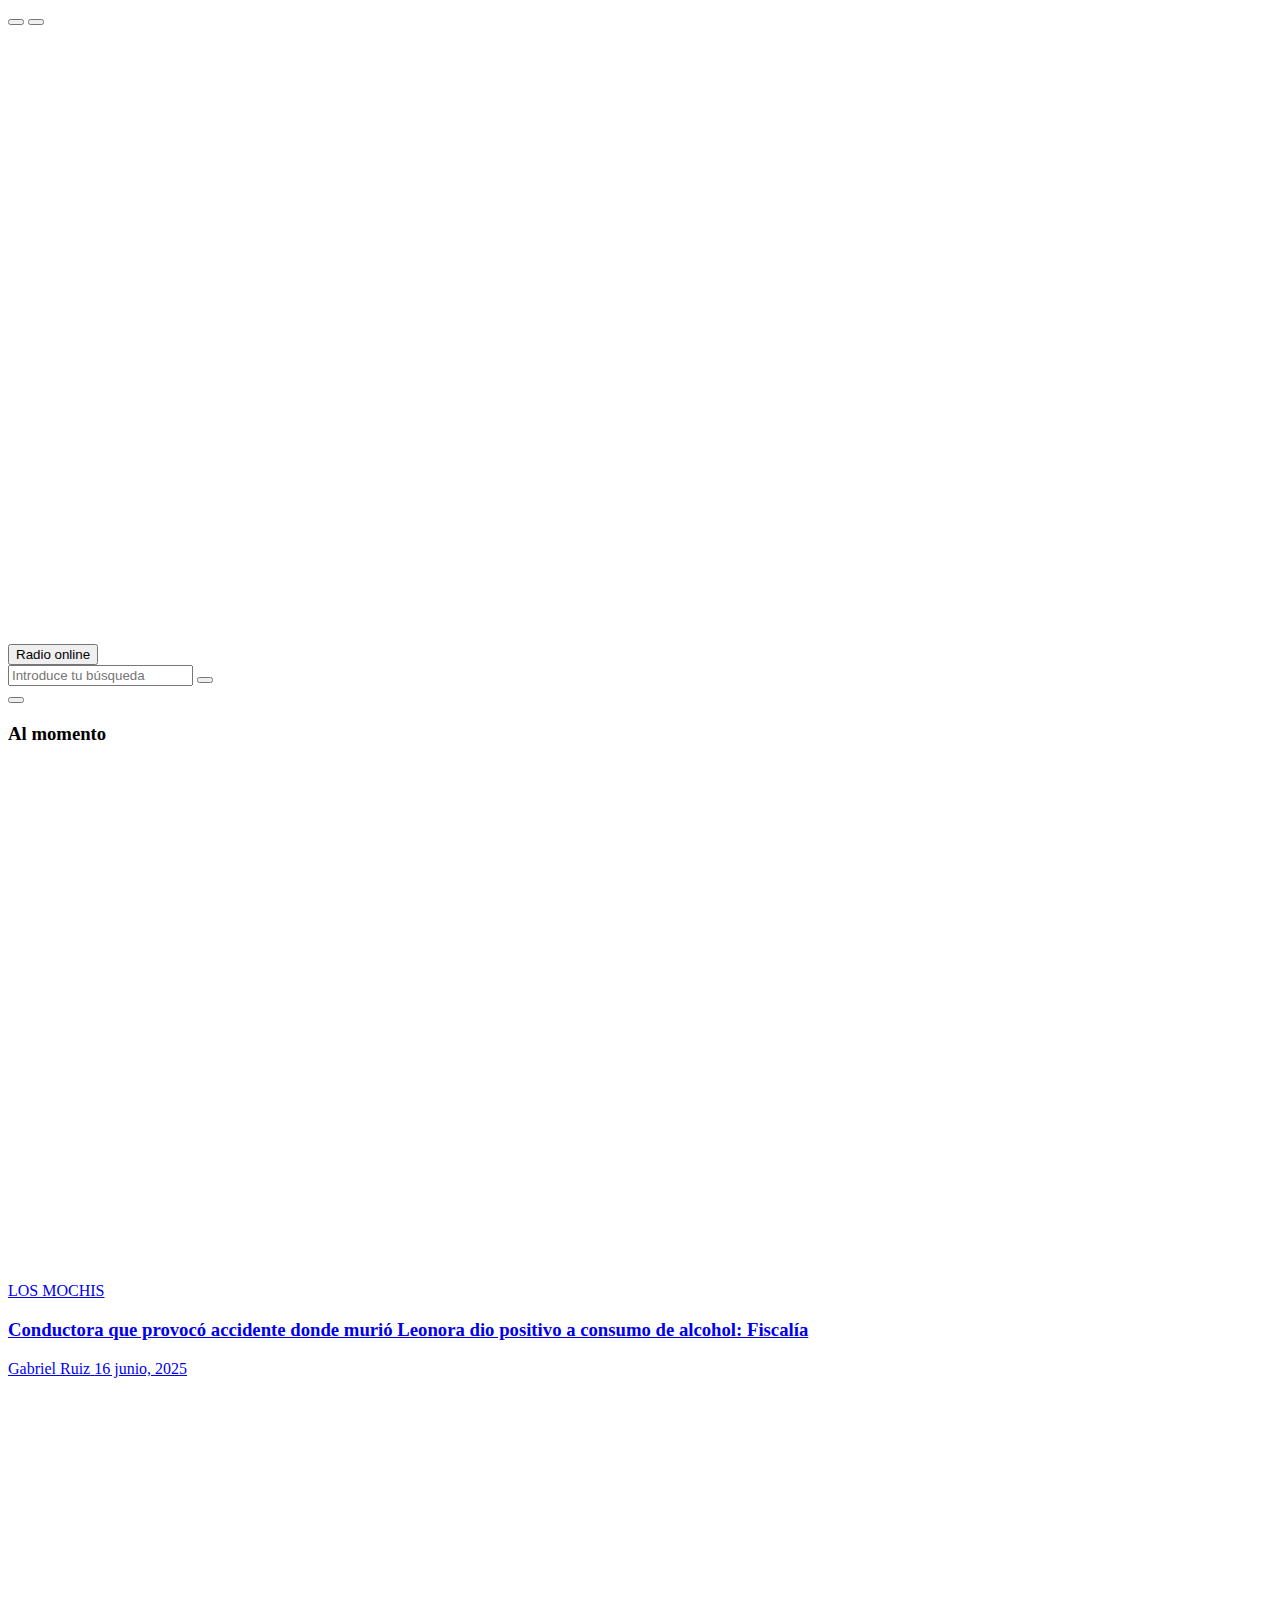
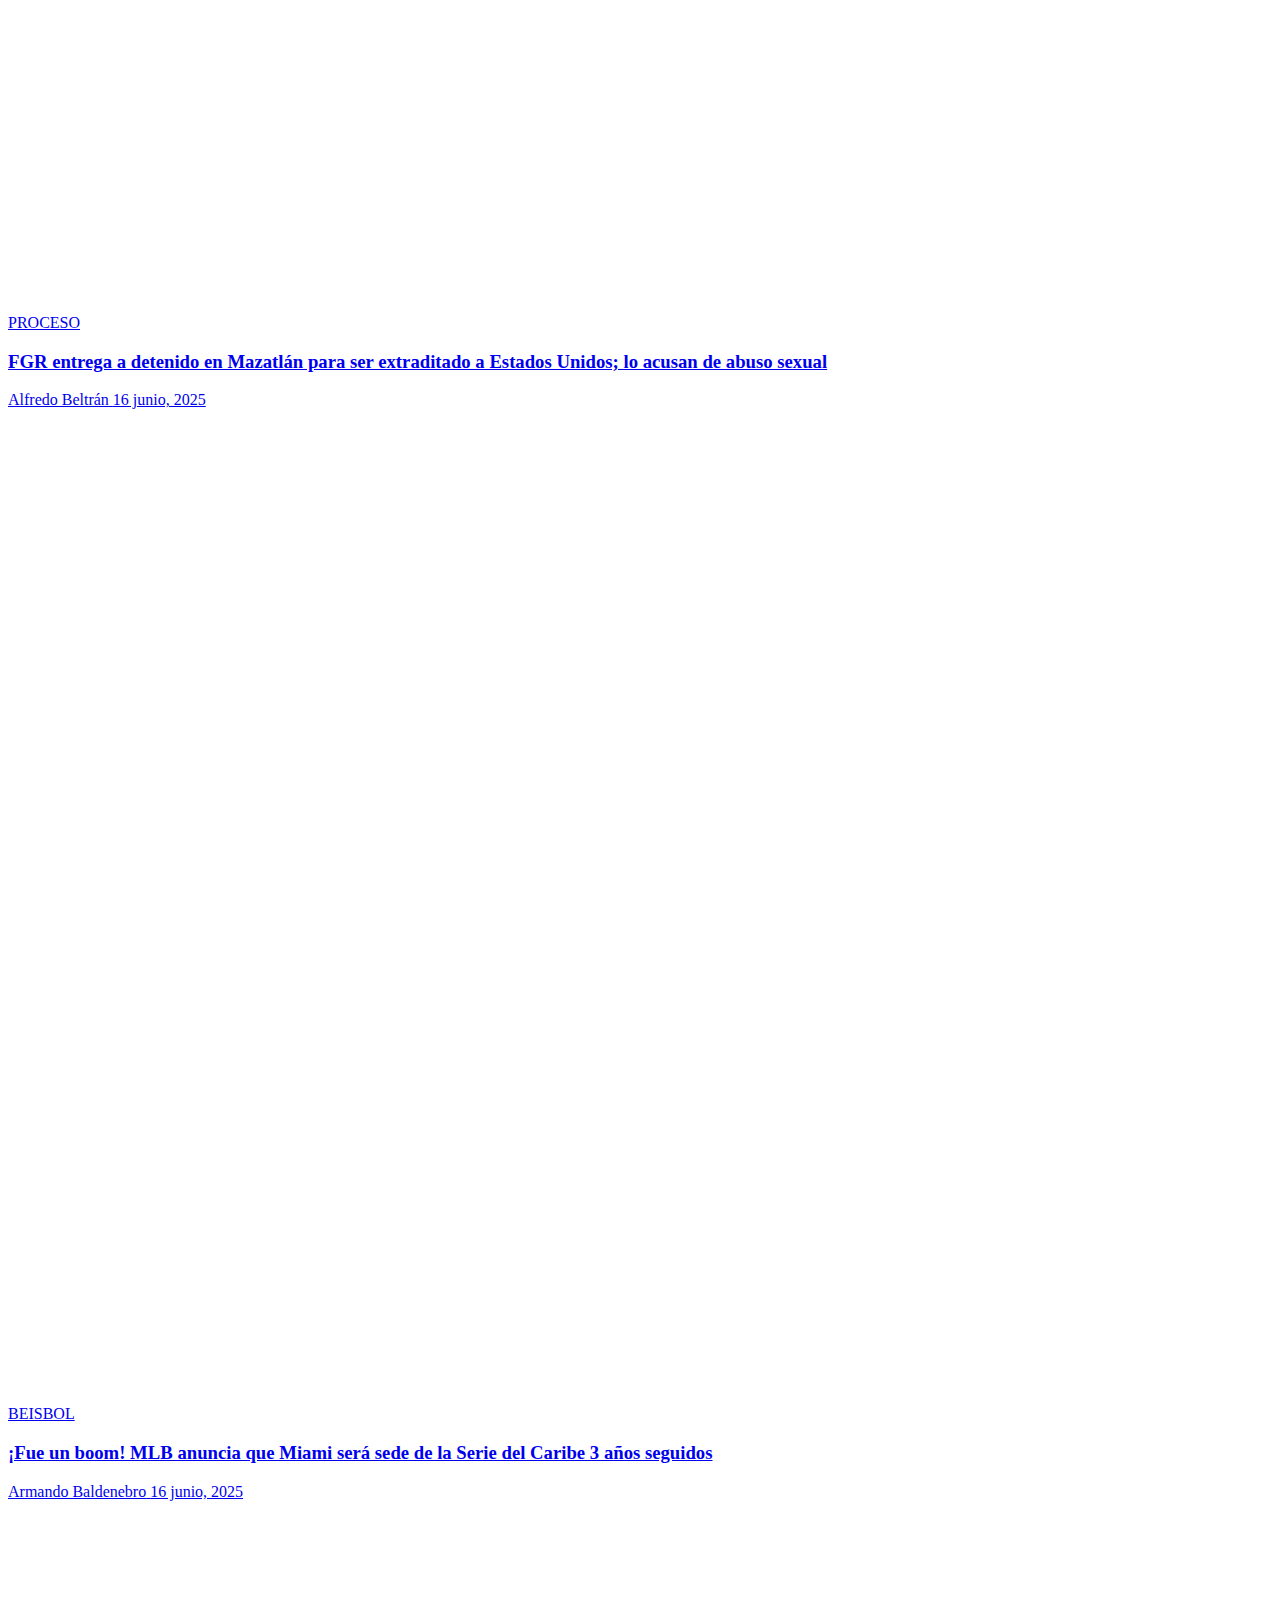
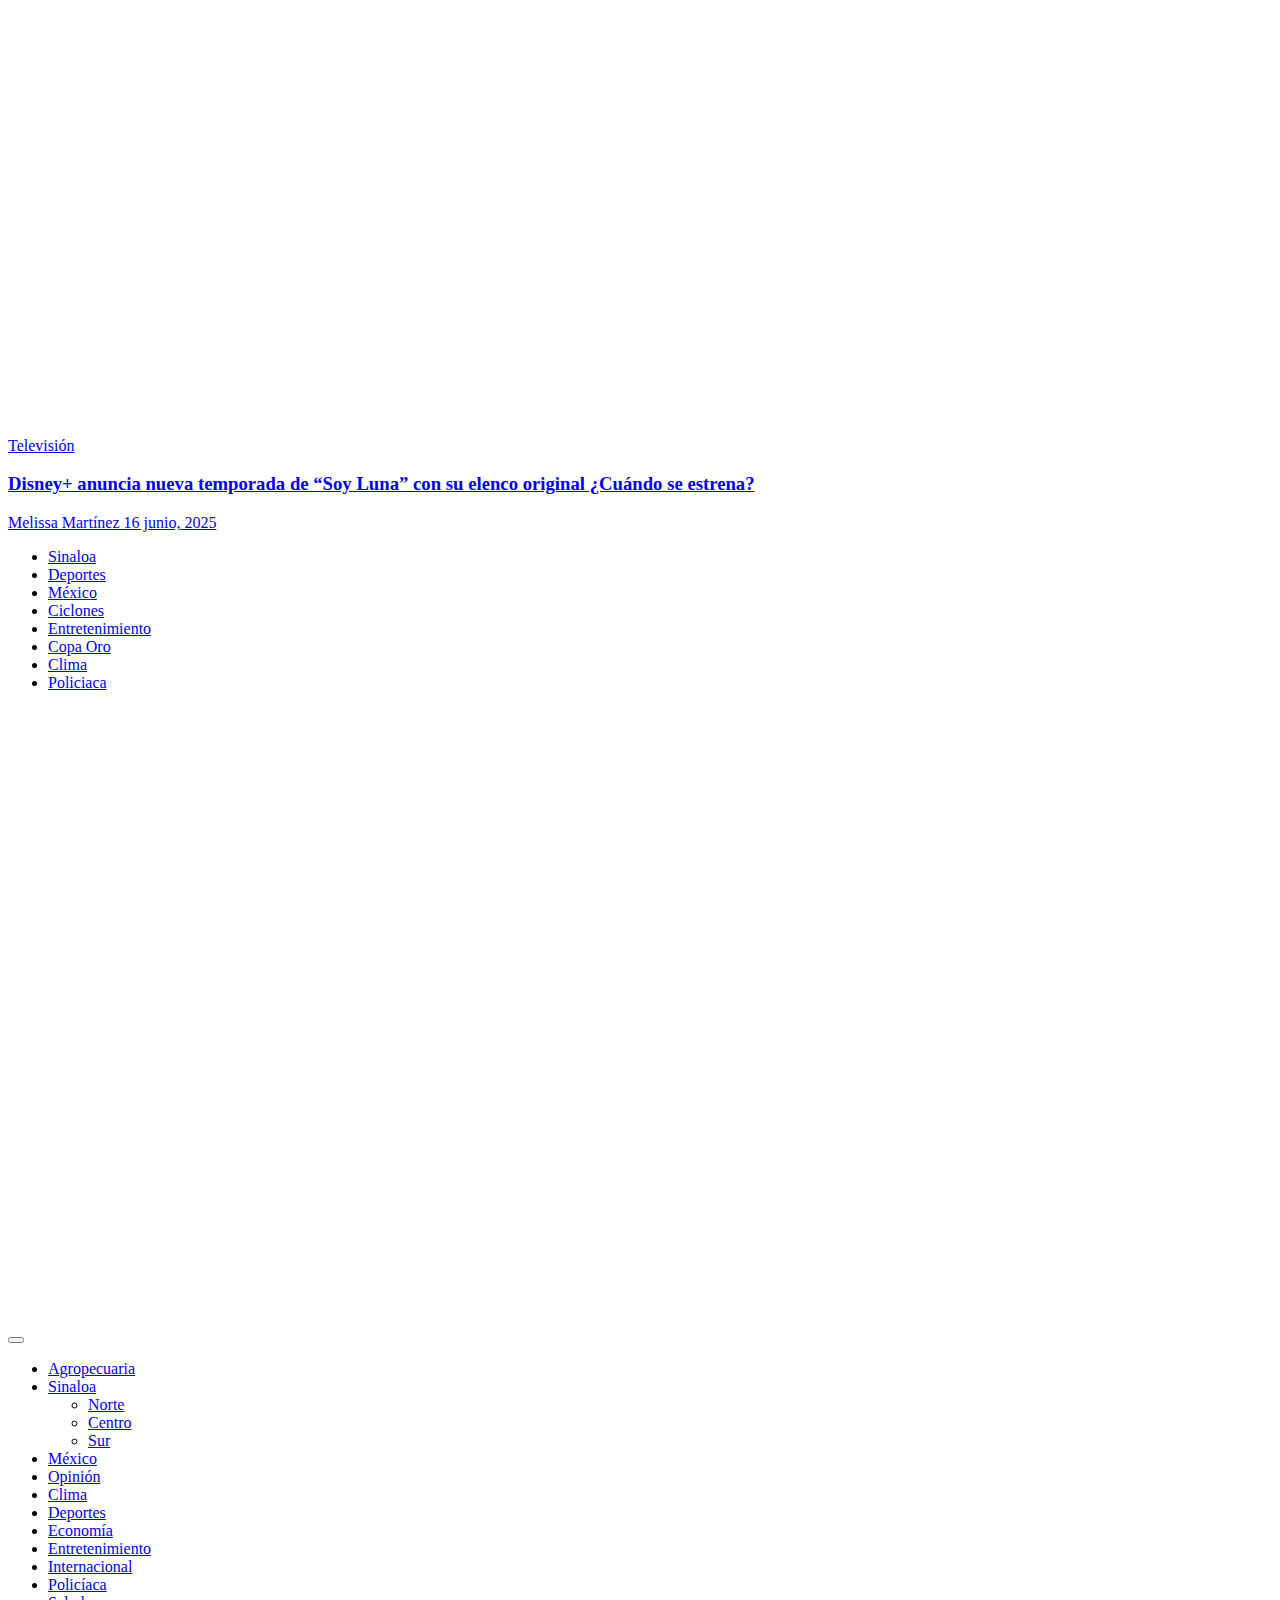
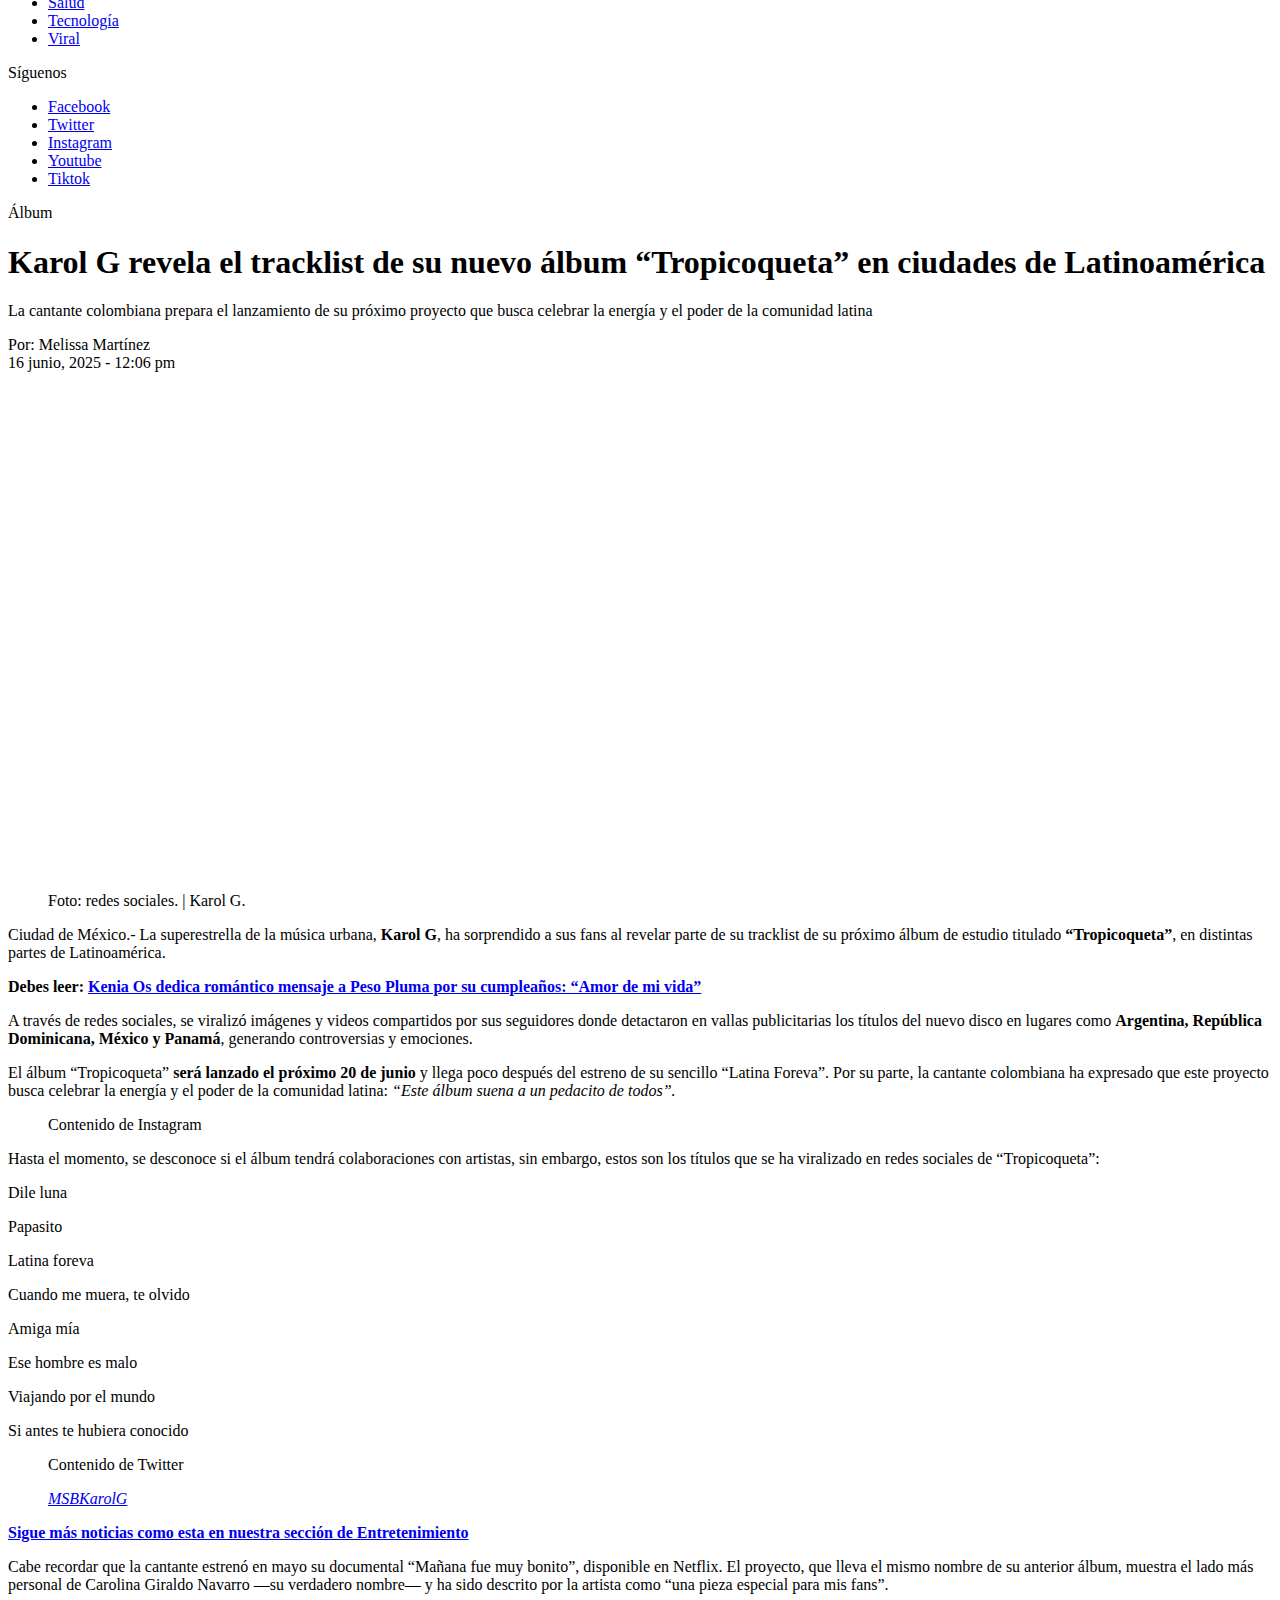
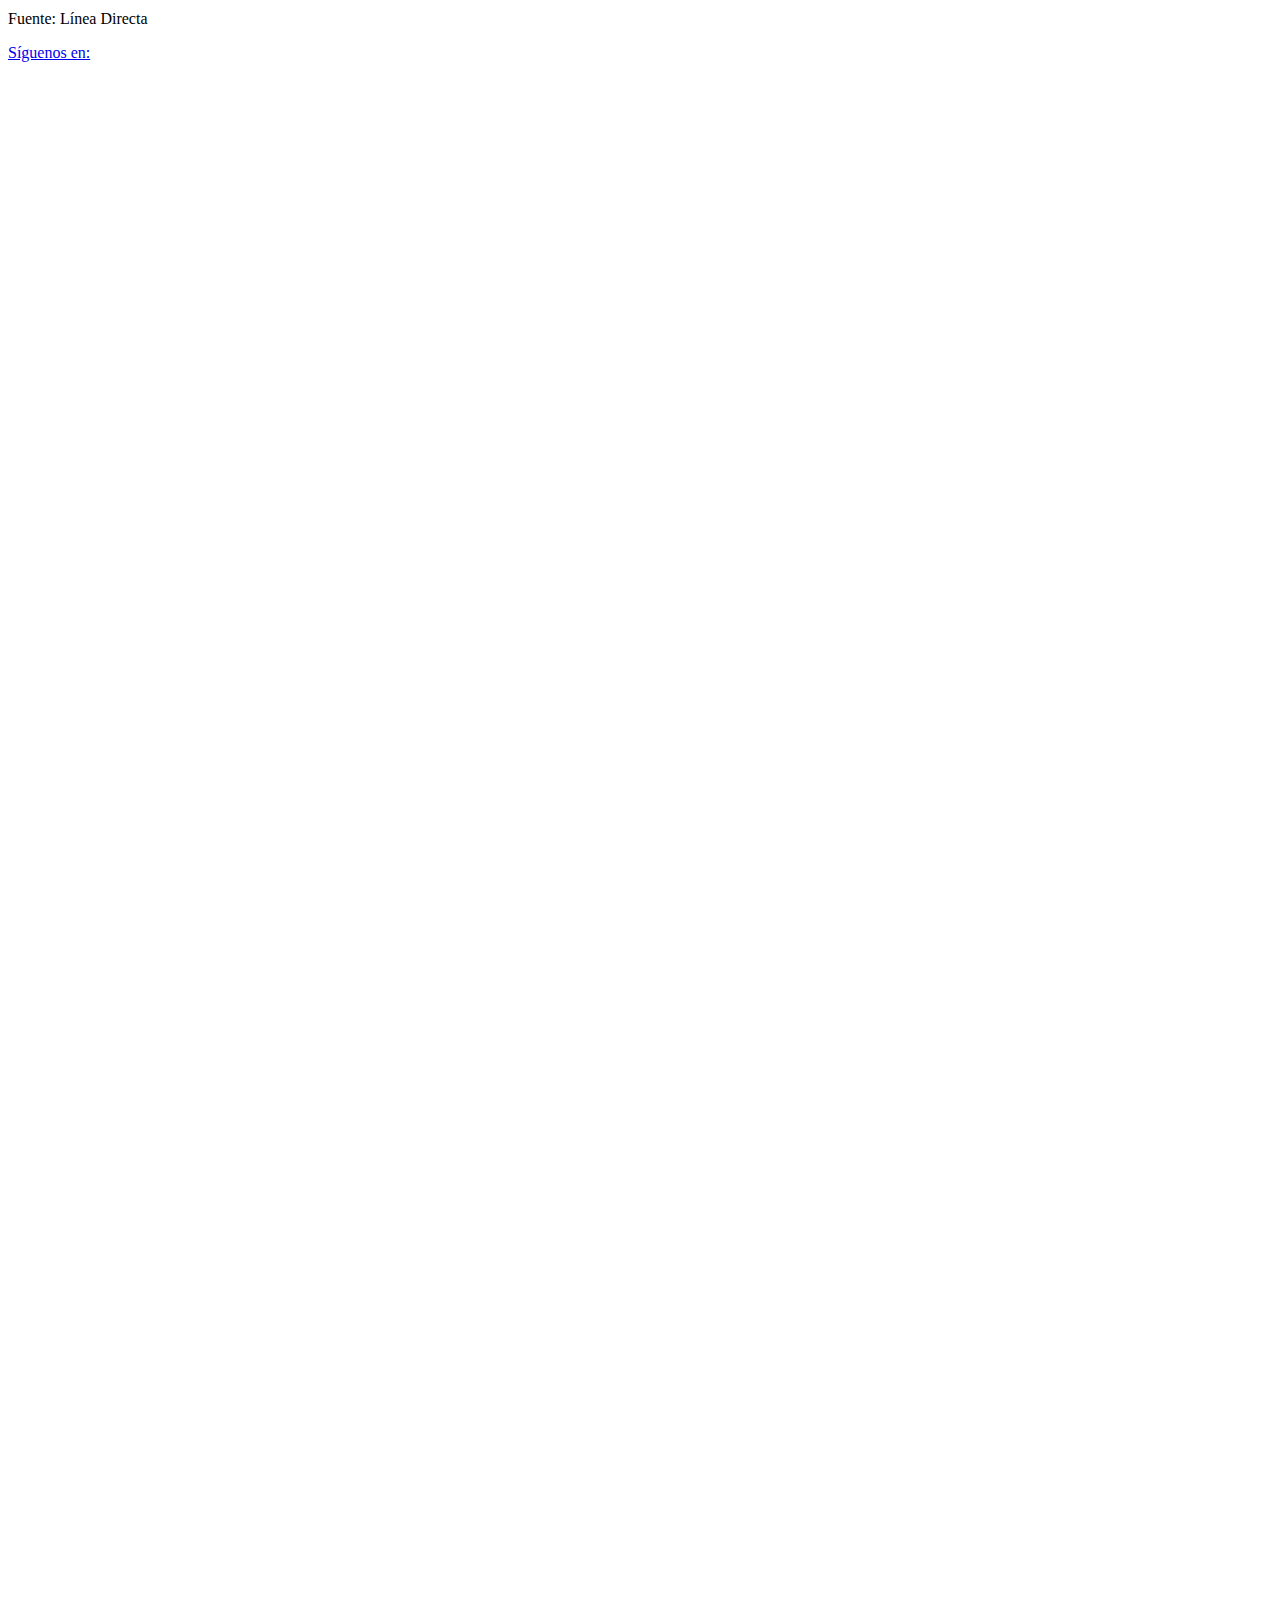
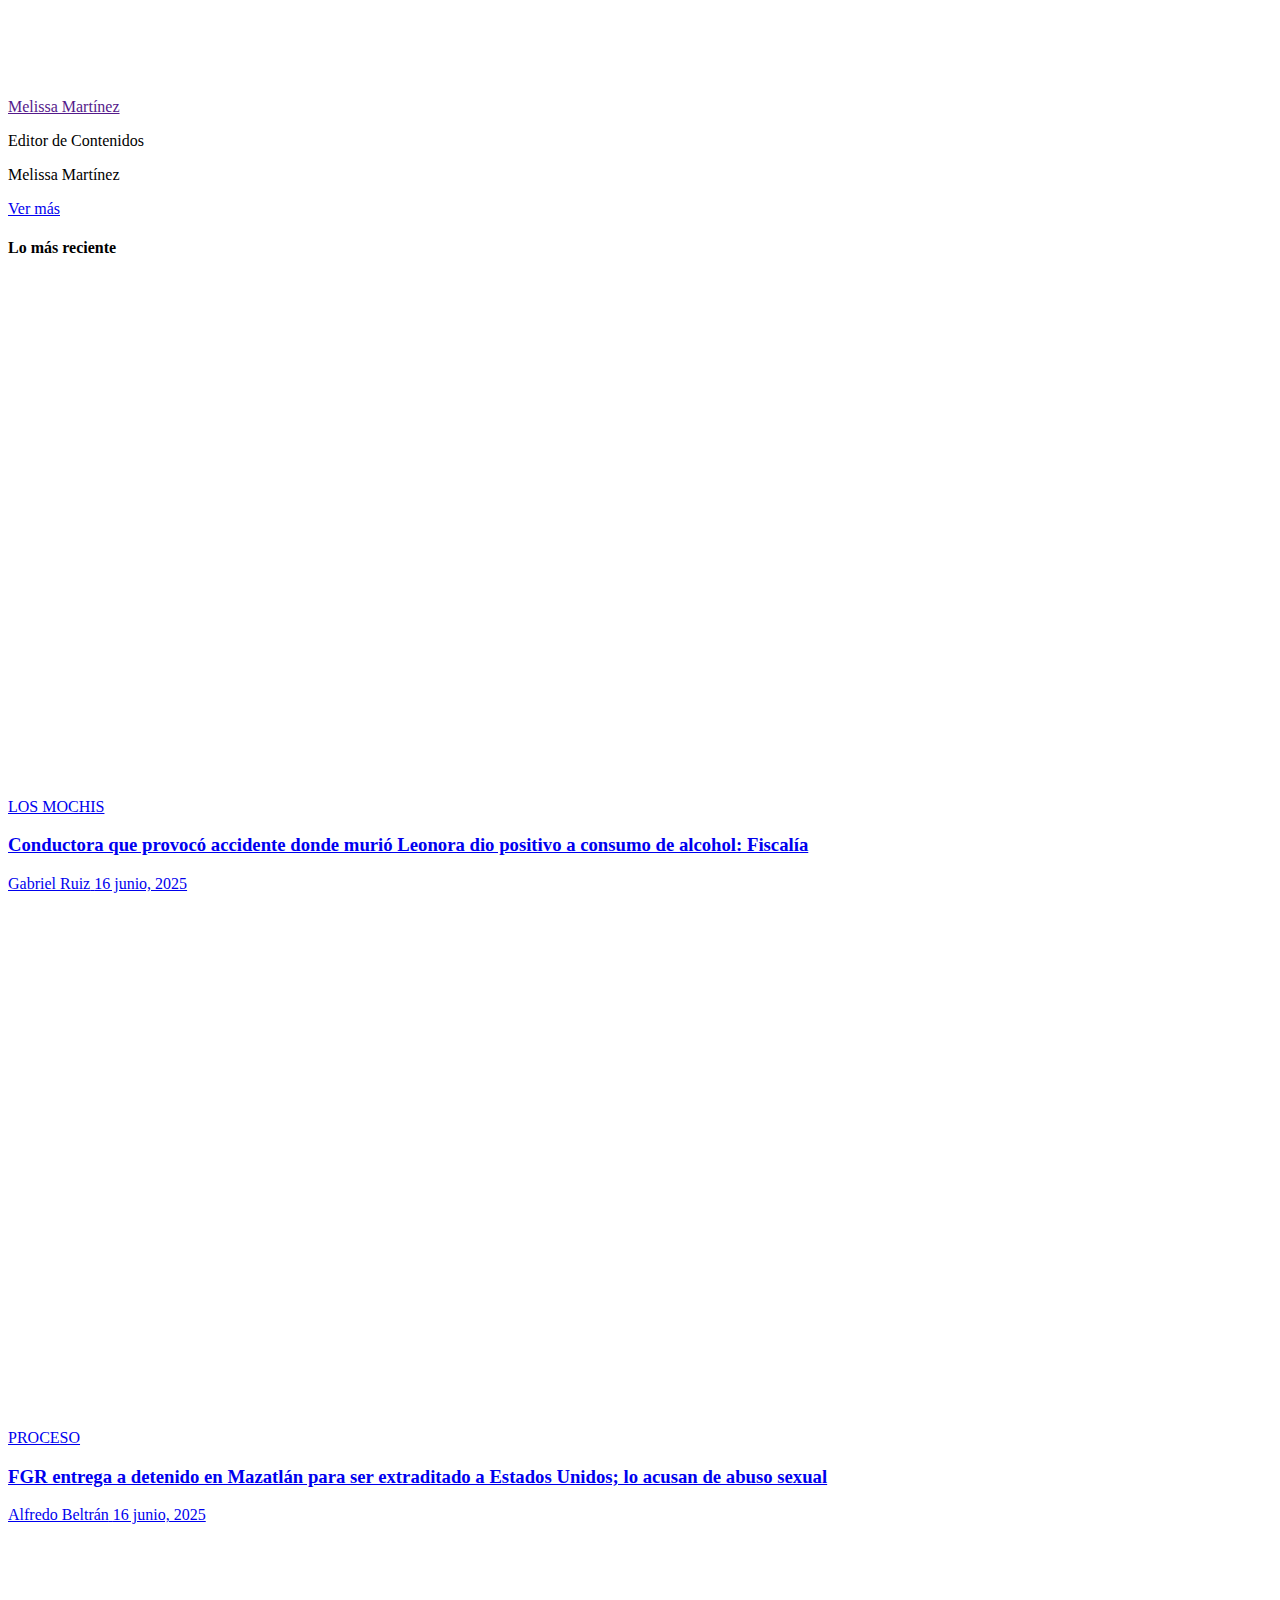
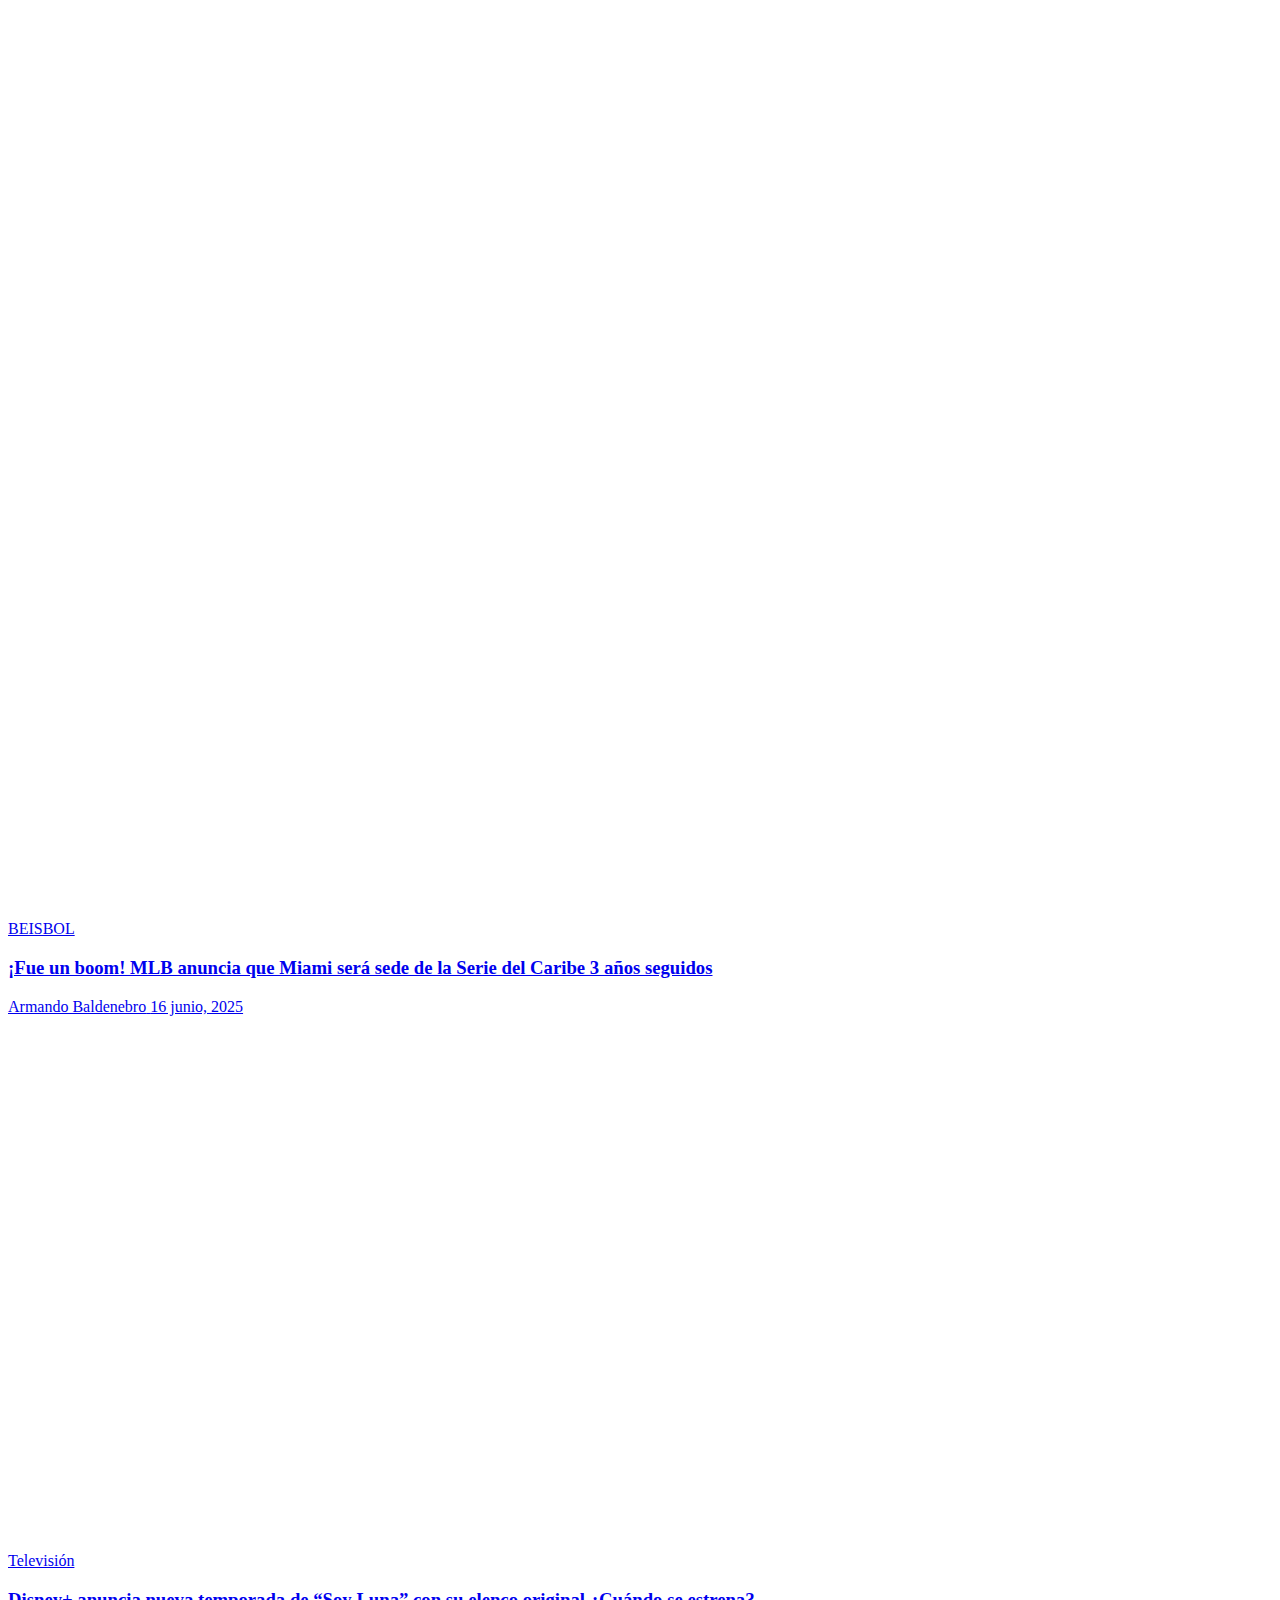
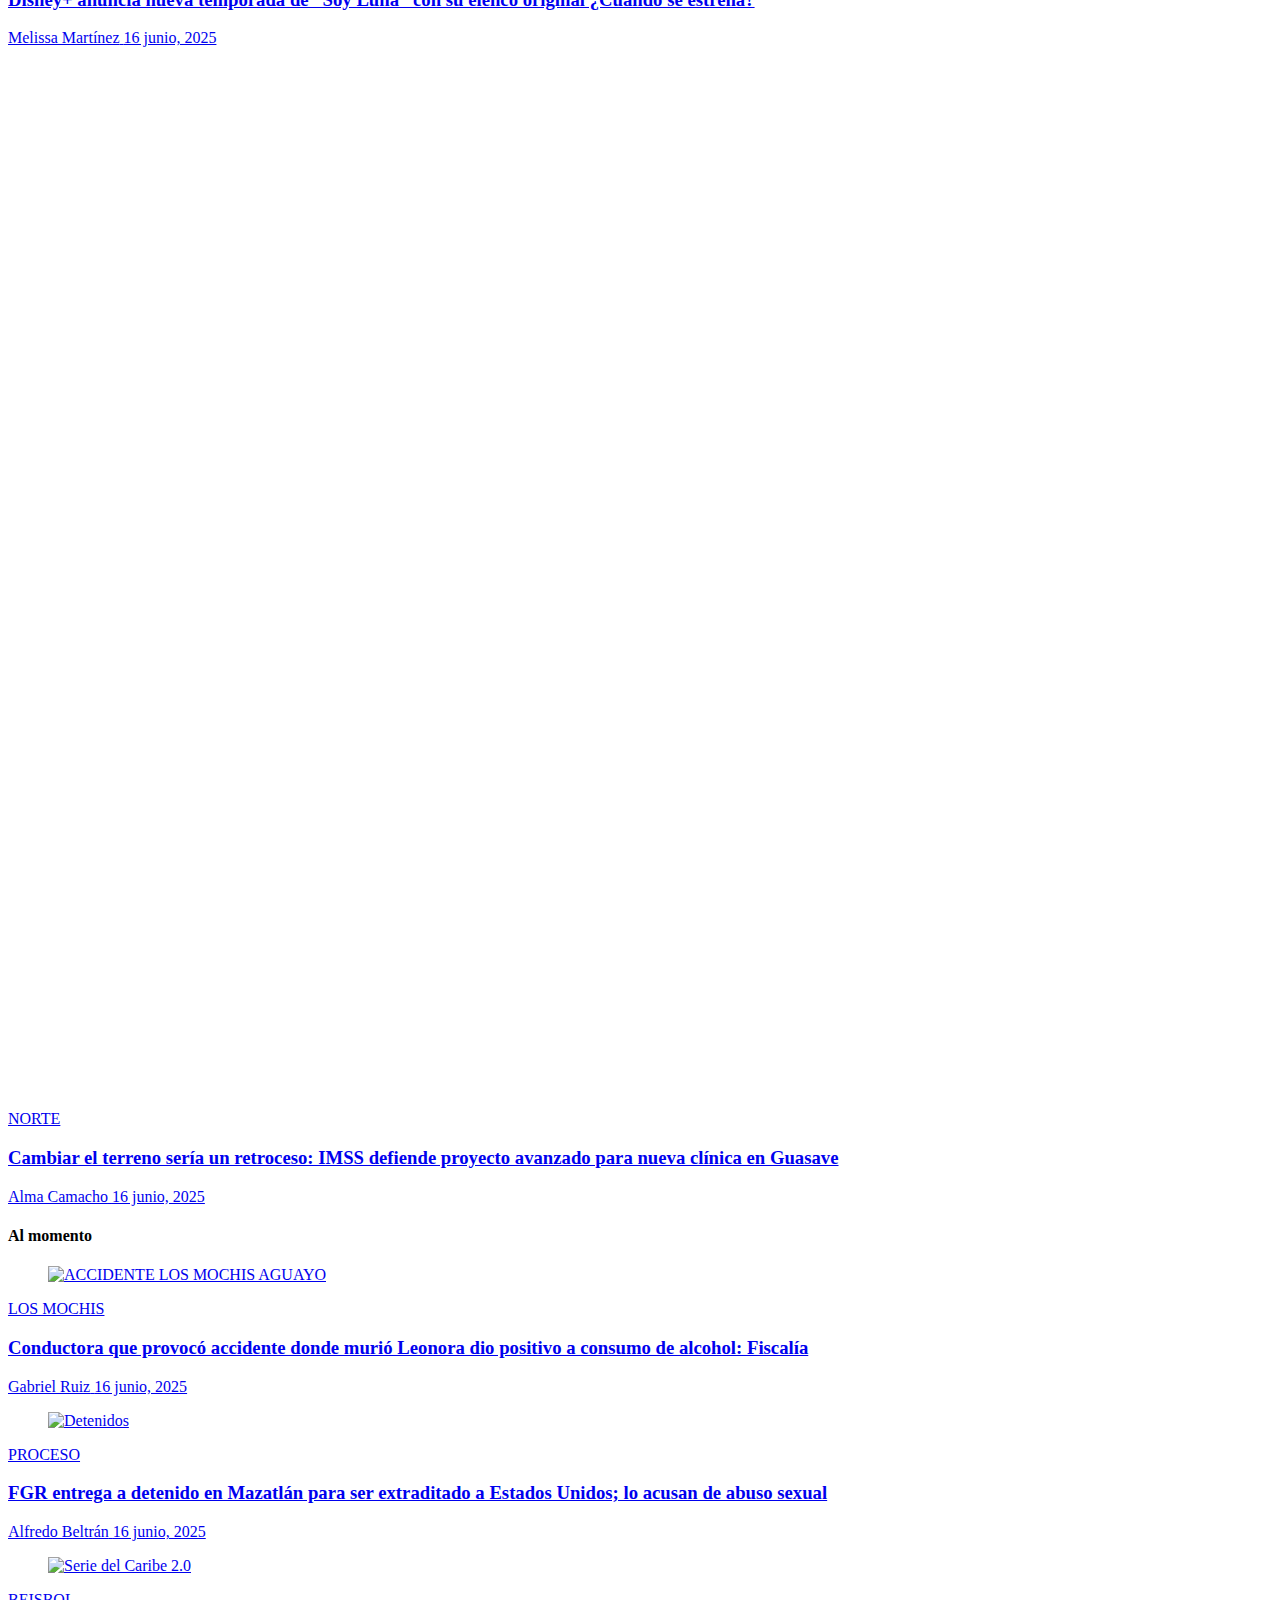
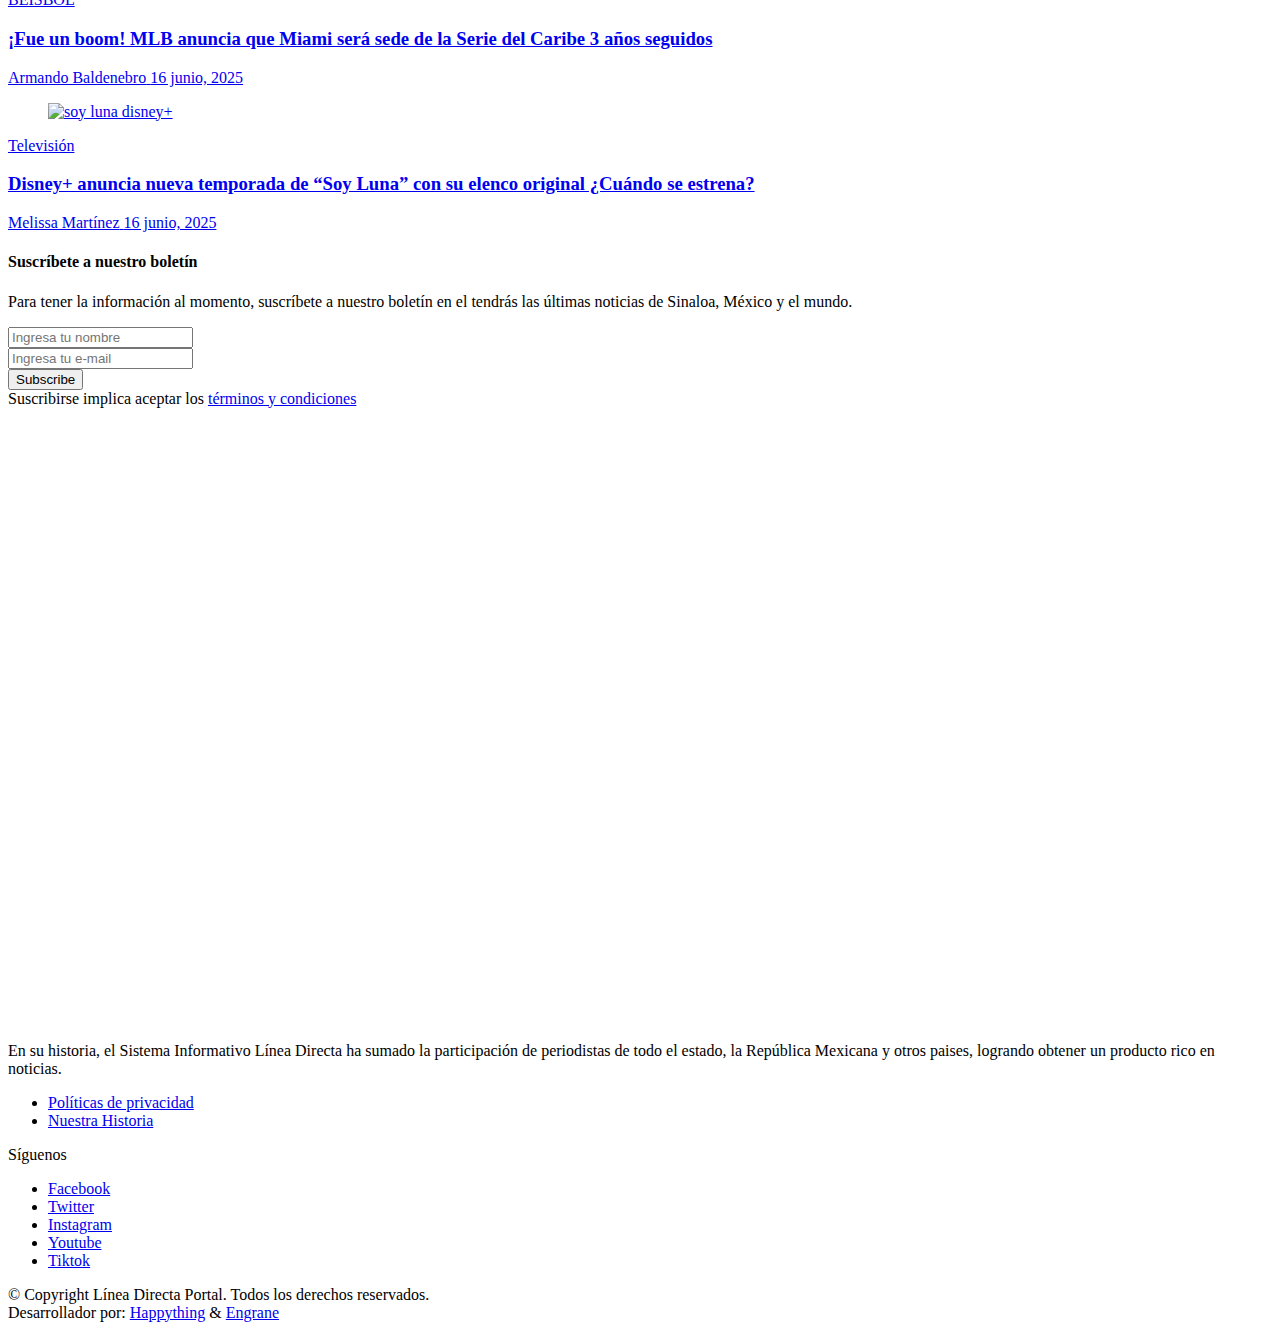
<file: ex01.html>
<!DOCTYPE html>
<html lang="es-MX">
<head><script>if(navigator.userAgent.match(/MSIE|Internet Explorer/i)||navigator.userAgent.match(/Trident\/7\..*?rv:11/i)){var href=document.location.href;if(!href.match(/[?&]nowprocket/)){if(href.indexOf("?")==-1){if(href.indexOf("#")==-1){document.location.href=href+"?nowprocket=1"}else{document.location.href=href.replace("#","?nowprocket=1#")}}else{if(href.indexOf("#")==-1){document.location.href=href+"&nowprocket=1"}else{document.location.href=href.replace("#","&nowprocket=1#")}}}}</script><script>class RocketLazyLoadScripts{constructor(){this.v="1.2.5.1",this.triggerEvents=["keydown","mousedown","mousemove","touchmove","touchstart","touchend","wheel"],this.userEventHandler=this._triggerListener.bind(this),this.touchStartHandler=this._onTouchStart.bind(this),this.touchMoveHandler=this._onTouchMove.bind(this),this.touchEndHandler=this._onTouchEnd.bind(this),this.clickHandler=this._onClick.bind(this),this.interceptedClicks=[],this.interceptedClickListeners=[],this._interceptClickListeners(this),window.addEventListener("pageshow",e=>{this.persisted=e.persisted,this.everythingLoaded&&this._triggerLastFunctions()}),document.addEventListener("DOMContentLoaded",()=>{this._preconnect3rdParties()}),this.delayedScripts={normal:[],async:[],defer:[]},this.trash=[],this.allJQueries=[]}_addUserInteractionListener(e){if(document.hidden){e._triggerListener();return}this.triggerEvents.forEach(t=>window.addEventListener(t,e.userEventHandler,{passive:!0})),window.addEventListener("touchstart",e.touchStartHandler,{passive:!0}),window.addEventListener("mousedown",e.touchStartHandler),document.addEventListener("visibilitychange",e.userEventHandler)}_removeUserInteractionListener(){this.triggerEvents.forEach(e=>window.removeEventListener(e,this.userEventHandler,{passive:!0})),document.removeEventListener("visibilitychange",this.userEventHandler)}_onTouchStart(e){"HTML"!==e.target.tagName&&(window.addEventListener("touchend",this.touchEndHandler),window.addEventListener("mouseup",this.touchEndHandler),window.addEventListener("touchmove",this.touchMoveHandler,{passive:!0}),window.addEventListener("mousemove",this.touchMoveHandler),e.target.addEventListener("click",this.clickHandler),this._disableOtherEventListeners(e.target,!0),this._renameDOMAttribute(e.target,"onclick","rocket-onclick"),this._pendingClickStarted())}_onTouchMove(e){window.removeEventListener("touchend",this.touchEndHandler),window.removeEventListener("mouseup",this.touchEndHandler),window.removeEventListener("touchmove",this.touchMoveHandler,{passive:!0}),window.removeEventListener("mousemove",this.touchMoveHandler),e.target.removeEventListener("click",this.clickHandler),this._disableOtherEventListeners(e.target,!1),this._renameDOMAttribute(e.target,"rocket-onclick","onclick"),this._pendingClickFinished()}_onTouchEnd(){window.removeEventListener("touchend",this.touchEndHandler),window.removeEventListener("mouseup",this.touchEndHandler),window.removeEventListener("touchmove",this.touchMoveHandler,{passive:!0}),window.removeEventListener("mousemove",this.touchMoveHandler)}_onClick(e){e.target.removeEventListener("click",this.clickHandler),this._disableOtherEventListeners(e.target,!1),this._renameDOMAttribute(e.target,"rocket-onclick","onclick"),this.interceptedClicks.push(e),e.preventDefault(),e.stopPropagation(),e.stopImmediatePropagation(),this._pendingClickFinished()}_replayClicks(){window.removeEventListener("touchstart",this.touchStartHandler,{passive:!0}),window.removeEventListener("mousedown",this.touchStartHandler),this.interceptedClicks.forEach(e=>{e.target.dispatchEvent(new MouseEvent("click",{view:e.view,bubbles:!0,cancelable:!0}))})}_interceptClickListeners(e){EventTarget.prototype.addEventListenerBase=EventTarget.prototype.addEventListener,EventTarget.prototype.addEventListener=function(t,i,r){"click"!==t||e.windowLoaded||i===e.clickHandler||e.interceptedClickListeners.push({target:this,func:i,options:r}),(this||window).addEventListenerBase(t,i,r)}}_disableOtherEventListeners(e,t){this.interceptedClickListeners.forEach(i=>{i.target===e&&(t?e.removeEventListener("click",i.func,i.options):e.addEventListener("click",i.func,i.options))}),e.parentNode!==document.documentElement&&this._disableOtherEventListeners(e.parentNode,t)}_waitForPendingClicks(){return new Promise(e=>{this._isClickPending?this._pendingClickFinished=e:e()})}_pendingClickStarted(){this._isClickPending=!0}_pendingClickFinished(){this._isClickPending=!1}_renameDOMAttribute(e,t,i){e.hasAttribute&&e.hasAttribute(t)&&(event.target.setAttribute(i,event.target.getAttribute(t)),event.target.removeAttribute(t))}_triggerListener(){this._removeUserInteractionListener(this),"loading"===document.readyState?document.addEventListener("DOMContentLoaded",this._loadEverythingNow.bind(this)):this._loadEverythingNow()}_preconnect3rdParties(){let e=[];document.querySelectorAll("script[type=rocketlazyloadscript][data-rocket-src]").forEach(t=>{let i=t.getAttribute("data-rocket-src");if(i&&0!==i.indexOf("data:")){0===i.indexOf("//")&&(i=location.protocol+i);try{let r=new URL(i).origin;r!==location.origin&&e.push({src:r,crossOrigin:t.crossOrigin||"module"===t.getAttribute("data-rocket-type")})}catch(n){}}}),e=[...new Map(e.map(e=>[JSON.stringify(e),e])).values()],this._batchInjectResourceHints(e,"preconnect")}async _loadEverythingNow(){this.lastBreath=Date.now(),this._delayEventListeners(this),this._delayJQueryReady(this),this._handleDocumentWrite(),this._registerAllDelayedScripts(),this._preloadAllScripts(),await this._loadScriptsFromList(this.delayedScripts.normal),await this._loadScriptsFromList(this.delayedScripts.defer),await this._loadScriptsFromList(this.delayedScripts.async);try{await this._triggerDOMContentLoaded(),await this._pendingWebpackRequests(this),await this._triggerWindowLoad()}catch(e){console.error(e)}window.dispatchEvent(new Event("rocket-allScriptsLoaded")),this.everythingLoaded=!0,this._waitForPendingClicks().then(()=>{this._replayClicks()}),this._emptyTrash()}_registerAllDelayedScripts(){document.querySelectorAll("script[type=rocketlazyloadscript]").forEach(e=>{e.hasAttribute("data-rocket-src")?e.hasAttribute("async")&&!1!==e.async?this.delayedScripts.async.push(e):e.hasAttribute("defer")&&!1!==e.defer||"module"===e.getAttribute("data-rocket-type")?this.delayedScripts.defer.push(e):this.delayedScripts.normal.push(e):this.delayedScripts.normal.push(e)})}async _transformScript(e){if(await this._littleBreath(),!0===e.noModule&&"noModule"in HTMLScriptElement.prototype){e.setAttribute("data-rocket-status","skipped");return}return new Promise(t=>{let i;function r(){(i||e).setAttribute("data-rocket-status","executed"),t()}try{if(navigator.userAgent.indexOf("Firefox/")>0||""===navigator.vendor)i=document.createElement("script"),[...e.attributes].forEach(e=>{let t=e.nodeName;"type"!==t&&("data-rocket-type"===t&&(t="type"),"data-rocket-src"===t&&(t="src"),i.setAttribute(t,e.nodeValue))}),e.text&&(i.text=e.text),i.hasAttribute("src")?(i.addEventListener("load",r),i.addEventListener("error",function(){i.setAttribute("data-rocket-status","failed"),t()}),setTimeout(()=>{i.isConnected||t()},1)):(i.text=e.text,r()),e.parentNode.replaceChild(i,e);else{let n=e.getAttribute("data-rocket-type"),s=e.getAttribute("data-rocket-src");n?(e.type=n,e.removeAttribute("data-rocket-type")):e.removeAttribute("type"),e.addEventListener("load",r),e.addEventListener("error",function(){e.setAttribute("data-rocket-status","failed"),t()}),s?(e.removeAttribute("data-rocket-src"),e.src=s):e.src="data:text/javascript;base64,"+window.btoa(unescape(encodeURIComponent(e.text)))}}catch(a){e.setAttribute("data-rocket-status","failed"),t()}})}async _loadScriptsFromList(e){let t=e.shift();return t&&t.isConnected?(await this._transformScript(t),this._loadScriptsFromList(e)):Promise.resolve()}_preloadAllScripts(){this._batchInjectResourceHints([...this.delayedScripts.normal,...this.delayedScripts.defer,...this.delayedScripts.async],"preload")}_batchInjectResourceHints(e,t){var i=document.createDocumentFragment();e.forEach(e=>{let r=e.getAttribute&&e.getAttribute("data-rocket-src")||e.src;if(r){let n=document.createElement("link");n.href=r,n.rel=t,"preconnect"!==t&&(n.as="script"),e.getAttribute&&"module"===e.getAttribute("data-rocket-type")&&(n.crossOrigin=!0),e.crossOrigin&&(n.crossOrigin=e.crossOrigin),e.integrity&&(n.integrity=e.integrity),i.appendChild(n),this.trash.push(n)}}),document.head.appendChild(i)}_delayEventListeners(e){let t={};function i(i,r){return t[r].eventsToRewrite.indexOf(i)>=0&&!e.everythingLoaded?"rocket-"+i:i}function r(e,r){var n;!t[n=e]&&(t[n]={originalFunctions:{add:n.addEventListener,remove:n.removeEventListener},eventsToRewrite:[]},n.addEventListener=function(){arguments[0]=i(arguments[0],n),t[n].originalFunctions.add.apply(n,arguments)},n.removeEventListener=function(){arguments[0]=i(arguments[0],n),t[n].originalFunctions.remove.apply(n,arguments)}),t[e].eventsToRewrite.push(r)}function n(t,i){let r=t[i];t[i]=null,Object.defineProperty(t,i,{get:()=>r||function(){},set(n){e.everythingLoaded?r=n:t["rocket"+i]=r=n}})}r(document,"DOMContentLoaded"),r(window,"DOMContentLoaded"),r(window,"load"),r(window,"pageshow"),r(document,"readystatechange"),n(document,"onreadystatechange"),n(window,"onload"),n(window,"onpageshow")}_delayJQueryReady(e){let t;function i(t){return e.everythingLoaded?t:t.split(" ").map(e=>"load"===e||0===e.indexOf("load.")?"rocket-jquery-load":e).join(" ")}function r(r){if(r&&r.fn&&!e.allJQueries.includes(r)){r.fn.ready=r.fn.init.prototype.ready=function(t){return e.domReadyFired?t.bind(document)(r):document.addEventListener("rocket-DOMContentLoaded",()=>t.bind(document)(r)),r([])};let n=r.fn.on;r.fn.on=r.fn.init.prototype.on=function(){return this[0]===window&&("string"==typeof arguments[0]||arguments[0]instanceof String?arguments[0]=i(arguments[0]):"object"==typeof arguments[0]&&Object.keys(arguments[0]).forEach(e=>{let t=arguments[0][e];delete arguments[0][e],arguments[0][i(e)]=t})),n.apply(this,arguments),this},e.allJQueries.push(r)}t=r}r(window.jQuery),Object.defineProperty(window,"jQuery",{get:()=>t,set(e){r(e)}})}async _pendingWebpackRequests(e){let t=document.querySelector("script[data-webpack]");async function i(){return new Promise(e=>{t.addEventListener("load",e),t.addEventListener("error",e)})}t&&(await i(),await e._requestAnimFrame(),await e._pendingWebpackRequests(e))}async _triggerDOMContentLoaded(){this.domReadyFired=!0,await this._littleBreath(),document.dispatchEvent(new Event("rocket-readystatechange")),await this._littleBreath(),document.rocketonreadystatechange&&document.rocketonreadystatechange(),await this._littleBreath(),document.dispatchEvent(new Event("rocket-DOMContentLoaded")),await this._littleBreath(),window.dispatchEvent(new Event("rocket-DOMContentLoaded"))}async _triggerWindowLoad(){await this._littleBreath(),document.dispatchEvent(new Event("rocket-readystatechange")),await this._littleBreath(),document.rocketonreadystatechange&&document.rocketonreadystatechange(),await this._littleBreath(),window.dispatchEvent(new Event("rocket-load")),await this._littleBreath(),window.rocketonload&&window.rocketonload(),await this._littleBreath(),this.allJQueries.forEach(e=>e(window).trigger("rocket-jquery-load")),await this._littleBreath();let e=new Event("rocket-pageshow");e.persisted=this.persisted,window.dispatchEvent(e),await this._littleBreath(),window.rocketonpageshow&&window.rocketonpageshow({persisted:this.persisted}),this.windowLoaded=!0}_triggerLastFunctions(){document.onreadystatechange&&document.onreadystatechange(),window.onload&&window.onload(),window.onpageshow&&window.onpageshow({persisted:this.persisted})}_handleDocumentWrite(){let e=new Map;document.write=document.writeln=function(t){let i=document.currentScript;i||console.error("WPRocket unable to document.write this: "+t);let r=document.createRange(),n=i.parentElement,s=e.get(i);void 0===s&&(s=i.nextSibling,e.set(i,s));let a=document.createDocumentFragment();r.setStart(a,0),a.appendChild(r.createContextualFragment(t)),n.insertBefore(a,s)}}async _littleBreath(){Date.now()-this.lastBreath>45&&(await this._requestAnimFrame(),this.lastBreath=Date.now())}async _requestAnimFrame(){return document.hidden?new Promise(e=>setTimeout(e)):new Promise(e=>requestAnimationFrame(e))}_emptyTrash(){this.trash.forEach(e=>e.remove())}static run(){let e=new RocketLazyLoadScripts;e._addUserInteractionListener(e)}}RocketLazyLoadScripts.run();</script>

<meta name="viewport" content="width=device-width, initial-scale=1.0">
<meta name='robots' content='max-image-preview:large' />

	<title>Karol G revela el tracklist de su nuevo álbum &#8220;Tropicoqueta&#8221; en ciudades de Latinoamérica | Línea Directa</title>
	<meta name="description" content="La cantante colombiana prepara el lanzamiento de su próximo proyecto que busca celebrar la energía y el poder de la comunidad latina">
	<meta name="news_keywords" content="Álbum,Entretenimiento,Karol G,Merengue,Tracklist,Tracklist de Tropicoqueta,Tropicoqueta">
	<meta name="keywords" content="Álbum,Entretenimiento,Karol G,Merengue,Tracklist,Tracklist de Tropicoqueta,Tropicoqueta">

	<link rel="canonical" href="https://lineadirectaportal.com/entretenimiento/karol-g-revela-el-tracklist-de-su-nuevo-album-tropicoqueta-en-ciudades-de-latinoamerica-2025-06-16__1412927">

	<meta property="fb:pages" content="311432632268">
	<meta property="fb:app_id" content="311432632268">
	<meta property="og:title" content="Karol G revela el tracklist de su nuevo álbum &#8220;Tropicoqueta&#8221; en ciudades de Latinoamérica">
	<meta property="og:type" content="article">
	<meta property="og:url" content="https://lineadirectaportal.com/entretenimiento/karol-g-revela-el-tracklist-de-su-nuevo-album-tropicoqueta-en-ciudades-de-latinoamerica-2025-06-16__1412927">
	<meta property="og:description" content="La cantante colombiana prepara el lanzamiento de su próximo proyecto que busca celebrar la energía y el poder de la comunidad latina">
	<meta property="og:locale" content="es-MX">
	<meta property="og:site_name" content="Línea Directa">
	<meta property="og:image" content="https://lineadirectaportal.com/wp-content/uploads/2025/06/karol-g-tropicoqueta.png">

	<meta name="twitter:card" content="summary_large_image">
	<meta name="twitter:site" content="@linea_directa">
	<meta name="twitter:title" content="Karol G revela el tracklist de su nuevo álbum &#8220;Tropicoqueta&#8221; en ciudades de Latinoamérica">
	<meta name="twitter:description" content="La cantante colombiana prepara el lanzamiento de su próximo proyecto que busca celebrar la energía y el poder de la comunidad latina">
	<meta name="twitter:image" content="https://lineadirectaportal.com/wp-content/uploads/2025/06/karol-g-tropicoqueta.png">

	<script type="application/ld+json">
	{
		"@context":"http://schema.org",
		"@type":"NewsArticle",
		"mainEntityOfPage": {
			"@type":"WebPage",
			"@id":"Karol G revela el tracklist de su nuevo álbum &#8220;Tropicoqueta&#8221; en ciudades de Latinoamérica"
		},
		"headline":"Karol G revela el tracklist de su nuevo álbum &#8220;Tropicoqueta&#8221; en ciudades de Latinoamérica",
		"alternativeHeadline":"Karol G revela el tracklist de su nuevo álbum &#8220;Tropicoqueta&#8221; en ciudades de Latinoamérica",
		"image":"https://lineadirectaportal.com/wp-content/uploads/2025/06/karol-g-tropicoqueta.png",
		"datePublished":"2025-06-16T12:06:53-07:00",
		"dateModified":"2025-06-16T12:06:53-07:00",
		"dateCreated":"2025-06-16T12:06:53-07:00",
		"author": {
			"@type":"Person",
			"name":"Melissa Martínez",
			"url": "https://lineadirectaportal.com/staff/melissa-martinez"
		},
		"publisher": {
			"@type":"Organization",
			"name":"Línea Directa",
			"url":"https://lineadirectaportal.com",
			"logo": {
				"@type":"ImageObject",
				"url":"https://lineadirectaportal.com/wp-content/uploads/2024/03/logo-ldportal.png",
				"width":"600",
				"height":"60"
			}
		},
		"articleSection":"Entretenimiento",
		"wordCount":253,
		"url":"https://lineadirectaportal.com/entretenimiento/karol-g-revela-el-tracklist-de-su-nuevo-album-tropicoqueta-en-ciudades-de-latinoamerica-2025-06-16__1412927",
		"articleBody":"Ciudad de México.- La superestrella de la música urbana, Karol G, ha sorprendido a sus fans al revelar parte de su tracklist de su próximo álbum de estudio titulado \"Tropicoqueta\", en distintas partes de Latinoamérica.

Debes leer: Kenia Os dedica romántico mensaje a Peso Pluma por su cumpleaños: “Amor de mi vida”

A través de redes sociales, se viralizó imágenes y videos compartidos por sus seguidores donde detactaron en vallas publicitarias los títulos del nuevo disco en lugares como Argentina, República Dominicana, México y Panamá,  generando controversias y emociones.

El álbum \"Tropicoqueta\" será lanzado el próximo 20 de junio y llega poco después del estreno de su sencillo \"Latina Foreva\". Por su parte, la cantante colombiana ha expresado que este proyecto busca celebrar la energía y el poder de la comunidad latina: \"Este álbum suena a un pedacito de todos\". 


Contenido de Instagram
Hasta el momento, se desconoce si el álbum tendrá colaboraciones con artistas, sin embargo, estos son los títulos que se ha viralizado en redes sociales de \"Tropicoqueta\":

Dile luna

Papasito

Latina foreva

Cuando me muera, te olvido

Amiga mía

Ese hombre es malo

Viajando por el mundo

Si antes te hubiera conocido
Contenido de Twitter

MSBKarolG
Sigue más noticias como esta en nuestra sección de Entretenimiento

Cabe recordar que la cantante estrenó en mayo su documental \"Mañana fue muy bonito\", disponible en Netflix. El proyecto, que lleva el mismo nombre de su anterior álbum, muestra el lado más personal de Carolina Giraldo Navarro —su verdadero nombre— y ha sido descrito por la artista como “una pieza especial para mis fans”.",
		"description":"La cantante colombiana prepara el lanzamiento de su próximo proyecto que busca celebrar la energía y el poder de la comunidad latina",
		"keywords":"Álbum,Entretenimiento,Karol G,Merengue,Tracklist,Tracklist de Tropicoqueta,Tropicoqueta"
	}
	</script>
	

	<link rel="apple-touch-icon" sizes="180x180" href="https://lineadirectaportal.com/wp-content/uploads/2022/09/apple-touch-icon.png.webp">
	<link rel="icon" type="image/png" sizes="96x96" href="https://lineadirectaportal.com/wp-content/uploads/2022/09/apple-touch-icon.png.webp">
	<link rel="icon" type="image/png" sizes="32x32" href="https://lineadirectaportal.com/wp-content/uploads/2022/09/favicon-32x32-1.png.webp">
	<link rel="icon" type="image/png" sizes="16x16" href="https://lineadirectaportal.com/wp-content/uploads/2022/09/favicon-16x16-1.png.webp">
	<link rel="mask-icon" href="https://lineadirectaportal.com/wp-content/uploads/2022/09/apple-touch-icon.png.webp" color="">
	<meta name="msapplication-TileColor" content="">
	<meta name="theme-color" content="">

<script type="rocketlazyloadscript" async data-rocket-src="https://www.googletagmanager.com/gtag/js?id="></script>
<script type="rocketlazyloadscript">
window.dataLayer = window.dataLayer || [];
function gtag(){dataLayer.push(arguments);}
gtag('js', new Date());

gtag('config', '');
</script>

<script type="rocketlazyloadscript" async data-rocket-src="https://www.googletagmanager.com/gtag/js?id=G-JF1MXE62BD"></script>
<script type="rocketlazyloadscript">
window.dataLayer = window.dataLayer || [];
function gtag(){dataLayer.push(arguments);}
gtag('js', new Date());

gtag('config', 'G-JF1MXE62BD');
</script>
<!--// Load GPT library-->
<script async='async' src='https://www.googletagservices.com/tag/js/gpt.js'></script>
<script>
// Load APS library 
!function(a9,a,p,s,t,A,g){if(a[a9])return;function q(c,r){a[a9]._Q.push([c,r])}a[a9]={init:function(){q("i",arguments)},fetchBids:function(){q("f",arguments)},setDisplayBids:function(){},targetingKeys:function(){return[]},_Q:[]};A=p.createElement(s);A.async=!0;A.src=t;g=p.getElementsByTagName(s)[0];g.parentNode.insertBefore(A,g)}("apstag",window,document,"script","//c.amazon-adsystem.com/aax2/apstag.js");

/** To activate this feature, you will need to add a parameter to your apstag.init function. 
The parameter is simplerGPT and it needs to be set to true: **/
apstag.init({
     pubID: 'c8795fe0-0705-40b6-b4cb-244eec6ad48e', // enter your unique publisher id 
     adServer: 'googletag',
     simplerGPT: true
 });

//Define googletag and the cmd array
var googletag = googletag || {};
googletag.cmd = googletag.cmd || [];

/** declare slot variables outside function scope
so that our bid request function can access them (for method 2) **/
var slot1, var2, var3, var4, var5, var6, var7, var8, var9, var10, var11, var12, var13;

googletag.cmd.push(function() {


  var mapping_horizontal = googletag.sizeMapping().
    addSize([1024, 800], [[970, 250]]).
    addSize([800, 400], [[728, 90]]).
    addSize([0, 0], []).
    build();


slot1 = googletag.defineSlot('/22456292802/LD_Notas_Horizontal_1', [[970, 250],[970, 90], [728, 90], [300, 100]], 'LD_Notas_Horizontal_1').defineSizeMapping(mapping_horizontal).addService(googletag.pubads());
slot2 = googletag.defineSlot('/22456292802/LD_Notas_Horizontal_2', [[970, 250],[970, 90], [728, 90], [300, 100]], 'LD_Notas_Horizontal_2').defineSizeMapping(mapping_horizontal).addService(googletag.pubads());
slot3 = googletag.defineSlot('/22456292802/LD_Notas_Horizontal_3', [[970, 250],[970, 90], [728, 90], [300, 100]], 'LD_Notas_Horizontal_3').defineSizeMapping(mapping_horizontal).addService(googletag.pubads());
slot4 = googletag.defineSlot('/22456292802/LD_Notas_Horizontal_4', [[970, 250],[970, 90], [728, 90], [300, 100]], 'LD_Notas_Horizontal_4').defineSizeMapping(mapping_horizontal).addService(googletag.pubads());
slot5 = googletag.defineSlot('/260217354,22456292802/LD_Notas_Rectangle_1', [300, 250], 'LD_Notas_Rectangle_1').addService(googletag.pubads());
slot6 = googletag.defineSlot('/22456292802/LD_Notas_Rectangle_2', [300, 250], 'LD_Notas_Rectangle_2').addService(googletag.pubads());
slot7 = googletag.defineSlot('/22456292802/LD_Notas_Rectangle_3', [300, 250], 'LD_Notas_Rectangle_3').addService(googletag.pubads());
slot8 = googletag.defineSlot('/22456292802/LD_Notas_Rectangle_4', [300, 250], 'LD_Notas_Rectangle_4').addService(googletag.pubads());
slot9 = googletag.defineSlot('/22456292802/LD_Notas_Rectangle_5', [300, 250], 'LD_Notas_Rectangle_5').addService(googletag.pubads());
slot11 =googletag.defineSlot('/22456292802/LD_Notas_Rectangle_6', [300, 250], 'LD_Notas_Rectangle_6').addService(googletag.pubads());
slot12 =googletag.defineSlot('/22456292802/LD_Notas_Rectangle_7', [300, 250], 'LD_Notas_Rectangle_7').addService(googletag.pubads());
slot13 = googletag.defineSlot('/22456292802/LD_Notas_Rectangle_8', [300, 250], 'LD_Notas_Rectangle_8').addService(googletag.pubads());
googletag.defineSlot('/22456292802/LD_Notas_300x600_1', [300, 600], 'LD_Notas_300x600_1').addService(googletag.pubads());
  googletag.pubads().disableInitialLoad();
  googletag.enableServices();
});

// Method 1: Construct bids for all defined slots and then make the DFP request
googletag.cmd.push(function(){ 
  apstag.fetchBids({ 
  timeout: 2000 }, 
    function(bids) {
      apstag.setDisplayBids(); 
      googletag.pubads().refresh();
  }); 
}); 
</script>


</script>
<!--TD-->
<script type="rocketlazyloadscript" data-rocket-type="text/javascript">
  window._taboola = window._taboola || [];
  _taboola.push({article:'auto'});
  !function (e, f, u, i) {
    if (!document.getElementById(i)){
      e.async = 1;
      e.src = u;
      e.id = i;
      f.parentNode.insertBefore(e, f);
    }
  }(document.createElement('script'),
  document.getElementsByTagName('script')[0],
  '//cdn.taboola.com/libtrc/lineadirectaportal/loader.js',
  'tb_loader_script');
  if(window.performance && typeof window.performance.mark == 'function')
    {window.performance.mark('tbl_ic');}
</script><script type="rocketlazyloadscript">
  var _comscore = _comscore || [];
  _comscore.push({
    c1: "2", c2: "14646644", cs_ucfr: "1" ,
    options: {
        enableFirstPartyCookie: true
        }
    });
  (function() {
    var s = document.createElement("script"), el = document.getElementsByTagName("script")[0]; s.async = true;
    s.src = "https://sb.scorecardresearch.com/cs/14646644/beacon.js";
    el.parentNode.insertBefore(s, el);
  })();
</script>
<noscript>
  <img src="https://sb.scorecardresearch.com/p?c1=2&c2=14646644&cs_ucfr=1&cv=3.9.1&cj=1">
</noscript><link data-minify="1" rel='stylesheet' id='main-styles-css'  href='https://lineadirectaportal.com/wp-content/cache/background-css/lineadirectaportal.com/wp-content/cache/min/1/wp-content/themes/ldirecta_3p0/css/styles.css?ver=1748968727&wpr_t=1750078187' type='text/css' media='all' />
<style id='rocket-lazyload-inline-css' type='text/css'>
.rll-youtube-player{position:relative;padding-bottom:56.23%;height:0;overflow:hidden;max-width:100%;}.rll-youtube-player:focus-within{outline: 2px solid currentColor;outline-offset: 5px;}.rll-youtube-player iframe{position:absolute;top:0;left:0;width:100%;height:100%;z-index:100;background:0 0}.rll-youtube-player img{bottom:0;display:block;left:0;margin:auto;max-width:100%;width:100%;position:absolute;right:0;top:0;border:none;height:auto;-webkit-transition:.4s all;-moz-transition:.4s all;transition:.4s all}.rll-youtube-player img:hover{-webkit-filter:brightness(75%)}.rll-youtube-player .play{height:100%;width:100%;left:0;top:0;position:absolute;background:var(--wpr-bg-57d012a8-959a-4623-b675-709ac2c47a61) no-repeat center;background-color: transparent !important;cursor:pointer;border:none;}
</style>
<noscript><style id="rocket-lazyload-nojs-css">.rll-youtube-player, [data-lazy-src]{display:none !important;}</style></noscript>
<style id="wpr-lazyload-bg-container"></style><style id="wpr-lazyload-bg-exclusion"></style>
<noscript>
<style id="wpr-lazyload-bg-nostyle">.btn--gnews:before{--wpr-bg-0c545acc-5caf-487d-88ce-e8ffdba179b0: url('https://lineadirectaportal.com/wp-content/themes/ldirecta_3p0/assets/images/gnews_icon.png');}.btn--gnews:after{--wpr-bg-c03ab1af-1312-48a6-be18-3e3bf2022d6d: url('https://lineadirectaportal.com/wp-content/themes/ldirecta_3p0/assets/images/gnews_logo.png');}.suscribe{--wpr-bg-ccfbf2a2-23bd-4175-9877-6853e02beb32: url('https://lineadirectaportal.com/wp-content/themes/ldirecta_3p0/assets/images/suscribe_bg.jpg');}.rll-youtube-player .play{--wpr-bg-57d012a8-959a-4623-b675-709ac2c47a61: url('https://lineadirectaportal.com/wp-content/plugins/wp-rocket/assets/img/youtube.png');}</style>
</noscript>
<script type="application/javascript">const rocket_pairs = [{"selector":".btn--gnews","style":".btn--gnews:before{--wpr-bg-0c545acc-5caf-487d-88ce-e8ffdba179b0: url('https:\/\/lineadirectaportal.com\/wp-content\/themes\/ldirecta_3p0\/assets\/images\/gnews_icon.png');}","hash":"0c545acc-5caf-487d-88ce-e8ffdba179b0","url":"https:\/\/lineadirectaportal.com\/wp-content\/themes\/ldirecta_3p0\/assets\/images\/gnews_icon.png"},{"selector":".btn--gnews","style":".btn--gnews:after{--wpr-bg-c03ab1af-1312-48a6-be18-3e3bf2022d6d: url('https:\/\/lineadirectaportal.com\/wp-content\/themes\/ldirecta_3p0\/assets\/images\/gnews_logo.png');}","hash":"c03ab1af-1312-48a6-be18-3e3bf2022d6d","url":"https:\/\/lineadirectaportal.com\/wp-content\/themes\/ldirecta_3p0\/assets\/images\/gnews_logo.png"},{"selector":".suscribe","style":".suscribe{--wpr-bg-ccfbf2a2-23bd-4175-9877-6853e02beb32: url('https:\/\/lineadirectaportal.com\/wp-content\/themes\/ldirecta_3p0\/assets\/images\/suscribe_bg.jpg');}","hash":"ccfbf2a2-23bd-4175-9877-6853e02beb32","url":"https:\/\/lineadirectaportal.com\/wp-content\/themes\/ldirecta_3p0\/assets\/images\/suscribe_bg.jpg"},{"selector":".rll-youtube-player .play","style":".rll-youtube-player .play{--wpr-bg-57d012a8-959a-4623-b675-709ac2c47a61: url('https:\/\/lineadirectaportal.com\/wp-content\/plugins\/wp-rocket\/assets\/img\/youtube.png');}","hash":"57d012a8-959a-4623-b675-709ac2c47a61","url":"https:\/\/lineadirectaportal.com\/wp-content\/plugins\/wp-rocket\/assets\/img\/youtube.png"}]; const rocket_excluded_pairs = [];</script></head>
<body data-rsssl=1>

<header id="site-header" class="header header--site header-site">
	<div class="wrapper">
		
	<div class="header__element">	
		<button class="btn btn--nav nav-toggle" onclick="showNav()" aria-label="Mostrar menú de navegación">
			<span></span><span></span><span></span>
		</button>
		<button class="btn btn--search search-toggle" onclick="showSearch()" aria-label="Mostrar barra de búsqueda">
			<span></span>
		</button>
	</div>

	<div class="header__logo">
		<a href="https://lineadirectaportal.com">
		<img width="1920" height="614" src="data:image/svg+xml,%3Csvg%20xmlns='http://www.w3.org/2000/svg'%20viewBox='0%200%201920%20614'%3E%3C/svg%3E" alt="Logo" data-lazy-src="https://lineadirectaportal.com/wp-content/uploads/2024/03/logo-ldportal.png"/><noscript><img width="1920" height="614" src="https://lineadirectaportal.com/wp-content/uploads/2024/03/logo-ldportal.png" alt="Logo"/></noscript>		</a>
	</div>

	<div class="header__element">
		<button class="btn btn--live" onclick="javascript:popUp('https://lineadirectaportal.com/radio-online/')">
			<span>Radio online</span>
		</button>
	</div>

	</div>

</header>

<script type="rocketlazyloadscript" data-rocket-type="text/javascript">
function popUp(URL) {
    window.open(URL, 'Nombre de la ventana', 'toolbar=0,scrollbars=0,location=0,statusbar=0,menubar=0,resizable=1,width=500,height=600,left = 390,top = 50');
}
</script><div id="search-form" class="search-form">
	<div class="wrapper">
		
		<div class="searchbox">
			<form class="form" name="search" method="get" action="https://lineadirectaportal.com/">
	<input type="text" name="s" value="" placeholder="Introduce tu búsqueda" id="search" class="txt" />
	<button type="submit" class="btn btn--search" aria-label="Enviar búsqueda"><span></span></button>
</form>			<button class="btn btn--close nav-toggle" onclick="hideSearch()" aria-label="Cerrar barra de búsqueda"><span></span><span></span></button>
		</div>

		<div class="news-list-title">
			<h3>Al momento</h3>
		</div>
		<div class="news-list-container">
			
	<div class="news-item news-item--1413024">
	<a href="https://lineadirectaportal.com/sinaloa/conductora-que-provoco-accidente-donde-murio-leonora-dio-positivo-a-consumo-de-alcohol-fiscalia-2025-06-16__1413024">

	<figure class="news-item__thumb">
		<img class="news-thumbnail" src="data:image/svg+xml,%3Csvg%20xmlns='http://www.w3.org/2000/svg'%20viewBox='0%200%20919%20499'%3E%3C/svg%3E" alt="ACCIDENTE LOS MOCHIS AGUAYO" width="919" height="499" data-lazy-src="https://lineadirectaportal.com/wp-content/uploads/2025/06/ACCIDENTE-LOS-MOCHIS-AGUAYO.png"/><noscript><img class="news-thumbnail" src="https://lineadirectaportal.com/wp-content/uploads/2025/06/ACCIDENTE-LOS-MOCHIS-AGUAYO.png" alt="ACCIDENTE LOS MOCHIS AGUAYO" width="919" height="499"/></noscript>
	</figure>

	<div class="news-item__content">
		<span class="news-locator">LOS MOCHIS</span>
		<h3 class="news-title">Conductora que provocó accidente donde murió Leonora dio positivo a consumo de alcohol: Fiscalía</h3>
		<div class="news-meta">
			<span class="news-author">Gabriel Ruiz</span>
			<time class="news-time">16 junio, 2025</time>
		</div>	
	</div>

	</a>
	</div>

	<div class="news-item news-item--1413022">
	<a href="https://lineadirectaportal.com/policiaca/fgr-entrega-a-detenido-en-mazatlan-para-ser-extraditado-a-estados-unidos-lo-acusan-de-abuso-sexual-2025-06-16__1413022">

	<figure class="news-item__thumb">
		<img class="news-thumbnail" src="data:image/svg+xml,%3Csvg%20xmlns='http://www.w3.org/2000/svg'%20viewBox='0%200%20900%20500'%3E%3C/svg%3E" alt="Detenidos" width="900" height="500" data-lazy-src="https://lineadirectaportal.com/wp-content/uploads/2025/06/detenido7.jpg"/><noscript><img class="news-thumbnail" src="https://lineadirectaportal.com/wp-content/uploads/2025/06/detenido7.jpg" alt="Detenidos" width="900" height="500"/></noscript>
	</figure>

	<div class="news-item__content">
		<span class="news-locator">PROCESO</span>
		<h3 class="news-title">FGR entrega a detenido en Mazatlán para ser extraditado a Estados Unidos; lo acusan de abuso sexual</h3>
		<div class="news-meta">
			<span class="news-author">Alfredo Beltrán</span>
			<time class="news-time">16 junio, 2025</time>
		</div>	
	</div>

	</a>
	</div>

	<div class="news-item news-item--1413006">
	<a href="https://lineadirectaportal.com/deportes/fue-un-boom-mlb-anuncia-que-miami-sera-sede-de-la-serie-del-caribe-3-anos-seguidos-2025-06-16__1413006">

	<figure class="news-item__thumb">
		<img class="news-thumbnail" src="data:image/svg+xml,%3Csvg%20xmlns='http://www.w3.org/2000/svg'%20viewBox='0%200%201440%20960'%3E%3C/svg%3E" alt="Serie del Caribe 2.0" width="1440" height="960" data-lazy-src="https://lineadirectaportal.com/wp-content/uploads/2025/06/Serie-del-Caribe-2.0-copia.jpg"/><noscript><img class="news-thumbnail" src="https://lineadirectaportal.com/wp-content/uploads/2025/06/Serie-del-Caribe-2.0-copia.jpg" alt="Serie del Caribe 2.0" width="1440" height="960"/></noscript>
	</figure>

	<div class="news-item__content">
		<span class="news-locator">BEISBOL</span>
		<h3 class="news-title">¡Fue un boom! MLB anuncia que Miami será sede de la Serie del Caribe 3 años seguidos</h3>
		<div class="news-meta">
			<span class="news-author">Armando Baldenebro</span>
			<time class="news-time">16 junio, 2025</time>
		</div>	
	</div>

	</a>
	</div>

	<div class="news-item news-item--1412990">
	<a href="https://lineadirectaportal.com/entretenimiento/disney-anuncia-nueva-temporada-de-soy-luna-con-su-elenco-original-cuando-se-estrena-2025-06-16__1412990">

	<figure class="news-item__thumb">
		<img class="news-thumbnail" src="data:image/svg+xml,%3Csvg%20xmlns='http://www.w3.org/2000/svg'%20viewBox='0%200%20900%20500'%3E%3C/svg%3E" alt="soy luna disney+" width="900" height="500" data-lazy-src="https://lineadirectaportal.com/wp-content/uploads/2025/06/soy-luna-disney.png"/><noscript><img class="news-thumbnail" src="https://lineadirectaportal.com/wp-content/uploads/2025/06/soy-luna-disney.png" alt="soy luna disney+" width="900" height="500"/></noscript>
	</figure>

	<div class="news-item__content">
		<span class="news-locator">Televisión</span>
		<h3 class="news-title">Disney+ anuncia nueva temporada de &#8220;Soy Luna&#8221; con su elenco original ¿Cuándo se estrena?</h3>
		<div class="news-meta">
			<span class="news-author">Melissa Martínez</span>
			<time class="news-time">16 junio, 2025</time>
		</div>	
	</div>

	</a>
	</div>
		</div>
	</div>
</div><div id="quick-nav" class="quick-nav">
	<div class="wrapper">
		
	<nav class="nav nav--quick">
	<ul id="menu-menu-rapido" class=""><li id="menu-item-631801" class="menu-item menu-item-type-taxonomy menu-item-object-category menu-item-631801"><a href="https://lineadirectaportal.com/seccion/sinaloa">Sinaloa</a></li>
<li id="menu-item-921566" class="menu-item menu-item-type-taxonomy menu-item-object-category menu-item-921566"><a href="https://lineadirectaportal.com/seccion/deportes">Deportes</a></li>
<li id="menu-item-631802" class="menu-item menu-item-type-taxonomy menu-item-object-category menu-item-631802"><a href="https://lineadirectaportal.com/seccion/mexico">México</a></li>
<li id="menu-item-1391477" class="menu-item menu-item-type-taxonomy menu-item-object-post_tag menu-item-1391477"><a href="https://lineadirectaportal.com/clave/ciclones">Ciclones</a></li>
<li id="menu-item-631803" class="menu-item menu-item-type-taxonomy menu-item-object-category current-post-ancestor current-menu-parent current-post-parent menu-item-631803"><a href="https://lineadirectaportal.com/seccion/entretenimiento">Entretenimiento</a></li>
<li id="menu-item-1412035" class="menu-item menu-item-type-custom menu-item-object-custom menu-item-1412035"><a href="https://lineadirectaportal.com/clave/copa-oro">Copa Oro</a></li>
<li id="menu-item-631804" class="menu-item menu-item-type-taxonomy menu-item-object-category menu-item-631804"><a href="https://lineadirectaportal.com/seccion/clima">Clima</a></li>
<li id="menu-item-632704" class="menu-item menu-item-type-taxonomy menu-item-object-category menu-item-632704"><a href="https://lineadirectaportal.com/seccion/policiaca">Policiaca</a></li>
</ul>	</nav>

	</div>
</div><div id="navigation" class="navigation">
	
	<header class="header header--nav">
		<div class="logo">
		<img width="1920" height="614" src="data:image/svg+xml,%3Csvg%20xmlns='http://www.w3.org/2000/svg'%20viewBox='0%200%201920%20614'%3E%3C/svg%3E" alt="Logo" data-lazy-src="https://lineadirectaportal.com/wp-content/uploads/2024/03/logo-ldportal.png"/><noscript><img width="1920" height="614" src="https://lineadirectaportal.com/wp-content/uploads/2024/03/logo-ldportal.png" alt="Logo"/></noscript>		</div>
		<button class="btn btn--close nav-toggle" onclick="hideNav()" aria-label="Cerrar menú de navegación"><span></span><span></span></button>
		
	</header>

	<nav class="nav nav--main">
	<ul id="menu-menu-principal" class=""><li id="menu-item-631773" class="menu-item menu-item-type-taxonomy menu-item-object-category menu-item-631773"><a href="https://lineadirectaportal.com/seccion/agropecuaria">Agropecuaria</a></li>
<li id="menu-item-631796" class="menu-item menu-item-type-taxonomy menu-item-object-category menu-item-has-children menu-item-631796"><a href="https://lineadirectaportal.com/seccion/sinaloa">Sinaloa</a>
<ul class="sub-menu">
	<li id="menu-item-631789" class="menu-item menu-item-type-taxonomy menu-item-object-category menu-item-631789"><a href="https://lineadirectaportal.com/seccion/sinaloa/norte">Norte</a></li>
	<li id="menu-item-631776" class="menu-item menu-item-type-taxonomy menu-item-object-category menu-item-631776"><a href="https://lineadirectaportal.com/seccion/sinaloa/centro">Centro</a></li>
	<li id="menu-item-631797" class="menu-item menu-item-type-taxonomy menu-item-object-category menu-item-631797"><a href="https://lineadirectaportal.com/seccion/sinaloa/sur">Sur</a></li>
</ul>
</li>
<li id="menu-item-631788" class="menu-item menu-item-type-taxonomy menu-item-object-category menu-item-631788"><a href="https://lineadirectaportal.com/seccion/mexico">México</a></li>
<li id="menu-item-661041" class="menu-item menu-item-type-custom menu-item-object-custom menu-item-661041"><a href="https://lineadirectaportal.com/opinion">Opinión</a></li>
<li id="menu-item-631777" class="menu-item menu-item-type-taxonomy menu-item-object-category menu-item-631777"><a href="https://lineadirectaportal.com/seccion/clima">Clima</a></li>
<li id="menu-item-631778" class="menu-item menu-item-type-taxonomy menu-item-object-category menu-item-631778"><a href="https://lineadirectaportal.com/seccion/deportes">Deportes</a></li>
<li id="menu-item-631780" class="menu-item menu-item-type-taxonomy menu-item-object-category menu-item-631780"><a href="https://lineadirectaportal.com/seccion/economia">Economía</a></li>
<li id="menu-item-631782" class="menu-item menu-item-type-taxonomy menu-item-object-category current-post-ancestor current-menu-parent current-post-parent menu-item-631782"><a href="https://lineadirectaportal.com/seccion/entretenimiento">Entretenimiento</a></li>
<li id="menu-item-631785" class="menu-item menu-item-type-taxonomy menu-item-object-category menu-item-631785"><a href="https://lineadirectaportal.com/seccion/internacional">Internacional</a></li>
<li id="menu-item-631791" class="menu-item menu-item-type-taxonomy menu-item-object-category menu-item-631791"><a href="https://lineadirectaportal.com/seccion/policiaca">Policíaca</a></li>
<li id="menu-item-631793" class="menu-item menu-item-type-taxonomy menu-item-object-category menu-item-631793"><a href="https://lineadirectaportal.com/seccion/salud">Salud</a></li>
<li id="menu-item-631798" class="menu-item menu-item-type-taxonomy menu-item-object-category menu-item-631798"><a href="https://lineadirectaportal.com/seccion/tecnologia">Tecnología</a></li>
<li id="menu-item-631800" class="menu-item menu-item-type-taxonomy menu-item-object-category menu-item-631800"><a href="https://lineadirectaportal.com/seccion/viral">Viral</a></li>
</ul>	</nav>

	<div class="social-links">
		<span>Síguenos</span>
	<nav class="nav nav--social">
	<ul>
<li><a href="https://www.facebook.com/LDPortal/" class="icon icon--facebook" aria-label="Ir a la página de Facebook de Línea Directa Portal"><span>Facebook</span></a></li><li><a href="https://twitter.com/linea_directa" class="icon icon--twitter" aria-label="Ir al perfil de Twitter de Línea Directa"><span>Twitter</span></a></li><li><a href="https://www.instagram.com/lineadirecta_portal/" class="icon icon--instagram" aria-label="Ir al perfil de Instagram de Línea Directa Portal"><span>Instagram</span></a></li><li><a href="https://www.youtube.com/@LineaDirectaTV" class="icon icon--youtube" aria-label="Ir al canal de YouTube de Línea Directa"><span>Youtube</span></a></li><li><a href="https://www.tiktok.com/@ldportal" class="icon icon--tiktok" aria-label="Ir al perfil de TikTok de Línea Directa Portal"><span>Tiktok</span></a></li>
	</ul>
	</nav>
	</div>

</div>
			<div class="ads wrapper"><div id='LD_Notas_Horizontal_1'>
<script type="rocketlazyloadscript">
googletag.cmd.push(function() { googletag.display('LD_Notas_Horizontal_1'); });
</script>
</div>
<div id='LD_Notas_1x1'>
<script type="rocketlazyloadscript">
googletag.cmd.push(function() { googletag.display('LD_Notas_1x1'); });
</script>
</div></div>
		


<div class="module module--l">

	<div class="wrapper">
				<article id="article-1412927" class="article article--news">
			
	<header class="article__header">
		<span class="article-section">Álbum</span>
		<h1 class="article-title">Karol G revela el tracklist de su nuevo álbum &#8220;Tropicoqueta&#8221; en ciudades de Latinoamérica</h1>
		<p class="article-summary">La cantante colombiana prepara el lanzamiento de su próximo proyecto que busca celebrar la energía y el poder de la comunidad latina</p>
	</header>

	<div class="article__meta">
		<div>Por: <span>Melissa Martínez</span></div>
		<time datetime="2025-06-16T12:06">16 junio, 2025 - 12:06 pm</time>

	</div>


	<figure class="article__thumbnail">
		<img width="900" height="500" src="data:image/svg+xml,%3Csvg%20xmlns='http://www.w3.org/2000/svg'%20viewBox='0%200%20900%20500'%3E%3C/svg%3E" alt="Karol G" data-lazy-src="https://lineadirectaportal.com/wp-content/uploads/2025/06/karol-g-tropicoqueta.png"/><noscript><img width="900" height="500" src="https://lineadirectaportal.com/wp-content/uploads/2025/06/karol-g-tropicoqueta.png" alt="Karol G"/></noscript>
		<figcaption>Foto: redes sociales. | Karol G.</figcaption>
	</figure>

			<div class="ads"><div id='LD_Notas_Horizontal_2'>
<script type="rocketlazyloadscript">
googletag.cmd.push(function() { googletag.display('LD_Notas_Horizontal_2'); });
</script>
</div></div>
		
			<div class="article__content">
				<div>
					
	<div class="sharebox">

	<a 
	class="btn"
	title="WhatsApp"
	href="https://api.whatsapp.com/send?text=Lee esta noticia de : https://lineadirectaportal.com/entretenimiento/karol-g-revela-el-tracklist-de-su-nuevo-album-tropicoqueta-en-ciudades-de-latinoamerica-2025-06-16__1412927" 
	target="_blank" 
	>
	<i class="icon icon--whatsapp"></i>
	</a>

	<a 
	class="btn" 
	title="Compartir en Facebook" 
	rel="noopener" 
	data-share="facebook" 
	data-url="https://lineadirectaportal.com/entretenimiento/karol-g-revela-el-tracklist-de-su-nuevo-album-tropicoqueta-en-ciudades-de-latinoamerica-2025-06-16__1412927" 
	href="https://www.facebook.com/sharer/sharer.php?u=https://lineadirectaportal.com/entretenimiento/karol-g-revela-el-tracklist-de-su-nuevo-album-tropicoqueta-en-ciudades-de-latinoamerica-2025-06-16__1412927"
	target="_blank" 
	>
	<i class="icon icon--facebook"></i>
	</a>

	<a 
	class="btn"
	title="Compartir en Twitter" 
	rel="noopener"
	data-share="twitter" 
	data-url="https://lineadirectaportal.com/entretenimiento/karol-g-revela-el-tracklist-de-su-nuevo-album-tropicoqueta-en-ciudades-de-latinoamerica-2025-06-16__1412927" 
	href="https://twitter.com/intent/tweet?text=Lee esta noticia en Línea Directa https://lineadirectaportal.com/entretenimiento/karol-g-revela-el-tracklist-de-su-nuevo-album-tropicoqueta-en-ciudades-de-latinoamerica-2025-06-16__1412927"
	target="_blank" 
	>
	<i class="icon icon--twitter"></i>
	</a>

	<a 
	class="btn"
	title="Compartir en Telegram"
	rel="noopener"
	data-share="telegram" 
	href="https://telegram.me/share/url?url=https://lineadirectaportal.com/entretenimiento/karol-g-revela-el-tracklist-de-su-nuevo-album-tropicoqueta-en-ciudades-de-latinoamerica-2025-06-16__1412927%2F&amp;text=Karol G revela el tracklist de su nuevo álbum &#8220;Tropicoqueta&#8221; en ciudades de Latinoamérica"
	target="_blank" 
	title="Telegram"
	>
	<i class="icon icon--telegram"></i>
	</a>

	</div>
				</div>
				<div>
					<p>Ciudad de México.- La superestrella de la música urbana, <strong>Karol G</strong>, ha sorprendido a sus fans al revelar parte de su tracklist de su próximo álbum de estudio titulado <strong>&#8220;Tropicoqueta&#8221;</strong>, en distintas partes de Latinoamérica.</p>
<p><strong>Debes leer: <a href="https://lineadirectaportal.com/entretenimiento/kenia-os-dedica-romantico-mensaje-a-peso-pluma-por-su-cumpleanos-amor-de-mi-vida-2025-06-15__1412595">Kenia Os dedica romántico mensaje a Peso Pluma por su cumpleaños: “Amor de mi vida”</a></strong></p>
<p>A través de redes sociales, se viralizó imágenes y videos compartidos por sus seguidores donde detactaron en vallas publicitarias los títulos del nuevo disco en lugares como <strong>Argentina, República Dominicana, México y Panamá</strong>,  generando controversias y emociones.</p>
<p>El álbum &#8220;Tropicoqueta&#8221; <strong>será lanzado el próximo 20 de junio</strong> y llega poco después del estreno de su sencillo &#8220;Latina Foreva&#8221;. Por su parte, la cantante colombiana ha expresado que este proyecto busca celebrar la energía y el poder de la comunidad latina:<em> &#8220;Este álbum suena a un pedacito de todos&#8221;. </em></p>
<blockquote class="instagram-media social-embed" data-instgrm-permalink="https://www.instagram.com/p/DKuYL4YMWnU/?utm_source=ig_web_copy_link&amp;igsh=MzRlODBiNWFlZA==">
<div></div>
<p>Contenido de Instagram</p></blockquote>
<p>Hasta el momento, se desconoce si el álbum tendrá colaboraciones con artistas, sin embargo, estos son los títulos que se ha viralizado en redes sociales de &#8220;Tropicoqueta&#8221;:</p>
<p>Dile luna</p><div class="ads"><div id='div-gpt-ad-1749845098742-0' class="ads">
  <script type="rocketlazyloadscript">
    googletag.cmd.push(function() { googletag.display('div-gpt-ad-1749845098742-0'); });
  </script>
</div></div>
<p>Papasito</p>
<p>Latina foreva</p>
<p>Cuando me muera, te olvido</p>
<p>Amiga mía</p><div class="ads"><div id='LD_Notas_Rectangle_4>
<script type="rocketlazyloadscript">
googletag.cmd.push(function() { googletag.display('LD_Notas_Rectangle_4 });
</script>
</div></div>
<p>Ese hombre es malo</p>
<p>Viajando por el mundo</p>
<p>Si antes te hubiera conocido</p>
<blockquote class="twitter-tweet social-embed"><p>Contenido de Twitter</p><div class="ads"><div id='LD_Notas_Rectangle_5'>
<script type="rocketlazyloadscript">
googletag.cmd.push(function() { googletag.display('LD_Notas_Rectangle_5; });
</script>
</div></div>
<p><a href="https://twitter.com/MSBKarolG/status/1933722928052637903"><cite>MSBKarolG</cite></a></p></blockquote>
<p><strong><a href="https://lineadirectaportal.com/seccion/entretenimiento">Sigue más noticias como esta en nuestra sección de Entretenimiento</a></strong></p>
<p>Cabe recordar que la cantante estrenó en mayo su documental &#8220;Mañana fue muy bonito&#8221;, disponible en Netflix. El proyecto, que lleva el mismo nombre de su anterior álbum, muestra el lado más personal de Carolina Giraldo Navarro —su verdadero nombre— y ha sido descrito por la artista como “una pieza especial para mis fans”.</p>
</p>				</div>
			</div>

			<div class="article__source">
				<p>
				Fuente: Línea Directa				</p>
			</div>

			<div class="feed-links">
				<a class="btn btn--gnews" href="https://news.google.com/publications/CAAqBwgKMMarnAsw2rW0Aw?hl=es-419&gl=MX&ceid=MX%3Aes-419">Síguenos en: </a>
			</div>

			
			<div class="author-info">

			<figure class="author_image">
				<img width="1064" height="1600" src="data:image/svg+xml,%3Csvg%20xmlns='http://www.w3.org/2000/svg'%20viewBox='0%200%201064%201600'%3E%3C/svg%3E" alt="Fotografía de perfil de Melissa Martínez" data-lazy-src="https://lineadirectaportal.com/wp-content/uploads/2024/11/WhatsApp-Image-2024-11-22-at-3.18.58-PM.jpeg.webp"/><noscript><img width="1064" height="1600" src="https://lineadirectaportal.com/wp-content/uploads/2024/11/WhatsApp-Image-2024-11-22-at-3.18.58-PM.jpeg.webp" alt="Fotografía de perfil de Melissa Martínez"/></noscript>
			</figure>

			<div class="author_description">
				<p class="author-name"><a href="">Melissa Martínez</a></p>
				<p class="author-position">Editor de Contenidos</p>
				<p class="author-description">Melissa Martínez</p>
				<a class="btn btn--more" href="https://lineadirectaportal.com/staff/melissa-martinez">Ver más</a>
			</div>

			</div>
		
		</article>
	
	<aside>
		
			<div class="ads"><div id='LD_Notas_Rectangle_1'>
<script type="rocketlazyloadscript">
googletag.cmd.push(function() { googletag.display('LD_Notas_Rectangle_1'); });
</script>
</div></div>
		
			<div class="ads widget"><script type="rocketlazyloadscript">
(function (d, s, n) {
var js, fjs = d.getElementsByTagName(s)[0];
js = d.createElement(s);
js.className = n;
js.src = "//player.ex.co/player/5539622b-1de4-46a8-897e-71e7ba5d847e";
fjs.parentNode.insertBefore(js, fjs);
}(document, 'script', 'exco-player'));
</script>
<div id="5539622b-1de4-46a8-897e-71e7ba5d847e" ></div></div>
		
			<div class="ads"><div id='LD_Notas_Rectangle_2'>
<script type="rocketlazyloadscript">
googletag.cmd.push(function() { googletag.display('LD_Notas_Rectangle_2; });
</script>
</div></div>
		<div class="widget">
	
	<div class="widget__title">
		<h4>Lo más reciente</h4>
	</div>

	<div class="widget__content">
		<div class="news-list">
		
	<div class="news-item news-item--1413024">
	<a href="https://lineadirectaportal.com/sinaloa/conductora-que-provoco-accidente-donde-murio-leonora-dio-positivo-a-consumo-de-alcohol-fiscalia-2025-06-16__1413024">

	<figure class="news-item__thumb">
		<img class="news-thumbnail" src="data:image/svg+xml,%3Csvg%20xmlns='http://www.w3.org/2000/svg'%20viewBox='0%200%20919%20499'%3E%3C/svg%3E" alt="ACCIDENTE LOS MOCHIS AGUAYO" width="919" height="499" data-lazy-src="https://lineadirectaportal.com/wp-content/uploads/2025/06/ACCIDENTE-LOS-MOCHIS-AGUAYO.png"/><noscript><img class="news-thumbnail" src="https://lineadirectaportal.com/wp-content/uploads/2025/06/ACCIDENTE-LOS-MOCHIS-AGUAYO.png" alt="ACCIDENTE LOS MOCHIS AGUAYO" width="919" height="499"/></noscript>
	</figure>

	<div class="news-item__content">
		<span class="news-locator">LOS MOCHIS</span>
		<h3 class="news-title">Conductora que provocó accidente donde murió Leonora dio positivo a consumo de alcohol: Fiscalía</h3>
		<div class="news-meta">
			<span class="news-author">Gabriel Ruiz</span>
			<time class="news-time">16 junio, 2025</time>
		</div>	
	</div>

	</a>
	</div>

	<div class="news-item news-item--1413022">
	<a href="https://lineadirectaportal.com/policiaca/fgr-entrega-a-detenido-en-mazatlan-para-ser-extraditado-a-estados-unidos-lo-acusan-de-abuso-sexual-2025-06-16__1413022">

	<figure class="news-item__thumb">
		<img class="news-thumbnail" src="data:image/svg+xml,%3Csvg%20xmlns='http://www.w3.org/2000/svg'%20viewBox='0%200%20900%20500'%3E%3C/svg%3E" alt="Detenidos" width="900" height="500" data-lazy-src="https://lineadirectaportal.com/wp-content/uploads/2025/06/detenido7.jpg"/><noscript><img class="news-thumbnail" src="https://lineadirectaportal.com/wp-content/uploads/2025/06/detenido7.jpg" alt="Detenidos" width="900" height="500"/></noscript>
	</figure>

	<div class="news-item__content">
		<span class="news-locator">PROCESO</span>
		<h3 class="news-title">FGR entrega a detenido en Mazatlán para ser extraditado a Estados Unidos; lo acusan de abuso sexual</h3>
		<div class="news-meta">
			<span class="news-author">Alfredo Beltrán</span>
			<time class="news-time">16 junio, 2025</time>
		</div>	
	</div>

	</a>
	</div>

	<div class="news-item news-item--1413006">
	<a href="https://lineadirectaportal.com/deportes/fue-un-boom-mlb-anuncia-que-miami-sera-sede-de-la-serie-del-caribe-3-anos-seguidos-2025-06-16__1413006">

	<figure class="news-item__thumb">
		<img class="news-thumbnail" src="data:image/svg+xml,%3Csvg%20xmlns='http://www.w3.org/2000/svg'%20viewBox='0%200%201440%20960'%3E%3C/svg%3E" alt="Serie del Caribe 2.0" width="1440" height="960" data-lazy-src="https://lineadirectaportal.com/wp-content/uploads/2025/06/Serie-del-Caribe-2.0-copia.jpg"/><noscript><img class="news-thumbnail" src="https://lineadirectaportal.com/wp-content/uploads/2025/06/Serie-del-Caribe-2.0-copia.jpg" alt="Serie del Caribe 2.0" width="1440" height="960"/></noscript>
	</figure>

	<div class="news-item__content">
		<span class="news-locator">BEISBOL</span>
		<h3 class="news-title">¡Fue un boom! MLB anuncia que Miami será sede de la Serie del Caribe 3 años seguidos</h3>
		<div class="news-meta">
			<span class="news-author">Armando Baldenebro</span>
			<time class="news-time">16 junio, 2025</time>
		</div>	
	</div>

	</a>
	</div>

	<div class="news-item news-item--1412990">
	<a href="https://lineadirectaportal.com/entretenimiento/disney-anuncia-nueva-temporada-de-soy-luna-con-su-elenco-original-cuando-se-estrena-2025-06-16__1412990">

	<figure class="news-item__thumb">
		<img class="news-thumbnail" src="data:image/svg+xml,%3Csvg%20xmlns='http://www.w3.org/2000/svg'%20viewBox='0%200%20900%20500'%3E%3C/svg%3E" alt="soy luna disney+" width="900" height="500" data-lazy-src="https://lineadirectaportal.com/wp-content/uploads/2025/06/soy-luna-disney.png"/><noscript><img class="news-thumbnail" src="https://lineadirectaportal.com/wp-content/uploads/2025/06/soy-luna-disney.png" alt="soy luna disney+" width="900" height="500"/></noscript>
	</figure>

	<div class="news-item__content">
		<span class="news-locator">Televisión</span>
		<h3 class="news-title">Disney+ anuncia nueva temporada de &#8220;Soy Luna&#8221; con su elenco original ¿Cuándo se estrena?</h3>
		<div class="news-meta">
			<span class="news-author">Melissa Martínez</span>
			<time class="news-time">16 junio, 2025</time>
		</div>	
	</div>

	</a>
	</div>

	<div class="news-item news-item--1413002">
	<a href="https://lineadirectaportal.com/sinaloa/cambiar-el-terreno-seria-un-retroceso-imss-defiende-proyecto-avanzado-para-nueva-clinica-en-guasave-2025-06-16__1413002">

	<figure class="news-item__thumb">
		<img class="news-thumbnail" src="data:image/svg+xml,%3Csvg%20xmlns='http://www.w3.org/2000/svg'%20viewBox='0%200%201600%201027'%3E%3C/svg%3E" alt="Tania Clarisa Medina López, delegada del Instituto Mexicano del Seguro Social en Sinaloa." width="1600" height="1027" data-lazy-src="https://lineadirectaportal.com/wp-content/uploads/2025/06/Tania-Clarisa-Medina-Lopez.jpeg"/><noscript><img class="news-thumbnail" src="https://lineadirectaportal.com/wp-content/uploads/2025/06/Tania-Clarisa-Medina-Lopez.jpeg" alt="Tania Clarisa Medina López, delegada del Instituto Mexicano del Seguro Social en Sinaloa." width="1600" height="1027"/></noscript>
	</figure>

	<div class="news-item__content">
		<span class="news-locator">NORTE</span>
		<h3 class="news-title">Cambiar el terreno sería un retroceso: IMSS defiende proyecto avanzado para nueva clínica en Guasave</h3>
		<div class="news-meta">
			<span class="news-author">Alma Camacho</span>
			<time class="news-time">16 junio, 2025</time>
		</div>	
	</div>

	</a>
	</div>
		</div>
	</div>

</div>
			<div class="ads sticky"><div id='LD_Notas_300x600_1'>
<script type="rocketlazyloadscript">
googletag.cmd.push(function() { googletag.display('LD_Notas_300x600_1; });
</script>
</div></div>
			</aside>

	</div>

</div>

<div class="last-news">
	<div class="wrapper">

		<div id="taboola-below-article-thumbnails"></div>
<script type="rocketlazyloadscript" data-rocket-type="text/javascript">
  window._taboola = window._taboola || [];
  _taboola.push({
    mode: 'alternating-thumbnails-a',
    container: 'taboola-below-article-thumbnails',
    placement: 'Below Article Thumbnails',
    target_type: 'mix'
  });
</script><div class="news-list-title">
	<h4>Al momento</h4>
</div>

<div class="news-list-container">

	<div class="news-item news-item--1413024">
	<a href="https://lineadirectaportal.com/sinaloa/conductora-que-provoco-accidente-donde-murio-leonora-dio-positivo-a-consumo-de-alcohol-fiscalia-2025-06-16__1413024">

	<figure class="news-item__thumb">
		<img srcset="
		https://lineadirectaportal.com/wp-content/uploads/2025/06/ACCIDENTE-LOS-MOCHIS-AGUAYO-350x280.png 300w,
		https://lineadirectaportal.com/wp-content/uploads/2025/06/ACCIDENTE-LOS-MOCHIS-AGUAYO.png 800w"
		sizes="
		(max-width: 768px) 300px,
		800px
		"
		alt="ACCIDENTE LOS MOCHIS AGUAYO"
		>
	</figure>

	<div class="news-item__content">
		<span class="news-locator">LOS MOCHIS</span>
		<h3 class="news-title">Conductora que provocó accidente donde murió Leonora dio positivo a consumo de alcohol: Fiscalía</h3>
		<div class="news-meta">
			<span class="news-author">Gabriel Ruiz</span>
			<time class="news-time">16 junio, 2025</time>
		</div>	
	</div>

	</a>
	</div>

	<div class="news-item news-item--1413022">
	<a href="https://lineadirectaportal.com/policiaca/fgr-entrega-a-detenido-en-mazatlan-para-ser-extraditado-a-estados-unidos-lo-acusan-de-abuso-sexual-2025-06-16__1413022">

	<figure class="news-item__thumb">
		<img srcset="
		https://lineadirectaportal.com/wp-content/uploads/2025/06/detenido7-350x280.jpg 300w,
		https://lineadirectaportal.com/wp-content/uploads/2025/06/detenido7.jpg 800w"
		sizes="
		(max-width: 768px) 300px,
		800px
		"
		alt="Detenidos"
		>
	</figure>

	<div class="news-item__content">
		<span class="news-locator">PROCESO</span>
		<h3 class="news-title">FGR entrega a detenido en Mazatlán para ser extraditado a Estados Unidos; lo acusan de abuso sexual</h3>
		<div class="news-meta">
			<span class="news-author">Alfredo Beltrán</span>
			<time class="news-time">16 junio, 2025</time>
		</div>	
	</div>

	</a>
	</div>

	<div class="news-item news-item--1413006">
	<a href="https://lineadirectaportal.com/deportes/fue-un-boom-mlb-anuncia-que-miami-sera-sede-de-la-serie-del-caribe-3-anos-seguidos-2025-06-16__1413006">

	<figure class="news-item__thumb">
		<img srcset="
		https://lineadirectaportal.com/wp-content/uploads/2025/06/Serie-del-Caribe-2.0-copia-350x280.jpg 300w,
		https://lineadirectaportal.com/wp-content/uploads/2025/06/Serie-del-Caribe-2.0-copia-960x560.jpg 800w"
		sizes="
		(max-width: 768px) 300px,
		800px
		"
		alt="Serie del Caribe 2.0"
		>
	</figure>

	<div class="news-item__content">
		<span class="news-locator">BEISBOL</span>
		<h3 class="news-title">¡Fue un boom! MLB anuncia que Miami será sede de la Serie del Caribe 3 años seguidos</h3>
		<div class="news-meta">
			<span class="news-author">Armando Baldenebro</span>
			<time class="news-time">16 junio, 2025</time>
		</div>	
	</div>

	</a>
	</div>

	<div class="news-item news-item--1412990">
	<a href="https://lineadirectaportal.com/entretenimiento/disney-anuncia-nueva-temporada-de-soy-luna-con-su-elenco-original-cuando-se-estrena-2025-06-16__1412990">

	<figure class="news-item__thumb">
		<img srcset="
		https://lineadirectaportal.com/wp-content/uploads/2025/06/soy-luna-disney-350x280.png 300w,
		https://lineadirectaportal.com/wp-content/uploads/2025/06/soy-luna-disney.png 800w"
		sizes="
		(max-width: 768px) 300px,
		800px
		"
		alt="soy luna disney+"
		>
	</figure>

	<div class="news-item__content">
		<span class="news-locator">Televisión</span>
		<h3 class="news-title">Disney+ anuncia nueva temporada de &#8220;Soy Luna&#8221; con su elenco original ¿Cuándo se estrena?</h3>
		<div class="news-meta">
			<span class="news-author">Melissa Martínez</span>
			<time class="news-time">16 junio, 2025</time>
		</div>	
	</div>

	</a>
	</div>
</div><script type="rocketlazyloadscript" data-rocket-type="text/javascript" class="teads" async="true" data-rocket-src="//a.teads.tv/page/87301/tag"></script>
	</div>
</div>


			<div class="ads wrapper"><div id='LD_Notas_Horizontal_3'>
<script type="rocketlazyloadscript">
googletag.cmd.push(function() { googletag.display('LD_Notas_Horizontal_3'); });
</script>
</div></div>
		<!-- suscribe -->
<div class="suscribe suscribe--banner">
	<div class="wrapper">
		
	<div class="suscribe__cta">
		<h4>Suscríbete a nuestro boletín</h4>
		<p>Para tener la información al momento, suscríbete a nuestro boletín en el tendrás las últimas noticias de Sinaloa, México y el mundo.</p>
	</div>

	<div class="suscribe__form">
		<form action="https://lineadirectaportal.us8.list-manage.com/subscribe/post?u=3d0b610e0d29fd3590498e7a2&amp;id=1a5bee0976&amp;f_id=000e65e0f0" method="post" id="mc-embedded-subscribe-form" name="mc-embedded-subscribe-form" class="validate suscribe-form" target="_blank" novalidate>

			<div class="suscribe-fields">
				
				<div class="mc-field-group input-field">
					<input type="text" value="" name="FNAME" class="" id="mce-FNAME" placeholder="Ingresa tu nombre">
				</div>
				<div class="mc-field-group input-field">
					<input type="email" value="" name="EMAIL" class="required email" id="mce-EMAIL" placeholder="Ingresa tu e-mail">
				</div>
				<div class="btn btn--send">
					<input type="submit" value="Subscribe" name="subscribe" id="mc-embedded-subscribe" class="button">
				</div>

			</div>

			<span class="subscribe__terms">Suscribirse implica aceptar los <a href="#" title="Términos y Condiciones">términos y condiciones</a></span>

			<div id="mce-responses" class="subscribe__response">
				<div class="response" id="mce-error-response" style="display:none"></div>
				<div class="response" id="mce-success-response" style="display:none"></div>
			</div>

		</form>
		<script type="rocketlazyloadscript" data-rocket-type='text/javascript' data-rocket-src='//s3.amazonaws.com/downloads.mailchimp.com/js/mc-validate.js' defer></script>
		<script type="rocketlazyloadscript" data-rocket-type='text/javascript'>window.addEventListener('DOMContentLoaded', function() {
			(function($) {window.fnames = new Array(); window.ftypes = new Array();fnames[0]='EMAIL';ftypes[0]='email';
			$.extend($.validator.messages, {
				required: "Este campo es obligatorio.",
				remote: "Por favor, rellena este campo.",
				email: "Por favor, escribe una dirección de correo válida",
				url: "Por favor, escribe una URL válida.",
				date: "Por favor, escribe una fecha válida.",
				dateISO: "Por favor, escribe una fecha (ISO) válida.",
				number: "Por favor, escribe un número entero válido.",
				digits: "Por favor, escribe sólo dígitos.",
				creditcard: "Por favor, escribe un número de tarjeta válido.",
				equalTo: "Por favor, escribe el mismo valor de nuevo.",
				accept: "Por favor, escribe un valor con una extensión aceptada.",
				maxlength: $.validator.format("Por favor, no escribas más de {0} caracteres."),
				minlength: $.validator.format("Por favor, no escribas menos de {0} caracteres."),
				rangelength: $.validator.format("Por favor, escribe un valor entre {0} y {1} caracteres."),
				range: $.validator.format("Por favor, escribe un valor entre {0} y {1}."),
				max: $.validator.format("Por favor, escribe un valor menor o igual a {0}."),
				min: $.validator.format("Por favor, escribe un valor mayor o igual a {0}.")
			});}(jQuery));var $mcj = jQuery.noConflict(true);
		});</script>
	</div>

	</div>
</div>

<!-- footer -->
<footer id="footer" class="footer">

<div class="footer__upper">
	<div class="wrapper">
		<div class="footer-widget footer-identity">
			<img width="1920" height="614" src="data:image/svg+xml,%3Csvg%20xmlns='http://www.w3.org/2000/svg'%20viewBox='0%200%201920%20614'%3E%3C/svg%3E" alt="Logo" data-lazy-src="https://lineadirectaportal.com/wp-content/uploads/2024/03/logo-ldportal.png"/><noscript><img width="1920" height="614" src="https://lineadirectaportal.com/wp-content/uploads/2024/03/logo-ldportal.png" alt="Logo"/></noscript><p>En su historia, el Sistema Informativo Línea Directa ha sumado la participación de periodistas de todo el estado, la República Mexicana y otros paises, logrando obtener un producto rico en noticias.</p>		</div>

		<div class="footer-widget footer-links">
			<nav class="nav nav--footer">
				<ul id="menu-menu-pie-de-pagina-i" class=""><li id="menu-item-734484" class="menu-item menu-item-type-post_type menu-item-object-page menu-item-privacy-policy menu-item-734484"><a href="https://lineadirectaportal.com/politicas-de-privacidad">Políticas de privacidad</a></li>
<li id="menu-item-938652" class="menu-item menu-item-type-post_type menu-item-object-page menu-item-938652"><a href="https://lineadirectaportal.com/nuestra-historia">Nuestra Historia</a></li>
</ul>			</nav>
			<nav class="nav nav--footer">
							</nav>
		</div>

		<div class="footer-widget footer-social">
			
			<span>Síguenos</span>
	<nav class="nav nav--social">
	<ul>
<li><a href="https://www.facebook.com/LDPortal/" class="icon icon--facebook" aria-label="Ir a la página de Facebook de Línea Directa Portal"><span>Facebook</span></a></li><li><a href="https://twitter.com/linea_directa" class="icon icon--twitter" aria-label="Ir al perfil de Twitter de Línea Directa"><span>Twitter</span></a></li><li><a href="https://www.instagram.com/lineadirecta_portal/" class="icon icon--instagram" aria-label="Ir al perfil de Instagram de Línea Directa Portal"><span>Instagram</span></a></li><li><a href="https://www.youtube.com/@LineaDirectaTV" class="icon icon--youtube" aria-label="Ir al canal de YouTube de Línea Directa"><span>Youtube</span></a></li><li><a href="https://www.tiktok.com/@ldportal" class="icon icon--tiktok" aria-label="Ir al perfil de TikTok de Línea Directa Portal"><span>Tiktok</span></a></li>
	</ul>
	</nav>

		</div>
	</div>
</div><div class="footer__lower">
	<div class="wrapper">
		<div class="copyright">
			© Copyright Línea Directa Portal. Todos los derechos reservados.		</div>
		<div class="developer">
			Desarrollador por: <a href="https://www.happything.com.mx/">Happything</a> & <a href="https://www.happything.com.mx/">Engrane</a>		</div>
	</div>
</div>
</footer>

<!-- fly fade -->
<div id="fly-fade" class="fly-fade"></div>


            <script async defer src="https://platform.twitter.com/widgets.js" charset="utf-8"></script>
            <script type="rocketlazyloadscript" async defer data-rocket-src="//www.instagram.com/embed.js"></script>
            <script type="rocketlazyloadscript" async defer crossorigin="anonymous" data-rocket-src="https://connect.facebook.net/es_LA/sdk.js#xfbml=1&version=v10.0"></script>
            <script type="rocketlazyloadscript" async defer data-rocket-src="https://www.tiktok.com/embed.js"></script>
            <script type="rocketlazyloadscript" data-rocket-src="https://public.flourish.studio/resources/embed.js" defer></script>
        <script type="rocketlazyloadscript" data-rocket-type="text/javascript">
window._taboola = window._taboola || [];
_taboola.push({flush: true});
</script><script type="rocketlazyloadscript" data-rocket-type='text/javascript' id='rocket-browser-checker-js-after'>
"use strict";var _createClass=function(){function defineProperties(target,props){for(var i=0;i<props.length;i++){var descriptor=props[i];descriptor.enumerable=descriptor.enumerable||!1,descriptor.configurable=!0,"value"in descriptor&&(descriptor.writable=!0),Object.defineProperty(target,descriptor.key,descriptor)}}return function(Constructor,protoProps,staticProps){return protoProps&&defineProperties(Constructor.prototype,protoProps),staticProps&&defineProperties(Constructor,staticProps),Constructor}}();function _classCallCheck(instance,Constructor){if(!(instance instanceof Constructor))throw new TypeError("Cannot call a class as a function")}var RocketBrowserCompatibilityChecker=function(){function RocketBrowserCompatibilityChecker(options){_classCallCheck(this,RocketBrowserCompatibilityChecker),this.passiveSupported=!1,this._checkPassiveOption(this),this.options=!!this.passiveSupported&&options}return _createClass(RocketBrowserCompatibilityChecker,[{key:"_checkPassiveOption",value:function(self){try{var options={get passive(){return!(self.passiveSupported=!0)}};window.addEventListener("test",null,options),window.removeEventListener("test",null,options)}catch(err){self.passiveSupported=!1}}},{key:"initRequestIdleCallback",value:function(){!1 in window&&(window.requestIdleCallback=function(cb){var start=Date.now();return setTimeout(function(){cb({didTimeout:!1,timeRemaining:function(){return Math.max(0,50-(Date.now()-start))}})},1)}),!1 in window&&(window.cancelIdleCallback=function(id){return clearTimeout(id)})}},{key:"isDataSaverModeOn",value:function(){return"connection"in navigator&&!0===navigator.connection.saveData}},{key:"supportsLinkPrefetch",value:function(){var elem=document.createElement("link");return elem.relList&&elem.relList.supports&&elem.relList.supports("prefetch")&&window.IntersectionObserver&&"isIntersecting"in IntersectionObserverEntry.prototype}},{key:"isSlowConnection",value:function(){return"connection"in navigator&&"effectiveType"in navigator.connection&&("2g"===navigator.connection.effectiveType||"slow-2g"===navigator.connection.effectiveType)}}]),RocketBrowserCompatibilityChecker}();
</script>
<script type='text/javascript' id='rocket-preload-links-js-extra'>
/* <![CDATA[ */
var RocketPreloadLinksConfig = {"excludeUris":"\/opinion\/|\/especiales|\/especiales\/|\/|\/(?:.+\/)?feed(?:\/(?:.+\/?)?)?$|\/(?:.+\/)?embed\/|\/(index.php\/)?(.*)wp-json(\/.*|$)|\/refer\/|\/go\/|\/recommend\/|\/recommends\/","usesTrailingSlash":"","imageExt":"jpg|jpeg|gif|png|tiff|bmp|webp|avif|pdf|doc|docx|xls|xlsx|php","fileExt":"jpg|jpeg|gif|png|tiff|bmp|webp|avif|pdf|doc|docx|xls|xlsx|php|html|htm","siteUrl":"https:\/\/lineadirectaportal.com","onHoverDelay":"100","rateThrottle":"3"};
/* ]]> */
</script>
<script type="rocketlazyloadscript" data-rocket-type='text/javascript' id='rocket-preload-links-js-after'>
(function() {
"use strict";var r="function"==typeof Symbol&&"symbol"==typeof Symbol.iterator?function(e){return typeof e}:function(e){return e&&"function"==typeof Symbol&&e.constructor===Symbol&&e!==Symbol.prototype?"symbol":typeof e},e=function(){function i(e,t){for(var n=0;n<t.length;n++){var i=t[n];i.enumerable=i.enumerable||!1,i.configurable=!0,"value"in i&&(i.writable=!0),Object.defineProperty(e,i.key,i)}}return function(e,t,n){return t&&i(e.prototype,t),n&&i(e,n),e}}();function i(e,t){if(!(e instanceof t))throw new TypeError("Cannot call a class as a function")}var t=function(){function n(e,t){i(this,n),this.browser=e,this.config=t,this.options=this.browser.options,this.prefetched=new Set,this.eventTime=null,this.threshold=1111,this.numOnHover=0}return e(n,[{key:"init",value:function(){!this.browser.supportsLinkPrefetch()||this.browser.isDataSaverModeOn()||this.browser.isSlowConnection()||(this.regex={excludeUris:RegExp(this.config.excludeUris,"i"),images:RegExp(".("+this.config.imageExt+")$","i"),fileExt:RegExp(".("+this.config.fileExt+")$","i")},this._initListeners(this))}},{key:"_initListeners",value:function(e){-1<this.config.onHoverDelay&&document.addEventListener("mouseover",e.listener.bind(e),e.listenerOptions),document.addEventListener("mousedown",e.listener.bind(e),e.listenerOptions),document.addEventListener("touchstart",e.listener.bind(e),e.listenerOptions)}},{key:"listener",value:function(e){var t=e.target.closest("a"),n=this._prepareUrl(t);if(null!==n)switch(e.type){case"mousedown":case"touchstart":this._addPrefetchLink(n);break;case"mouseover":this._earlyPrefetch(t,n,"mouseout")}}},{key:"_earlyPrefetch",value:function(t,e,n){var i=this,r=setTimeout(function(){if(r=null,0===i.numOnHover)setTimeout(function(){return i.numOnHover=0},1e3);else if(i.numOnHover>i.config.rateThrottle)return;i.numOnHover++,i._addPrefetchLink(e)},this.config.onHoverDelay);t.addEventListener(n,function e(){t.removeEventListener(n,e,{passive:!0}),null!==r&&(clearTimeout(r),r=null)},{passive:!0})}},{key:"_addPrefetchLink",value:function(i){return this.prefetched.add(i.href),new Promise(function(e,t){var n=document.createElement("link");n.rel="prefetch",n.href=i.href,n.onload=e,n.onerror=t,document.head.appendChild(n)}).catch(function(){})}},{key:"_prepareUrl",value:function(e){if(null===e||"object"!==(void 0===e?"undefined":r(e))||!1 in e||-1===["http:","https:"].indexOf(e.protocol))return null;var t=e.href.substring(0,this.config.siteUrl.length),n=this._getPathname(e.href,t),i={original:e.href,protocol:e.protocol,origin:t,pathname:n,href:t+n};return this._isLinkOk(i)?i:null}},{key:"_getPathname",value:function(e,t){var n=t?e.substring(this.config.siteUrl.length):e;return n.startsWith("/")||(n="/"+n),this._shouldAddTrailingSlash(n)?n+"/":n}},{key:"_shouldAddTrailingSlash",value:function(e){return this.config.usesTrailingSlash&&!e.endsWith("/")&&!this.regex.fileExt.test(e)}},{key:"_isLinkOk",value:function(e){return null!==e&&"object"===(void 0===e?"undefined":r(e))&&(!this.prefetched.has(e.href)&&e.origin===this.config.siteUrl&&-1===e.href.indexOf("?")&&-1===e.href.indexOf("#")&&!this.regex.excludeUris.test(e.href)&&!this.regex.images.test(e.href))}}],[{key:"run",value:function(){"undefined"!=typeof RocketPreloadLinksConfig&&new n(new RocketBrowserCompatibilityChecker({capture:!0,passive:!0}),RocketPreloadLinksConfig).init()}}]),n}();t.run();
}());
</script>
<script type='text/javascript' id='rocket_lazyload_css-js-extra'>
/* <![CDATA[ */
var rocket_lazyload_css_data = {"threshold":"300"};
/* ]]> */
</script>
<script type='text/javascript' id='rocket_lazyload_css-js-after'>
!function o(n,c,a){function s(t,e){if(!c[t]){if(!n[t]){var r="function"==typeof require&&require;if(!e&&r)return r(t,!0);if(u)return u(t,!0);throw(r=new Error("Cannot find module '"+t+"'")).code="MODULE_NOT_FOUND",r}r=c[t]={exports:{}},n[t][0].call(r.exports,function(e){return s(n[t][1][e]||e)},r,r.exports,o,n,c,a)}return c[t].exports}for(var u="function"==typeof require&&require,e=0;e<a.length;e++)s(a[e]);return s}({1:[function(e,t,r){"use strict";!function(){const r="undefined"==typeof rocket_pairs?[]:rocket_pairs,e="undefined"==typeof rocket_excluded_pairs?[]:rocket_excluded_pairs;e.map(t=>{var e=t.selector;const r=document.querySelectorAll(e);r.forEach(e=>{e.setAttribute("data-rocket-lazy-bg-".concat(t.hash),"excluded")})});const o=document.querySelector("#wpr-lazyload-bg-container");var t=rocket_lazyload_css_data.threshold||300;const n=new IntersectionObserver(e=>{e.forEach(t=>{if(t.isIntersecting){const e=r.filter(e=>t.target.matches(e.selector));e.map(t=>{var e;t&&((e=document.createElement("style")).textContent=t.style,o.insertAdjacentElement("afterend",e),t.elements.forEach(e=>{n.unobserve(e),e.setAttribute("data-rocket-lazy-bg-".concat(t.hash),"loaded")}))})}})},{rootMargin:t+"px"});function c(){0<(0<arguments.length&&void 0!==arguments[0]?arguments[0]:[]).length&&r.forEach(t=>{try{const e=document.querySelectorAll(t.selector);e.forEach(e=>{"loaded"!==e.getAttribute("data-rocket-lazy-bg-".concat(t.hash))&&"excluded"!==e.getAttribute("data-rocket-lazy-bg-".concat(t.hash))&&(n.observe(e),(t.elements||(t.elements=[])).push(e))})}catch(e){console.error(e)}})}c();const a=function(){const o=window.MutationObserver;return function(e,t){if(e&&1===e.nodeType){const r=new o(t);return r.observe(e,{attributes:!0,childList:!0,subtree:!0}),r}}}();t=document.querySelector("body"),a(t,c)}()},{}]},{},[1]);
//# sourceMappingURL=lazyload-css.min.js.map
</script>
<script type="rocketlazyloadscript" data-rocket-type='text/javascript' data-rocket-src='https://lineadirectaportal.com/wp-content/themes/ldirecta_3p0/assets/js/fly-events.js?ver=6.0.9' id='fly-events-js' defer></script>
<script type="rocketlazyloadscript" data-rocket-type='text/javascript' data-rocket-src='https://lineadirectaportal.com/wp-content/themes/ldirecta_3p0/assets/js/gallery.js?ver=1.0.0' id='gallery-slider-js' defer></script>
<script>window.lazyLoadOptions=[{elements_selector:"img[data-lazy-src],.rocket-lazyload,iframe[data-lazy-src]",data_src:"lazy-src",data_srcset:"lazy-srcset",data_sizes:"lazy-sizes",class_loading:"lazyloading",class_loaded:"lazyloaded",threshold:300,callback_loaded:function(element){if(element.tagName==="IFRAME"&&element.dataset.rocketLazyload=="fitvidscompatible"){if(element.classList.contains("lazyloaded")){if(typeof window.jQuery!="undefined"){if(jQuery.fn.fitVids){jQuery(element).parent().fitVids()}}}}}},{elements_selector:".rocket-lazyload",data_src:"lazy-src",data_srcset:"lazy-srcset",data_sizes:"lazy-sizes",class_loading:"lazyloading",class_loaded:"lazyloaded",threshold:300,}];window.addEventListener('LazyLoad::Initialized',function(e){var lazyLoadInstance=e.detail.instance;if(window.MutationObserver){var observer=new MutationObserver(function(mutations){var image_count=0;var iframe_count=0;var rocketlazy_count=0;mutations.forEach(function(mutation){for(var i=0;i<mutation.addedNodes.length;i++){if(typeof mutation.addedNodes[i].getElementsByTagName!=='function'){continue}
if(typeof mutation.addedNodes[i].getElementsByClassName!=='function'){continue}
images=mutation.addedNodes[i].getElementsByTagName('img');is_image=mutation.addedNodes[i].tagName=="IMG";iframes=mutation.addedNodes[i].getElementsByTagName('iframe');is_iframe=mutation.addedNodes[i].tagName=="IFRAME";rocket_lazy=mutation.addedNodes[i].getElementsByClassName('rocket-lazyload');image_count+=images.length;iframe_count+=iframes.length;rocketlazy_count+=rocket_lazy.length;if(is_image){image_count+=1}
if(is_iframe){iframe_count+=1}}});if(image_count>0||iframe_count>0||rocketlazy_count>0){lazyLoadInstance.update()}});var b=document.getElementsByTagName("body")[0];var config={childList:!0,subtree:!0};observer.observe(b,config)}},!1)</script><script data-no-minify="1" async src="https://lineadirectaportal.com/wp-content/plugins/wp-rocket/assets/js/lazyload/17.8.3/lazyload.min.js"></script><script>function lazyLoadThumb(e,alt){var t='<img data-lazy-src="https://i.ytimg.com/vi_webp/ID/hqdefault.webp" alt="" width="480" height="360"><noscript><img src="https://i.ytimg.com/vi_webp/ID/hqdefault.webp" alt="" width="480" height="360"></noscript>',a='<button class="play" aria-label="play Youtube video"></button>';t=t.replace('alt=""','alt="'+alt+'"');return t.replace("ID",e)+a}function lazyLoadYoutubeIframe(){var e=document.createElement("iframe"),t="ID?autoplay=1";t+=0===this.parentNode.dataset.query.length?'':'&'+this.parentNode.dataset.query;e.setAttribute("src",t.replace("ID",this.parentNode.dataset.src)),e.setAttribute("frameborder","0"),e.setAttribute("allowfullscreen","1"),e.setAttribute("allow", "accelerometer; autoplay; encrypted-media; gyroscope; picture-in-picture"),this.parentNode.parentNode.replaceChild(e,this.parentNode)}document.addEventListener("DOMContentLoaded",function(){var e,t,p,a=document.getElementsByClassName("rll-youtube-player");for(t=0;t<a.length;t++)e=document.createElement("div"),e.setAttribute("data-id",a[t].dataset.id),e.setAttribute("data-query", a[t].dataset.query),e.setAttribute("data-src", a[t].dataset.src),e.innerHTML=lazyLoadThumb(a[t].dataset.id,a[t].dataset.alt),a[t].appendChild(e),p=e.querySelector('.play'),p.onclick=lazyLoadYoutubeIframe});</script>

<!-- Facebook Pixel Code -->
<script type="rocketlazyloadscript">
!function(f,b,e,v,n,t,s)
{if(f.fbq)return;n=f.fbq=function(){n.callMethod?
n.callMethod.apply(n,arguments):n.queue.push(arguments)};
if(!f._fbq)f._fbq=n;n.push=n;n.loaded=!0;n.version='2.0';
n.queue=[];t=b.createElement(e);t.async=!0;
t.src=v;s=b.getElementsByTagName(e)[0];
s.parentNode.insertBefore(t,s)}(window, document,'script',
'https://connect.facebook.net/en_US/fbevents.js');
fbq('init', '812845758848158');
fbq('track', 'PageView');
</script>
<noscript>
<img height="1" width="1" style="display:none" 
src="https://www.facebook.com/tr?id=812845758848158&ev=PageView&noscript=1"/>
</noscript>
<!-- End Facebook Pixel Code -->

<!-- happy push 05 -->
<script type="rocketlazyloadscript" data-rocket-src="https://www.gstatic.com/firebasejs/8.10.0/firebase-app.js" defer></script>
<script type="rocketlazyloadscript" data-rocket-src="https://www.gstatic.com/firebasejs/8.10.0/firebase-messaging.js" defer></script>
<script type="rocketlazyloadscript">
// Firebase configuration
const firebaseConfig = {
    apiKey: "AIzaSyDJvbxSR129SmGQ0YCi3kv3q28DFzvnjt4",
    authDomain: "happypush-18344.firebaseapp.com",
    projectId: "happypush-18344",
    storageBucket: "happypush-18344.appspot.com",
    messagingSenderId: "89292750356",
    appId: "1:89292750356:web:a0f7228c1c829f0269f101"
};

// Initialize Firebase
let messaging;
try {
    const firebaseApp = firebase.initializeApp(firebaseConfig);
    messaging = firebase.messaging();
    console.log("Firebase initialized successfully");
} catch (error) {
    console.error("Firebase initialization error:", error);
}

// Cookie configuration
let hostname = window.location.hostname;
hostname = hostname.replace(/^www\./, '');
const domainShort = hostname.split('.')[0];
const cookieName = `grPushRegister_${domainShort}`;

// ================== FUNCIONES PRINCIPALES ================== //

function createNotificationModal() {
    if (getCookie(cookieName)) {
        console.log("Cookie exists, skipping modal");
        return;
    }

    // Dynamic CSS (optimized single line)
    const style = document.createElement('style');
    style.textContent = '.push-modal-overlay{position:fixed;top:0;left:0;width:100vw;height:100vh;background:rgba(0,0,0,0.6);display:flex;justify-content:center;align-items:flex-start;padding:10% 0;z-index:9999;}.push-modal{width:80%;background:#FFF;max-width:600px;padding:30px;position:relative;text-align:center;border-radius:8px;box-shadow:0 5px 15px rgba(0,0,0,0.3);}.push-modal h2{padding:0 10%;margin-bottom:15px;color:#333;}.push-modal .push-close{position:absolute;top:15px;right:15px;border:none;background:none;font-size:1.5em;cursor:pointer;color:#888;}.push-modal .push-buttons{margin-top:25px;display:flex;justify-content:center;gap:15px;}.push-modal button{padding:12px 30px;border-radius:5px;cursor:pointer;transition:all 0.3s ease;font-weight:600;}.push-accept{background:#4285f4;color:white;border:none;}.push-accept:hover{background:#3367d6;}.push-decline{background:none;color:#555;border:1px solid #ddd;}.push-decline:hover{background:#f5f5f5;}';
    document.head.appendChild(style);

    // Create modal structure
    const overlay = document.createElement("div");
    overlay.className = "push-modal-overlay";

    const modal = document.createElement("div");
    modal.className = "push-modal";

    const closeButton = document.createElement("button");
    closeButton.className = "push-close";
    closeButton.innerHTML = "&times;";
    closeButton.addEventListener("click", () => {
        setCookie(cookieName, "closed", 30); // Cookie por 30 días si cierran manualmente
        overlay.remove();
    });

    const title = document.createElement("h2");
    title.textContent = "¿Quieres recibir notificaciones?";

    const description = document.createElement("p");
    description.textContent = "Mantente informado con nuestras actualizaciones importantes.";

    const buttonsContainer = document.createElement("div");
    buttonsContainer.className = "push-buttons";

    const acceptBtn = document.createElement("button");
    acceptBtn.className = "push-accept";
    acceptBtn.textContent = "Permitir";
    acceptBtn.addEventListener("click", handleAccept);

    const declineBtn = document.createElement("button");
    declineBtn.className = "push-decline";
    declineBtn.textContent = "Ahora no";
    declineBtn.addEventListener("click", handleDecline);

    // Build structure
    buttonsContainer.append(acceptBtn, declineBtn);
    modal.append(closeButton, title, description, buttonsContainer);
    overlay.appendChild(modal);
    document.body.appendChild(overlay);

    // Handlers
    function handleAccept() {
        console.log("User accepted notifications");
        Notification.requestPermission().then(permission => {
            if (permission === "granted") {
                messaging.getToken()
                    .then(token => {
                        if (token) {
                            fetchLocationData(locationData => {
                                const userData = createUserData(token, locationData);
                                sendUserData(userData);
                                setCookie(cookieName, "accepted", 365); // 1 año para aceptados
                                console.log("Token and cookie set successfully");
                            });
                        }
                    })
                    .catch(err => {
                        console.error("Error getting token:", err);
                        setCookie(cookieName, "error", 1); // Cookie de error por 1 día
                    })
                    .finally(() => {
                        overlay.remove();
                    });
            } else {
                setCookie(cookieName, "declined", 30); // 30 días si rechazan
                overlay.remove();
            }
        });
    }

    function handleDecline() {
        console.log("User declined notifications");
        setCookie(cookieName, "declined", 30); // 30 días para rechazos
        overlay.remove();
    }
}

// ================== FUNCIONES DE COOKIES (VERSIÓN CORREGIDA) ================== //

function setCookie(name, value, days) {
    const date = new Date();
    date.setTime(date.getTime() + (days * 24 * 60 * 60 * 1000));
    const expires = "expires=" + date.toUTCString();
    
    // Configuración de dominio segura
    let domainConfig = '';
    if (!isLocalhost()) {
        domainConfig = `domain=.${hostname};`;
    }
    
    document.cookie = `${name}=${encodeURIComponent(value)};${expires};path=/;${domainConfig}SameSite=Lax${window.location.protocol === 'https:' ? '; Secure' : ''}`;
    console.log(`Cookie set: ${name}=${value} for ${hostname}`);
}

function getCookie(name) {
    const cookiePattern = new RegExp(`(^|;)\\s*${name}\\s*=\\s*([^;]+)`);
    const match = document.cookie.match(cookiePattern);
    return match ? decodeURIComponent(match[2]) : "";
}

function isLocalhost() {
    return hostname === "localhost" || hostname === "127.0.0.1" || hostname.endsWith('.local');
}

// ================== FUNCIONES DE REGISTRO ================== //

function getOS() {
    const ua = navigator.userAgent;
    if (/iPad|iPhone|iPod/.test(ua)) return "iOS";
    if (ua.includes("Mac")) return "macOS";
    if (ua.includes("Windows")) return "Windows";
    if (ua.includes("Android")) return "Android";
    if (/CrOS/.test(ua)) return "ChromeOS";
    if (/Linux/.test(ua)) return "Linux";
    return "Other";
}

function getUserLanguage() {
    const langMap = {
        "es": "Spanish", "en": "English", "fr": "French", "de": "German",
        "pt": "Portuguese", "it": "Italian", "zh": "Chinese", "ja": "Japanese",
        "ru": "Russian", "ar": "Arabic", "ko": "Korean"
    };
    const browserLang = (navigator.language || navigator.userLanguage || 'en').split('-')[0];
    return langMap[browserLang] || "Other";
}

function fetchLocationData(callback) {
    fetch("https://ipapi.co/json/")
        .then(response => {
            if (!response.ok) throw new Error("Network response was not ok");
            return response.json();
        })
        .then(data => {
            callback({
                country: data.country_name || "Unknown",
                city: data.city || "Unknown",
                region: data.region || "Unknown",
                isp: data.org || "Unknown",
                ip: data.ip || "Unknown"
            });
        })
        .catch(error => {
            console.error("Location fetch error:", error);
            callback({
                country: "Unknown",
                city: "Unknown",
                region: "Unknown",
                isp: "Unknown",
                ip: "Unknown"
            });
        });
}

function createUserData(token, locationData) {
    return {
        push_id: token,
        device: getOS(),
        country: locationData.country,
        city: locationData.city,
        region: locationData.region,
        isp: locationData.isp,
        ip: locationData.ip,
        lang: getUserLanguage(),
        origin: domainShort,
        user_agent: navigator.userAgent,
        screen_resolution: `${window.screen.width}x${window.screen.height}`,
        timestamp: new Date().toISOString()
    };
}

function sendUserData(userData) {
    fetch('https://push.engrane.online/services/register_user.php', {
        method: 'POST',
        headers: {
            'Content-Type': 'application/json',
            'Accept': 'application/json'
        },
        body: JSON.stringify(userData)
    })
    .then(response => {
        if (!response.ok) {
            throw new Error(`HTTP error! status: ${response.status}`);
        }
        return response.json();
    })
    .then(data => {
        console.log("Registration successful:", data);
    })
    .catch(error => {
        console.error("Registration error:", error);
    });
}

// ================== SERVICE WORKER ================== //

if ("serviceWorker" in navigator) {
    window.addEventListener('load', () => {
        const swUrl = '/firebase-messaging-sw.js';
        
        navigator.serviceWorker.register(swUrl, {
            scope: '/firebase-cloud-messaging-push-scope'
        })
        .then(registration => {
            console.log('Service Worker registered:', registration.scope);
            
            // Check for updates every hour
            setInterval(() => {
                registration.update().then(() => {
                    console.log('Service Worker update check');
                });
            }, 60 * 60 * 1000);
        })
        .catch(error => {
            console.error('Service Worker registration failed:', error);
        });
    });
}

// ================== INICIALIZACIÓN ================== //

if (messaging) {
    window.addEventListener('load', () => {
        // Esperar 3 segundos para mejor UX
        setTimeout(() => {
            if (!getCookie(cookieName)) {
                createNotificationModal();
            } else {
                console.log("Modal skipped due to existing cookie:", getCookie(cookieName));
            }
        }, 3000);
    });
} else {
    console.warn("Push notifications disabled - Firebase not initialized");
}
</script>


<script defer src="https://static.cloudflareinsights.com/beacon.min.js/vcd15cbe7772f49c399c6a5babf22c1241717689176015" integrity="sha512-ZpsOmlRQV6y907TI0dKBHq9Md29nnaEIPlkf84rnaERnq6zvWvPUqr2ft8M1aS28oN72PdrCzSjY4U6VaAw1EQ==" data-cf-beacon='{"rayId":"950cdb46ed902e6d","serverTiming":{"name":{"cfExtPri":true,"cfEdge":true,"cfOrigin":true,"cfL4":true,"cfSpeedBrain":true,"cfCacheStatus":true}},"version":"2025.6.2","token":"cf070b2de6424b1785866022b7642bd6"}' crossorigin="anonymous"></script>
</body>
</html>
<!-- This website is like a Rocket, isn't it? Performance optimized by WP Rocket. Learn more: https://wp-rocket.me - Debug: cached@1750103387 -->
</file>
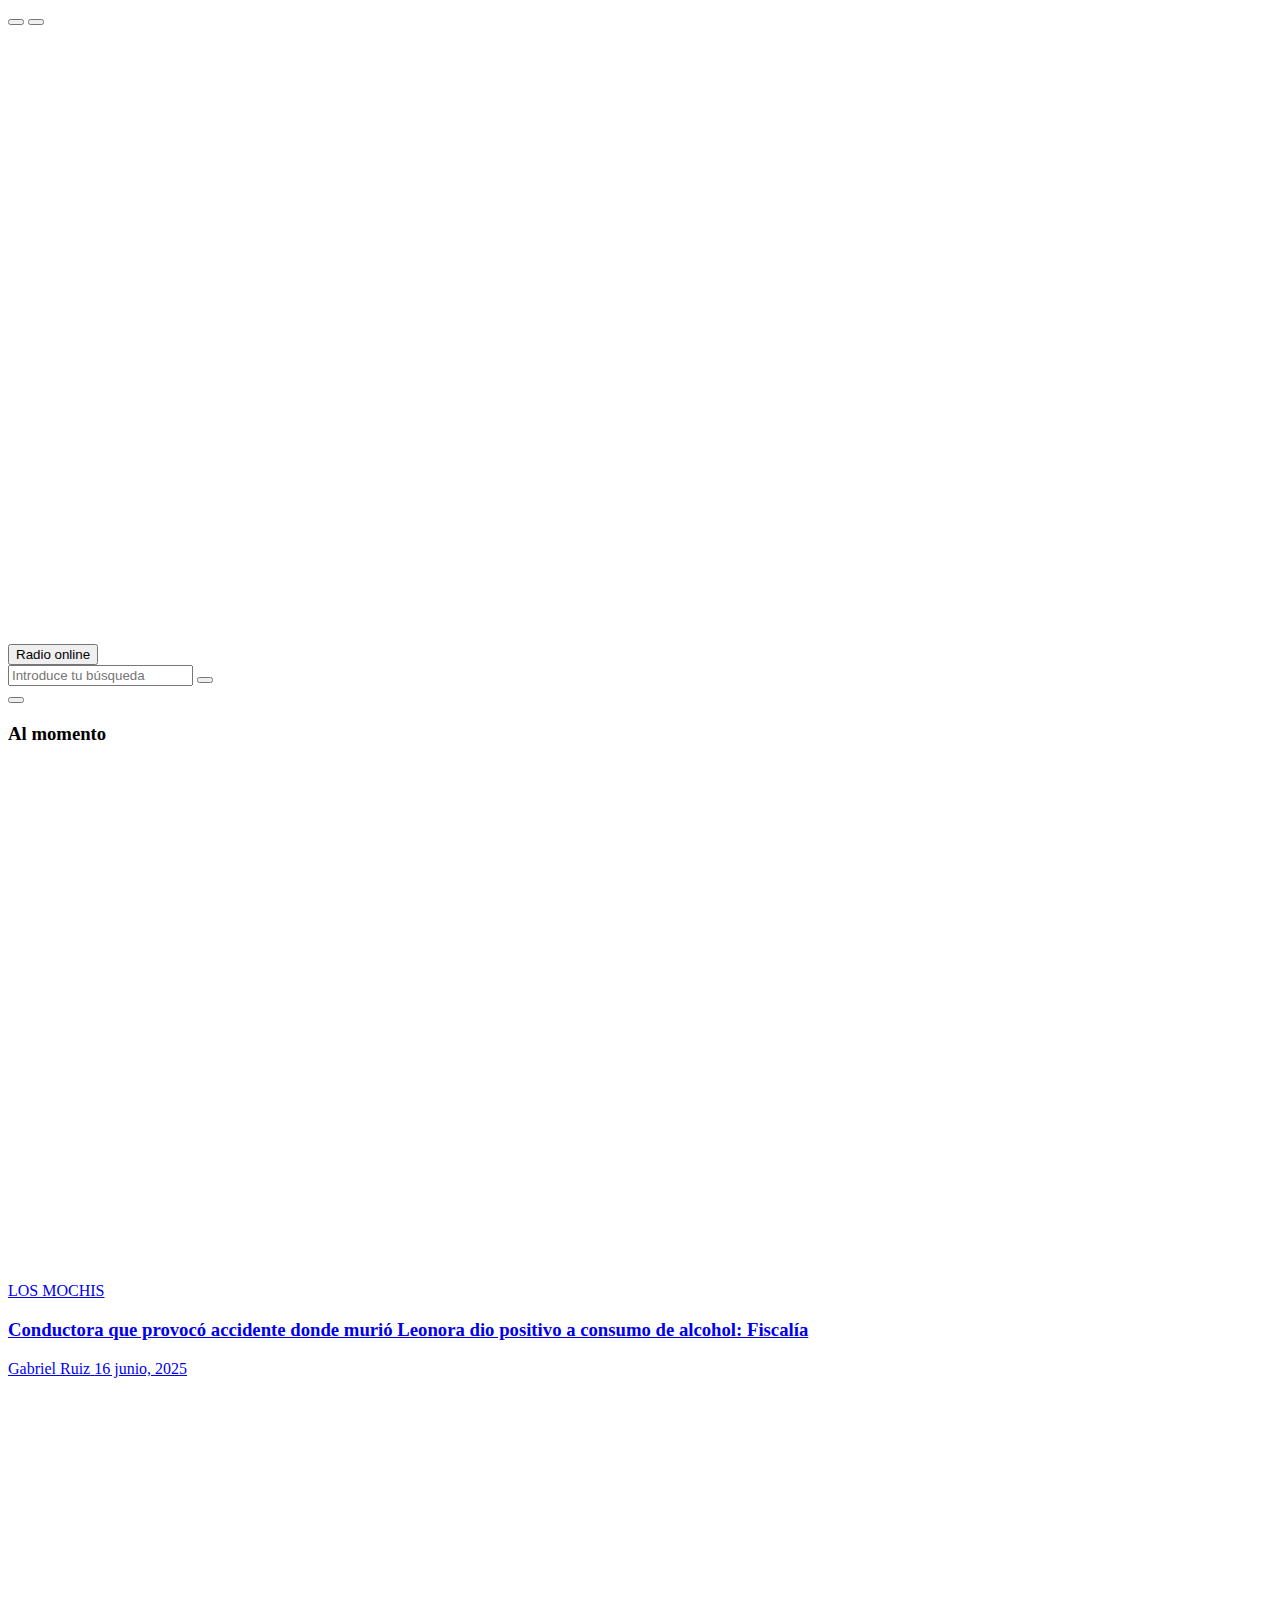
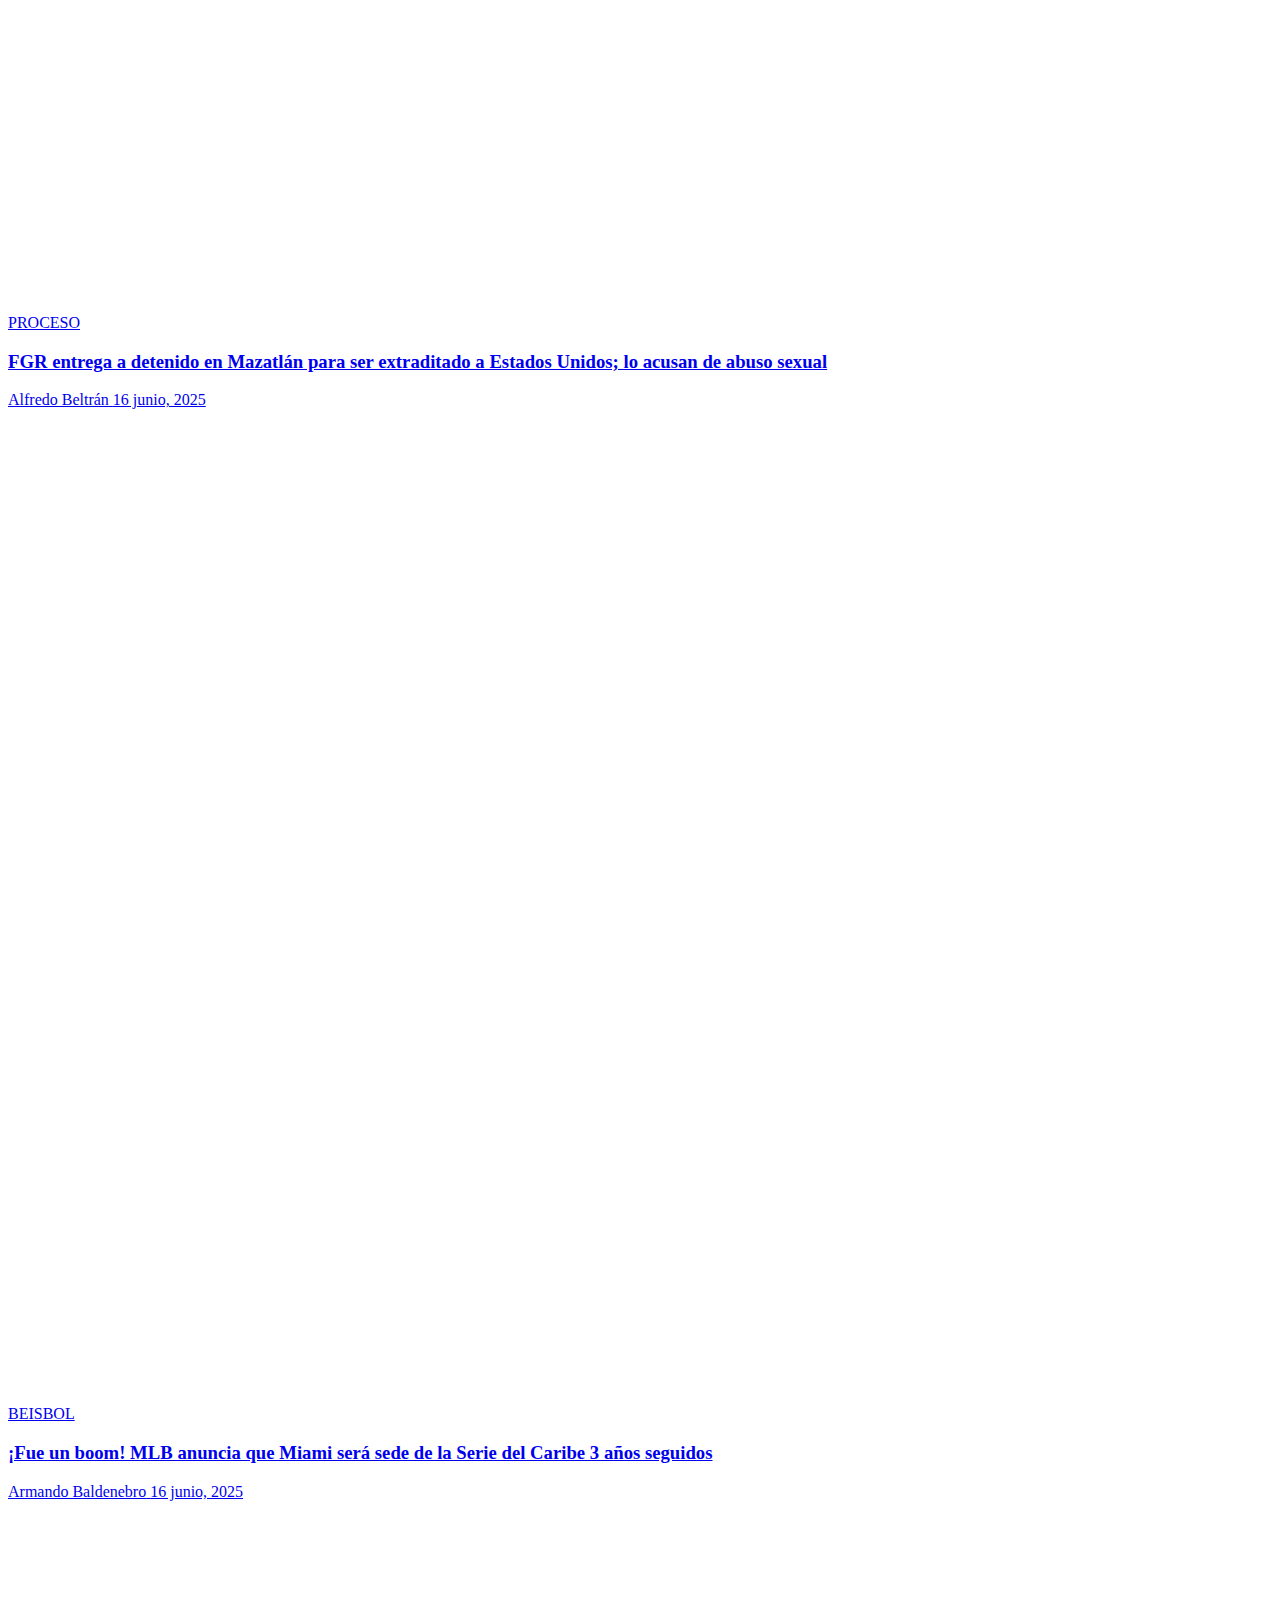
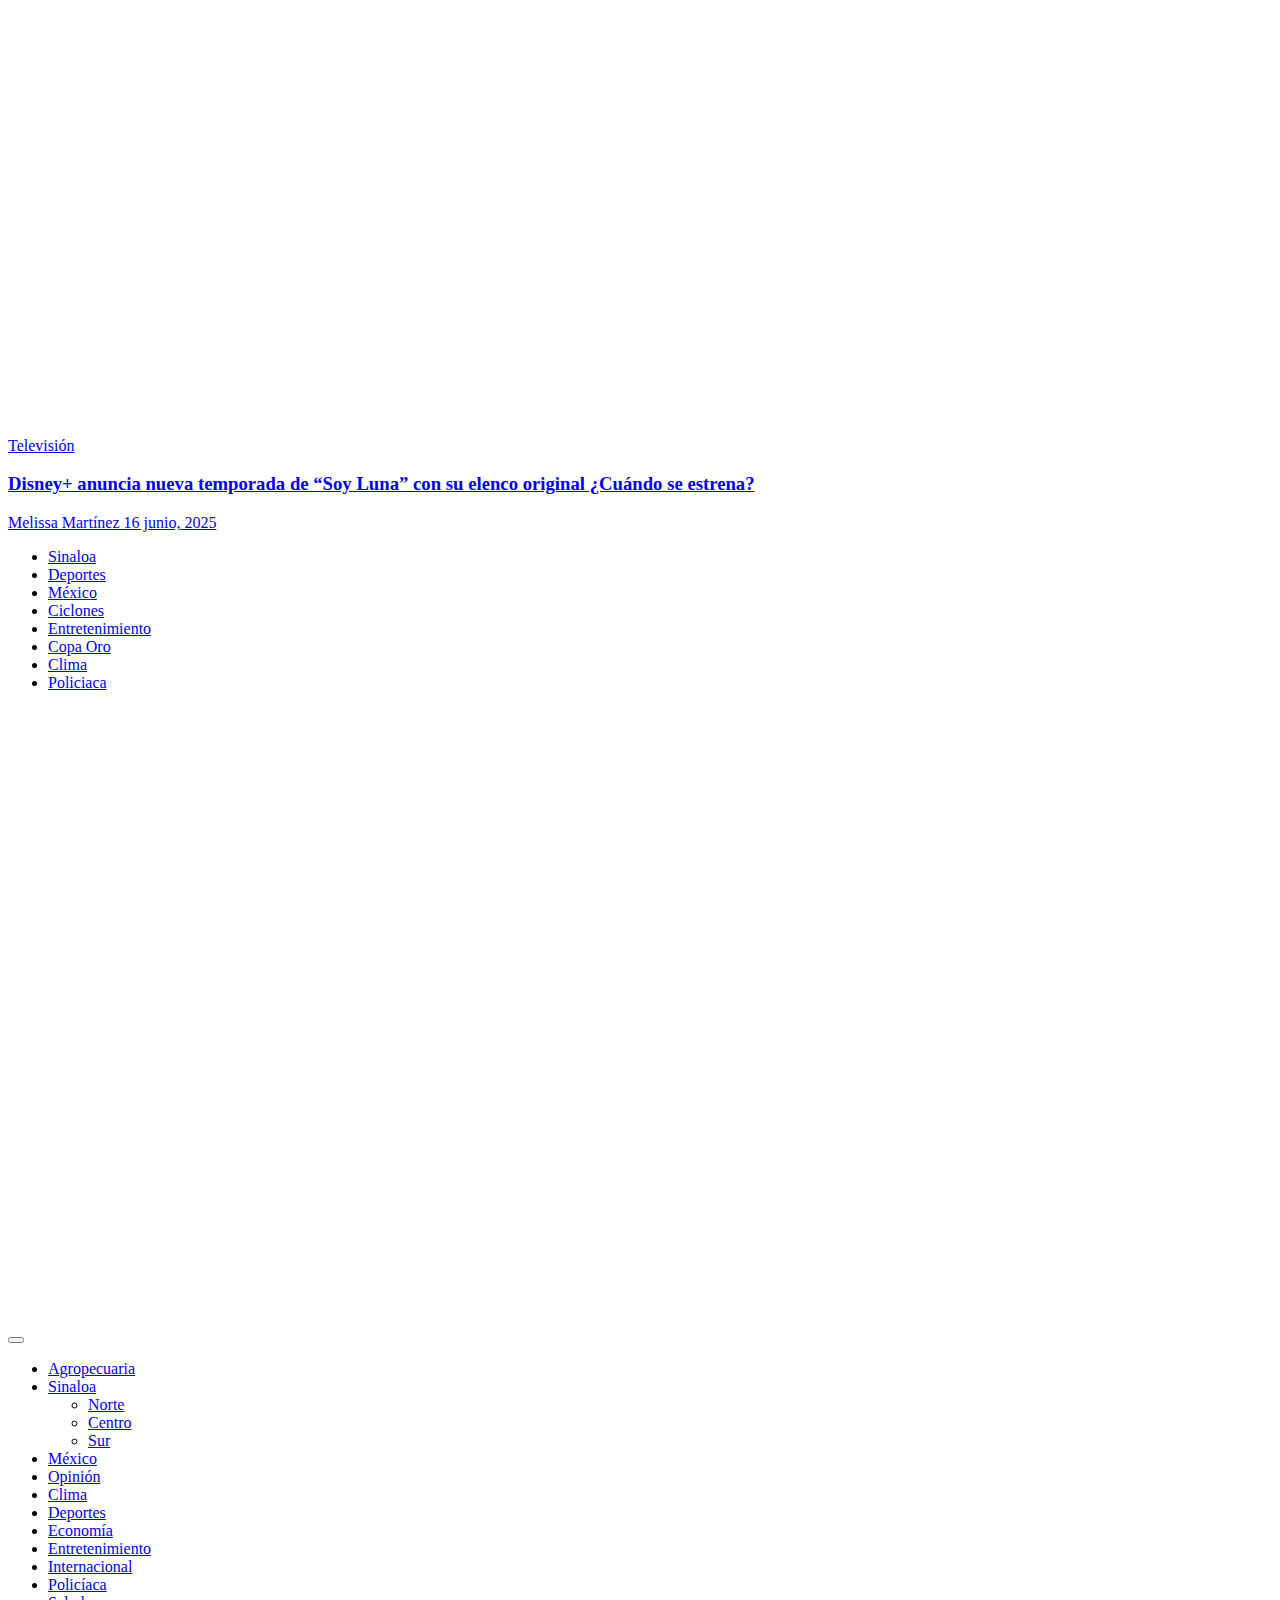
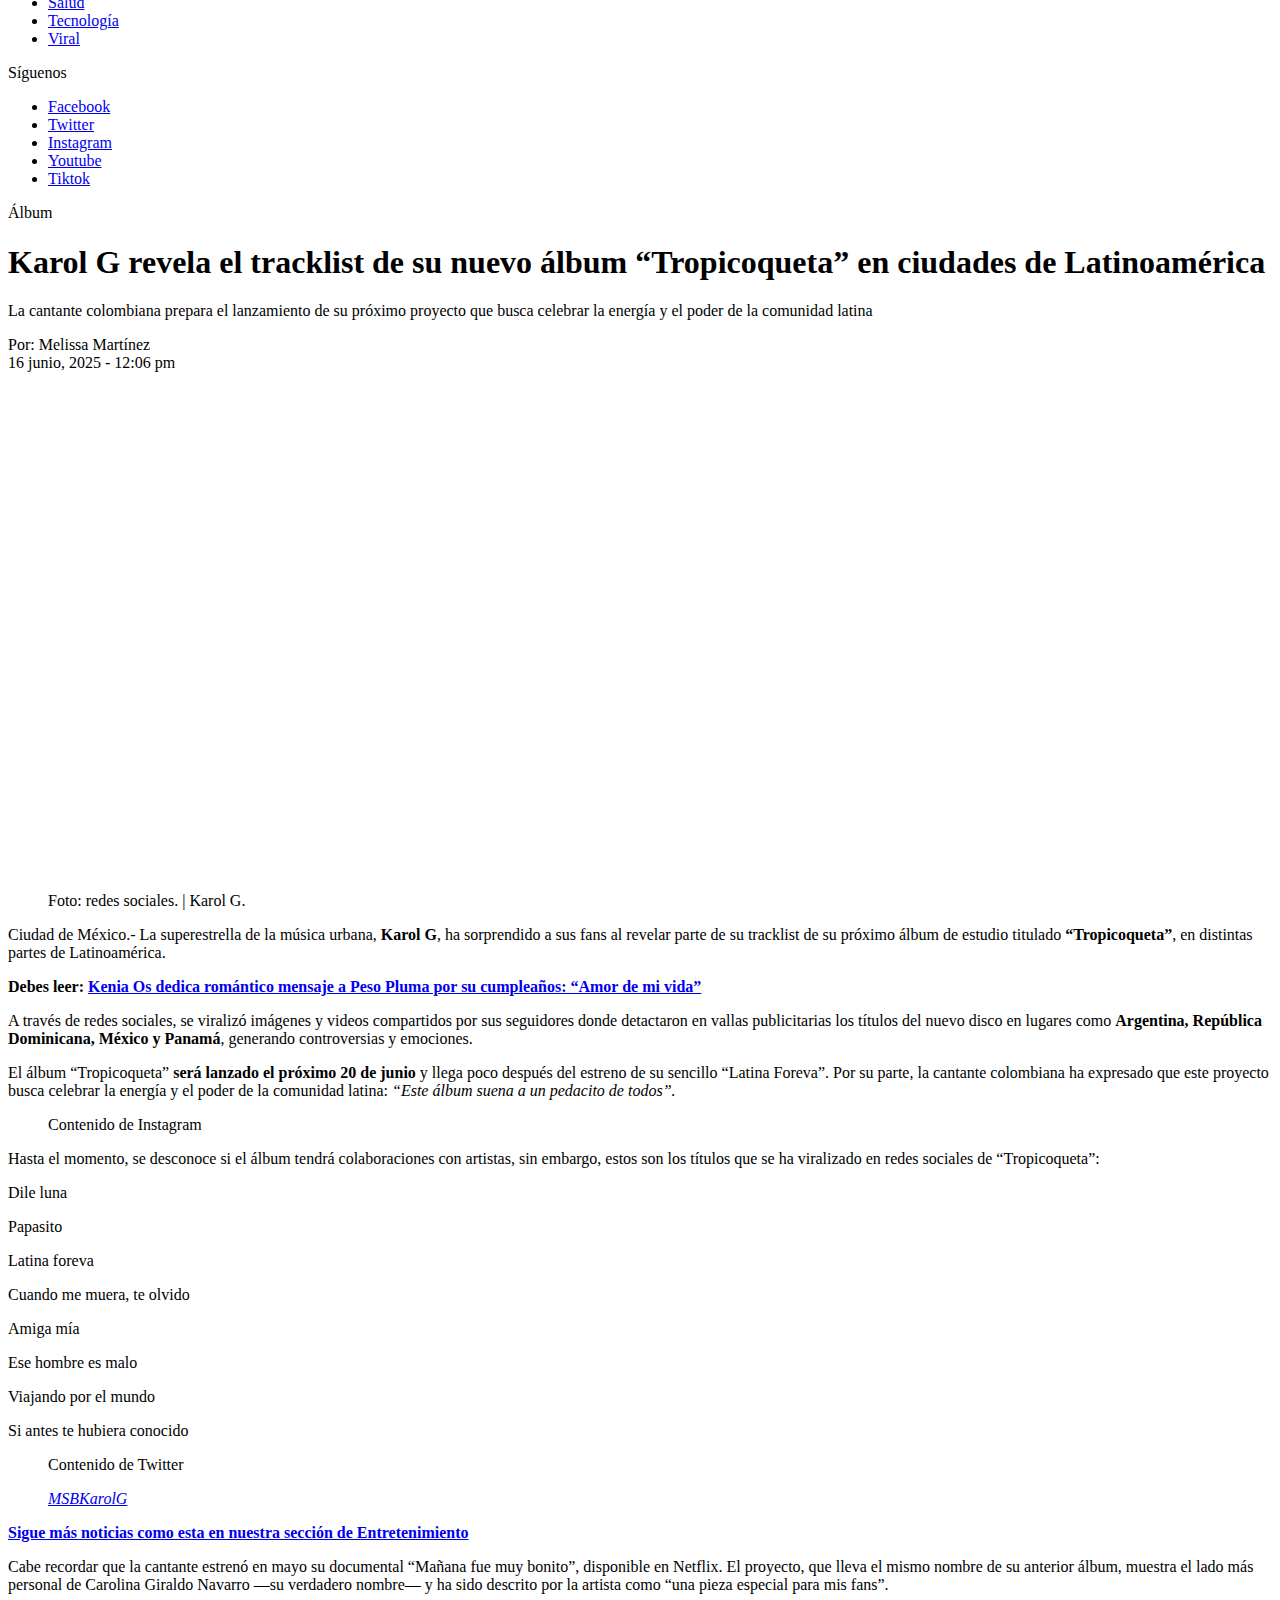
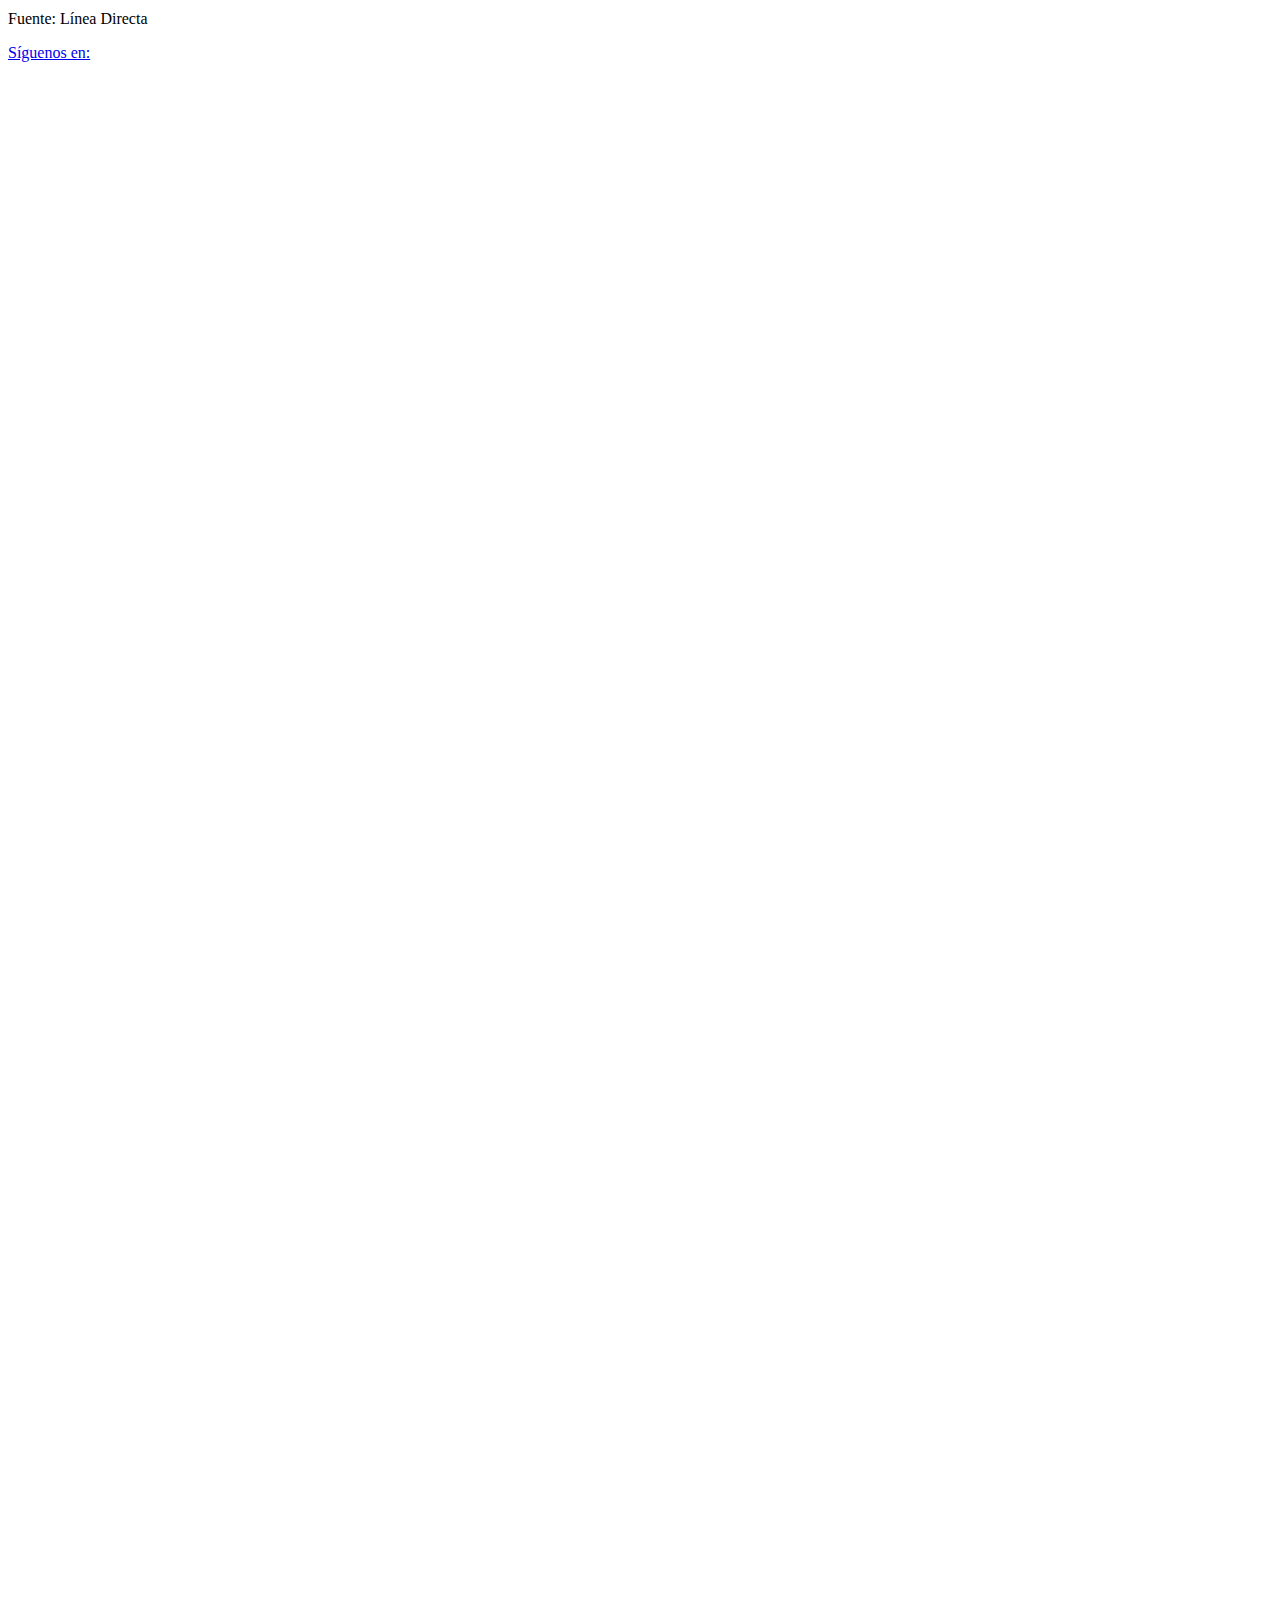
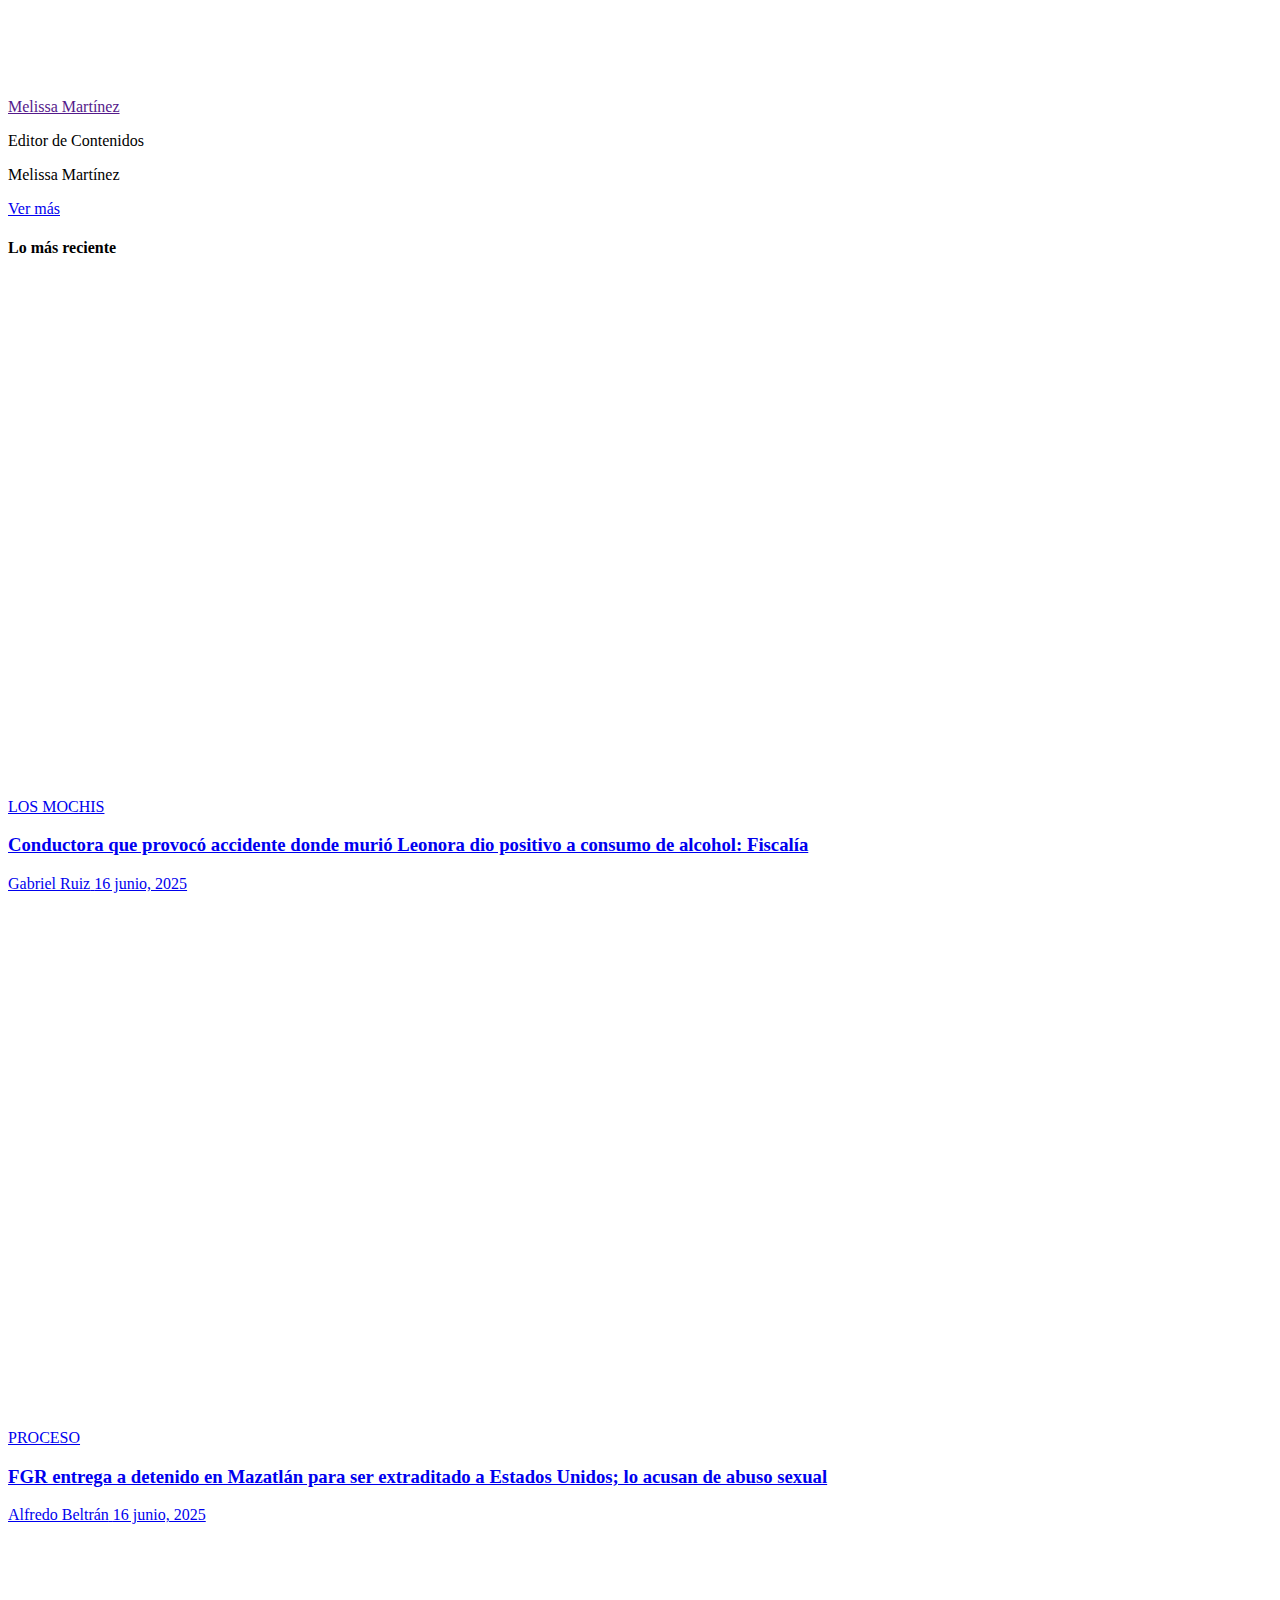
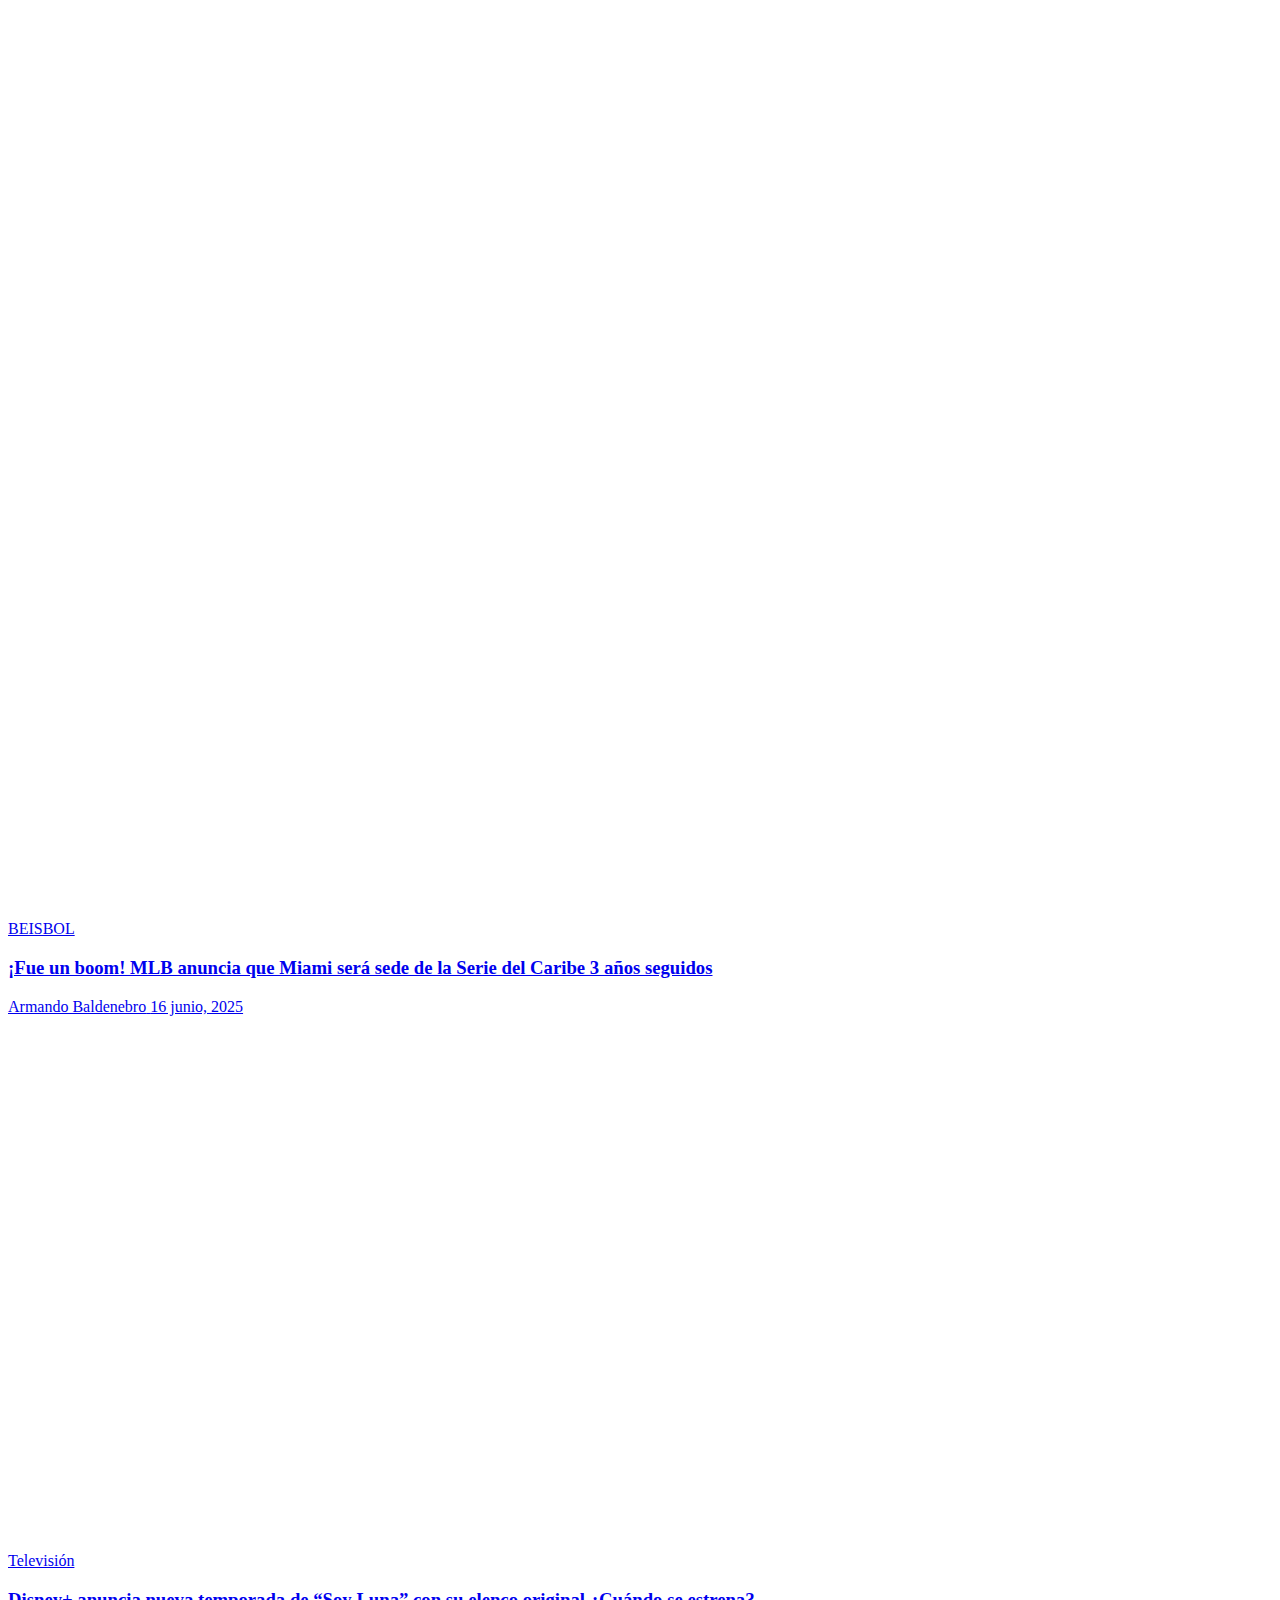
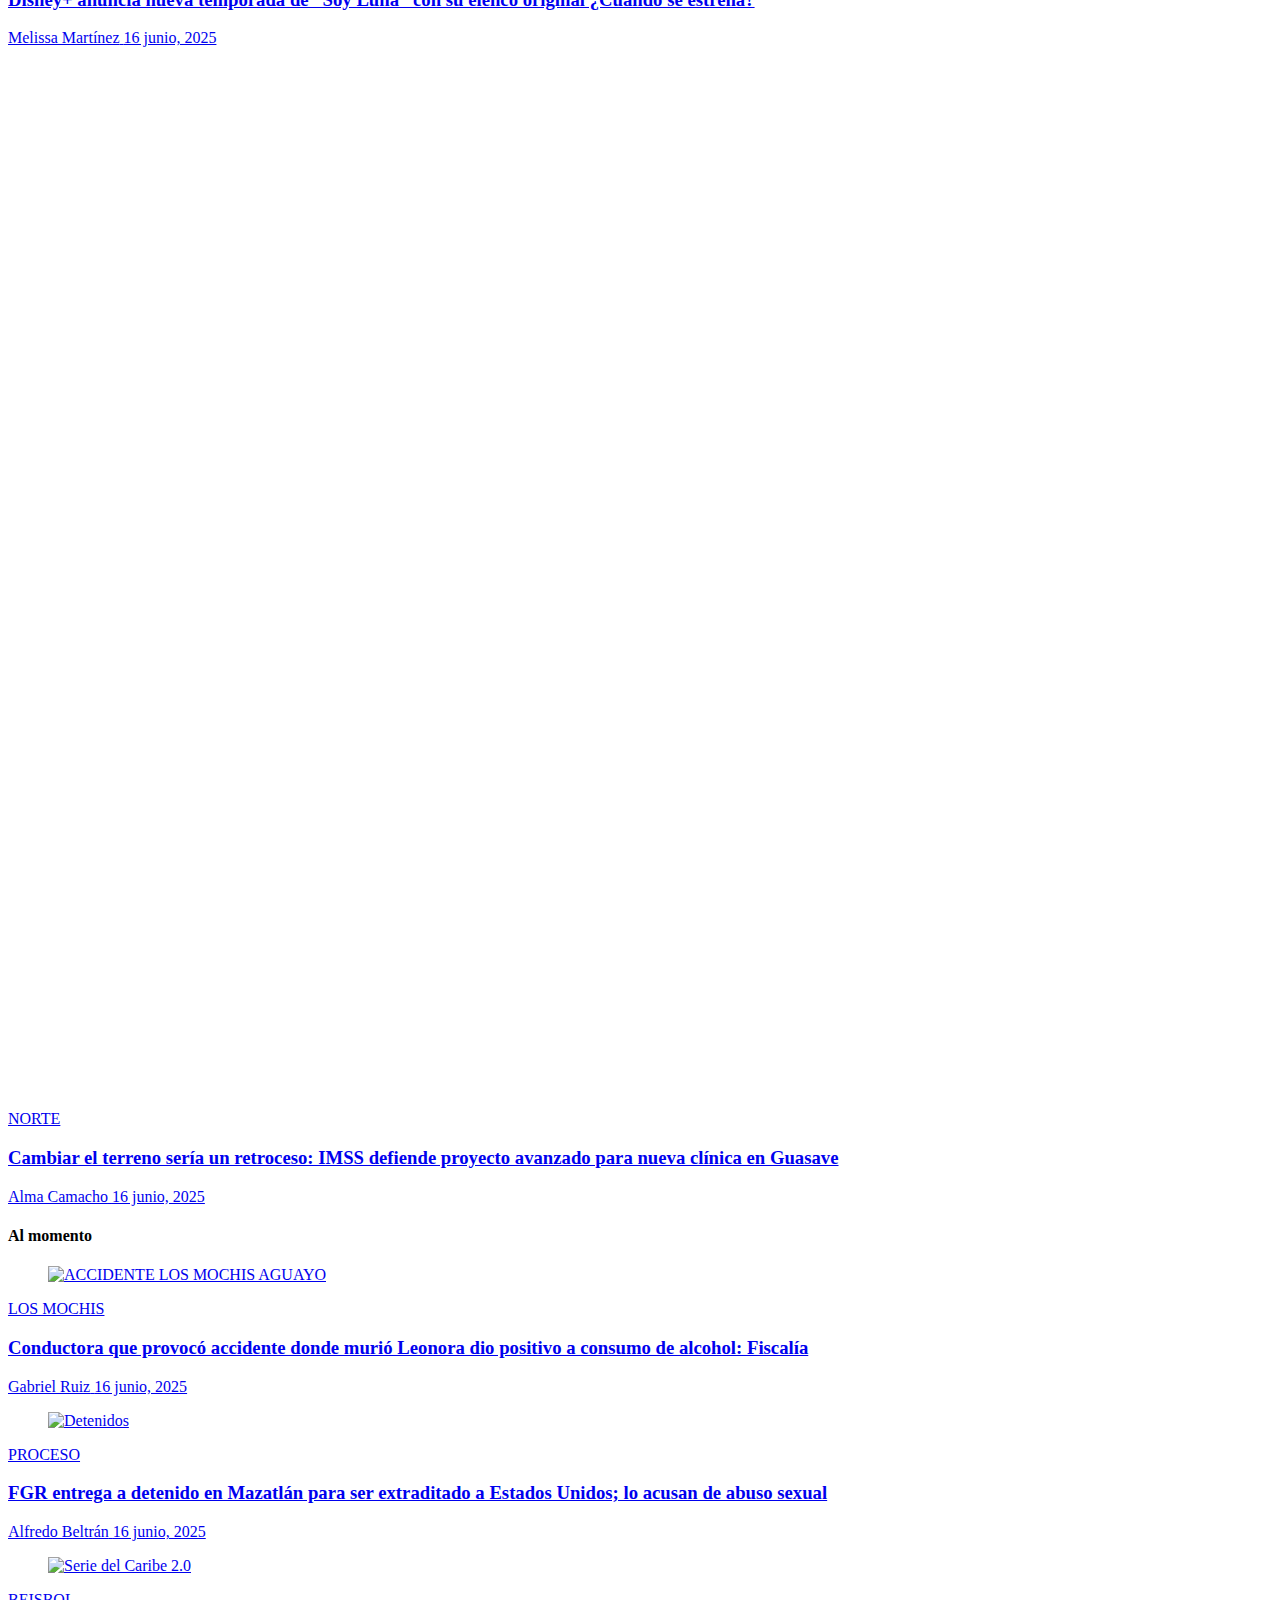
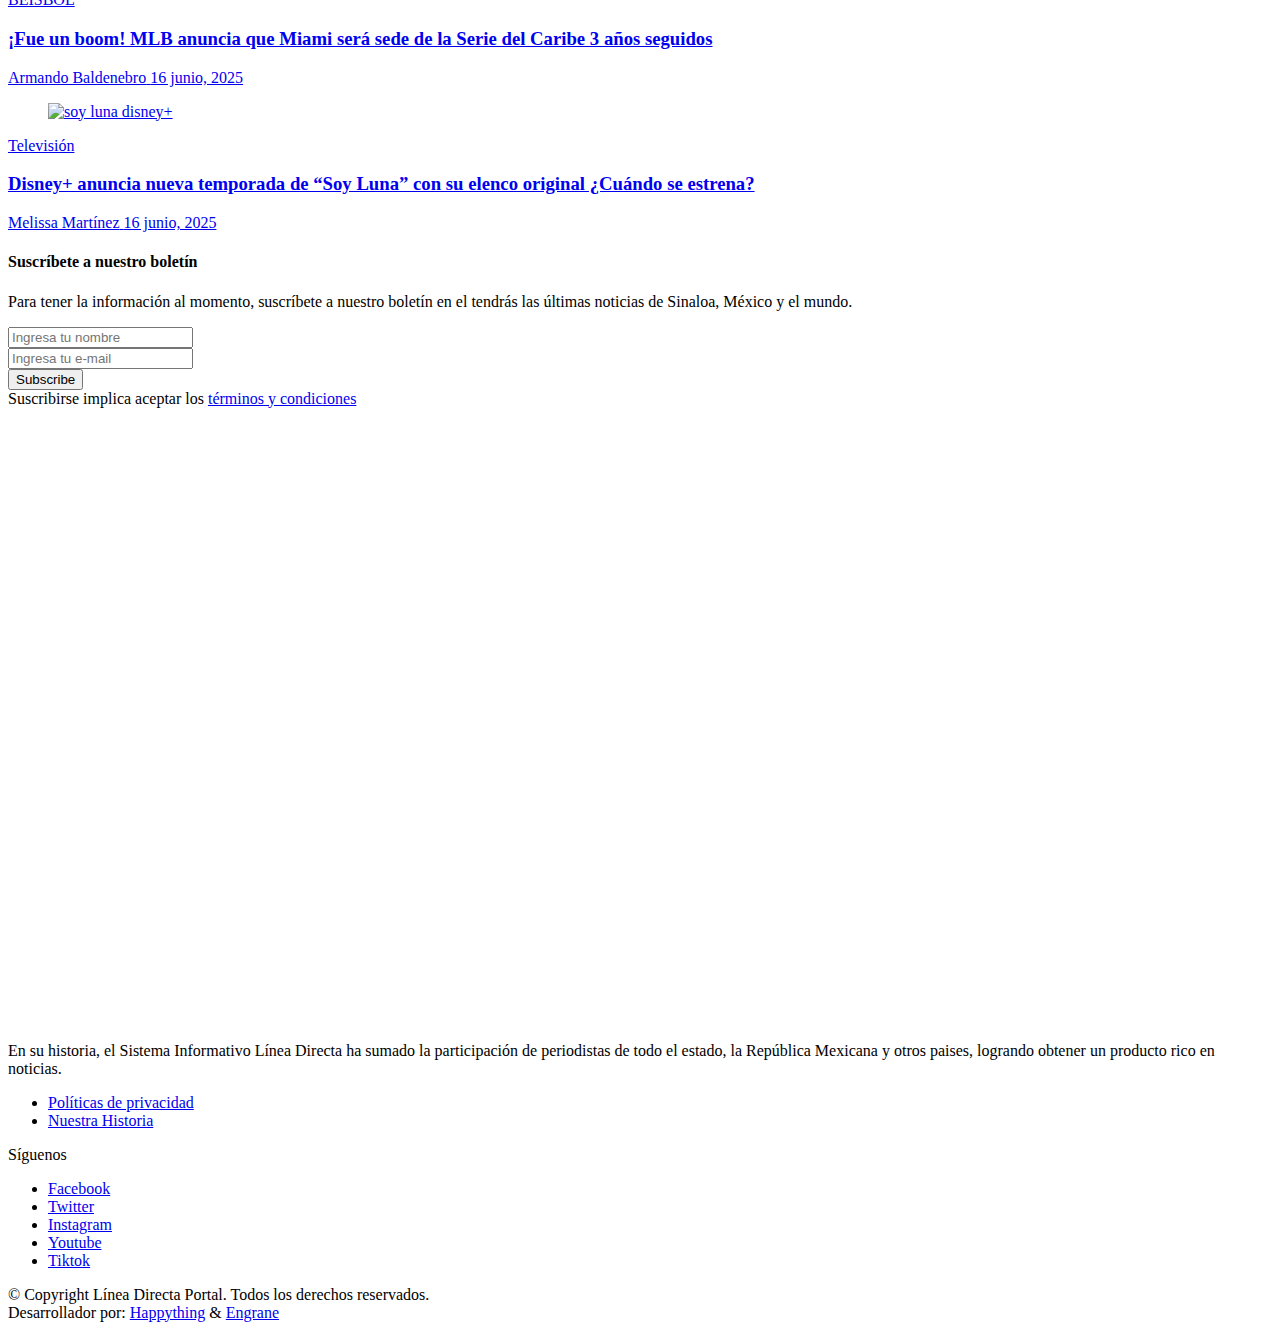
<file: ex02.html>
<!DOCTYPE html>
<html lang="es-MX">
<head><script>if(navigator.userAgent.match(/MSIE|Internet Explorer/i)||navigator.userAgent.match(/Trident\/7\..*?rv:11/i)){var href=document.location.href;if(!href.match(/[?&]nowprocket/)){if(href.indexOf("?")==-1){if(href.indexOf("#")==-1){document.location.href=href+"?nowprocket=1"}else{document.location.href=href.replace("#","?nowprocket=1#")}}else{if(href.indexOf("#")==-1){document.location.href=href+"&nowprocket=1"}else{document.location.href=href.replace("#","&nowprocket=1#")}}}}</script><script>class RocketLazyLoadScripts{constructor(){this.v="1.2.5.1",this.triggerEvents=["keydown","mousedown","mousemove","touchmove","touchstart","touchend","wheel"],this.userEventHandler=this._triggerListener.bind(this),this.touchStartHandler=this._onTouchStart.bind(this),this.touchMoveHandler=this._onTouchMove.bind(this),this.touchEndHandler=this._onTouchEnd.bind(this),this.clickHandler=this._onClick.bind(this),this.interceptedClicks=[],this.interceptedClickListeners=[],this._interceptClickListeners(this),window.addEventListener("pageshow",e=>{this.persisted=e.persisted,this.everythingLoaded&&this._triggerLastFunctions()}),document.addEventListener("DOMContentLoaded",()=>{this._preconnect3rdParties()}),this.delayedScripts={normal:[],async:[],defer:[]},this.trash=[],this.allJQueries=[]}_addUserInteractionListener(e){if(document.hidden){e._triggerListener();return}this.triggerEvents.forEach(t=>window.addEventListener(t,e.userEventHandler,{passive:!0})),window.addEventListener("touchstart",e.touchStartHandler,{passive:!0}),window.addEventListener("mousedown",e.touchStartHandler),document.addEventListener("visibilitychange",e.userEventHandler)}_removeUserInteractionListener(){this.triggerEvents.forEach(e=>window.removeEventListener(e,this.userEventHandler,{passive:!0})),document.removeEventListener("visibilitychange",this.userEventHandler)}_onTouchStart(e){"HTML"!==e.target.tagName&&(window.addEventListener("touchend",this.touchEndHandler),window.addEventListener("mouseup",this.touchEndHandler),window.addEventListener("touchmove",this.touchMoveHandler,{passive:!0}),window.addEventListener("mousemove",this.touchMoveHandler),e.target.addEventListener("click",this.clickHandler),this._disableOtherEventListeners(e.target,!0),this._renameDOMAttribute(e.target,"onclick","rocket-onclick"),this._pendingClickStarted())}_onTouchMove(e){window.removeEventListener("touchend",this.touchEndHandler),window.removeEventListener("mouseup",this.touchEndHandler),window.removeEventListener("touchmove",this.touchMoveHandler,{passive:!0}),window.removeEventListener("mousemove",this.touchMoveHandler),e.target.removeEventListener("click",this.clickHandler),this._disableOtherEventListeners(e.target,!1),this._renameDOMAttribute(e.target,"rocket-onclick","onclick"),this._pendingClickFinished()}_onTouchEnd(){window.removeEventListener("touchend",this.touchEndHandler),window.removeEventListener("mouseup",this.touchEndHandler),window.removeEventListener("touchmove",this.touchMoveHandler,{passive:!0}),window.removeEventListener("mousemove",this.touchMoveHandler)}_onClick(e){e.target.removeEventListener("click",this.clickHandler),this._disableOtherEventListeners(e.target,!1),this._renameDOMAttribute(e.target,"rocket-onclick","onclick"),this.interceptedClicks.push(e),e.preventDefault(),e.stopPropagation(),e.stopImmediatePropagation(),this._pendingClickFinished()}_replayClicks(){window.removeEventListener("touchstart",this.touchStartHandler,{passive:!0}),window.removeEventListener("mousedown",this.touchStartHandler),this.interceptedClicks.forEach(e=>{e.target.dispatchEvent(new MouseEvent("click",{view:e.view,bubbles:!0,cancelable:!0}))})}_interceptClickListeners(e){EventTarget.prototype.addEventListenerBase=EventTarget.prototype.addEventListener,EventTarget.prototype.addEventListener=function(t,i,r){"click"!==t||e.windowLoaded||i===e.clickHandler||e.interceptedClickListeners.push({target:this,func:i,options:r}),(this||window).addEventListenerBase(t,i,r)}}_disableOtherEventListeners(e,t){this.interceptedClickListeners.forEach(i=>{i.target===e&&(t?e.removeEventListener("click",i.func,i.options):e.addEventListener("click",i.func,i.options))}),e.parentNode!==document.documentElement&&this._disableOtherEventListeners(e.parentNode,t)}_waitForPendingClicks(){return new Promise(e=>{this._isClickPending?this._pendingClickFinished=e:e()})}_pendingClickStarted(){this._isClickPending=!0}_pendingClickFinished(){this._isClickPending=!1}_renameDOMAttribute(e,t,i){e.hasAttribute&&e.hasAttribute(t)&&(event.target.setAttribute(i,event.target.getAttribute(t)),event.target.removeAttribute(t))}_triggerListener(){this._removeUserInteractionListener(this),"loading"===document.readyState?document.addEventListener("DOMContentLoaded",this._loadEverythingNow.bind(this)):this._loadEverythingNow()}_preconnect3rdParties(){let e=[];document.querySelectorAll("script[type=rocketlazyloadscript][data-rocket-src]").forEach(t=>{let i=t.getAttribute("data-rocket-src");if(i&&0!==i.indexOf("data:")){0===i.indexOf("//")&&(i=location.protocol+i);try{let r=new URL(i).origin;r!==location.origin&&e.push({src:r,crossOrigin:t.crossOrigin||"module"===t.getAttribute("data-rocket-type")})}catch(n){}}}),e=[...new Map(e.map(e=>[JSON.stringify(e),e])).values()],this._batchInjectResourceHints(e,"preconnect")}async _loadEverythingNow(){this.lastBreath=Date.now(),this._delayEventListeners(this),this._delayJQueryReady(this),this._handleDocumentWrite(),this._registerAllDelayedScripts(),this._preloadAllScripts(),await this._loadScriptsFromList(this.delayedScripts.normal),await this._loadScriptsFromList(this.delayedScripts.defer),await this._loadScriptsFromList(this.delayedScripts.async);try{await this._triggerDOMContentLoaded(),await this._pendingWebpackRequests(this),await this._triggerWindowLoad()}catch(e){console.error(e)}window.dispatchEvent(new Event("rocket-allScriptsLoaded")),this.everythingLoaded=!0,this._waitForPendingClicks().then(()=>{this._replayClicks()}),this._emptyTrash()}_registerAllDelayedScripts(){document.querySelectorAll("script[type=rocketlazyloadscript]").forEach(e=>{e.hasAttribute("data-rocket-src")?e.hasAttribute("async")&&!1!==e.async?this.delayedScripts.async.push(e):e.hasAttribute("defer")&&!1!==e.defer||"module"===e.getAttribute("data-rocket-type")?this.delayedScripts.defer.push(e):this.delayedScripts.normal.push(e):this.delayedScripts.normal.push(e)})}async _transformScript(e){if(await this._littleBreath(),!0===e.noModule&&"noModule"in HTMLScriptElement.prototype){e.setAttribute("data-rocket-status","skipped");return}return new Promise(t=>{let i;function r(){(i||e).setAttribute("data-rocket-status","executed"),t()}try{if(navigator.userAgent.indexOf("Firefox/")>0||""===navigator.vendor)i=document.createElement("script"),[...e.attributes].forEach(e=>{let t=e.nodeName;"type"!==t&&("data-rocket-type"===t&&(t="type"),"data-rocket-src"===t&&(t="src"),i.setAttribute(t,e.nodeValue))}),e.text&&(i.text=e.text),i.hasAttribute("src")?(i.addEventListener("load",r),i.addEventListener("error",function(){i.setAttribute("data-rocket-status","failed"),t()}),setTimeout(()=>{i.isConnected||t()},1)):(i.text=e.text,r()),e.parentNode.replaceChild(i,e);else{let n=e.getAttribute("data-rocket-type"),s=e.getAttribute("data-rocket-src");n?(e.type=n,e.removeAttribute("data-rocket-type")):e.removeAttribute("type"),e.addEventListener("load",r),e.addEventListener("error",function(){e.setAttribute("data-rocket-status","failed"),t()}),s?(e.removeAttribute("data-rocket-src"),e.src=s):e.src="data:text/javascript;base64,"+window.btoa(unescape(encodeURIComponent(e.text)))}}catch(a){e.setAttribute("data-rocket-status","failed"),t()}})}async _loadScriptsFromList(e){let t=e.shift();return t&&t.isConnected?(await this._transformScript(t),this._loadScriptsFromList(e)):Promise.resolve()}_preloadAllScripts(){this._batchInjectResourceHints([...this.delayedScripts.normal,...this.delayedScripts.defer,...this.delayedScripts.async],"preload")}_batchInjectResourceHints(e,t){var i=document.createDocumentFragment();e.forEach(e=>{let r=e.getAttribute&&e.getAttribute("data-rocket-src")||e.src;if(r){let n=document.createElement("link");n.href=r,n.rel=t,"preconnect"!==t&&(n.as="script"),e.getAttribute&&"module"===e.getAttribute("data-rocket-type")&&(n.crossOrigin=!0),e.crossOrigin&&(n.crossOrigin=e.crossOrigin),e.integrity&&(n.integrity=e.integrity),i.appendChild(n),this.trash.push(n)}}),document.head.appendChild(i)}_delayEventListeners(e){let t={};function i(i,r){return t[r].eventsToRewrite.indexOf(i)>=0&&!e.everythingLoaded?"rocket-"+i:i}function r(e,r){var n;!t[n=e]&&(t[n]={originalFunctions:{add:n.addEventListener,remove:n.removeEventListener},eventsToRewrite:[]},n.addEventListener=function(){arguments[0]=i(arguments[0],n),t[n].originalFunctions.add.apply(n,arguments)},n.removeEventListener=function(){arguments[0]=i(arguments[0],n),t[n].originalFunctions.remove.apply(n,arguments)}),t[e].eventsToRewrite.push(r)}function n(t,i){let r=t[i];t[i]=null,Object.defineProperty(t,i,{get:()=>r||function(){},set(n){e.everythingLoaded?r=n:t["rocket"+i]=r=n}})}r(document,"DOMContentLoaded"),r(window,"DOMContentLoaded"),r(window,"load"),r(window,"pageshow"),r(document,"readystatechange"),n(document,"onreadystatechange"),n(window,"onload"),n(window,"onpageshow")}_delayJQueryReady(e){let t;function i(t){return e.everythingLoaded?t:t.split(" ").map(e=>"load"===e||0===e.indexOf("load.")?"rocket-jquery-load":e).join(" ")}function r(r){if(r&&r.fn&&!e.allJQueries.includes(r)){r.fn.ready=r.fn.init.prototype.ready=function(t){return e.domReadyFired?t.bind(document)(r):document.addEventListener("rocket-DOMContentLoaded",()=>t.bind(document)(r)),r([])};let n=r.fn.on;r.fn.on=r.fn.init.prototype.on=function(){return this[0]===window&&("string"==typeof arguments[0]||arguments[0]instanceof String?arguments[0]=i(arguments[0]):"object"==typeof arguments[0]&&Object.keys(arguments[0]).forEach(e=>{let t=arguments[0][e];delete arguments[0][e],arguments[0][i(e)]=t})),n.apply(this,arguments),this},e.allJQueries.push(r)}t=r}r(window.jQuery),Object.defineProperty(window,"jQuery",{get:()=>t,set(e){r(e)}})}async _pendingWebpackRequests(e){let t=document.querySelector("script[data-webpack]");async function i(){return new Promise(e=>{t.addEventListener("load",e),t.addEventListener("error",e)})}t&&(await i(),await e._requestAnimFrame(),await e._pendingWebpackRequests(e))}async _triggerDOMContentLoaded(){this.domReadyFired=!0,await this._littleBreath(),document.dispatchEvent(new Event("rocket-readystatechange")),await this._littleBreath(),document.rocketonreadystatechange&&document.rocketonreadystatechange(),await this._littleBreath(),document.dispatchEvent(new Event("rocket-DOMContentLoaded")),await this._littleBreath(),window.dispatchEvent(new Event("rocket-DOMContentLoaded"))}async _triggerWindowLoad(){await this._littleBreath(),document.dispatchEvent(new Event("rocket-readystatechange")),await this._littleBreath(),document.rocketonreadystatechange&&document.rocketonreadystatechange(),await this._littleBreath(),window.dispatchEvent(new Event("rocket-load")),await this._littleBreath(),window.rocketonload&&window.rocketonload(),await this._littleBreath(),this.allJQueries.forEach(e=>e(window).trigger("rocket-jquery-load")),await this._littleBreath();let e=new Event("rocket-pageshow");e.persisted=this.persisted,window.dispatchEvent(e),await this._littleBreath(),window.rocketonpageshow&&window.rocketonpageshow({persisted:this.persisted}),this.windowLoaded=!0}_triggerLastFunctions(){document.onreadystatechange&&document.onreadystatechange(),window.onload&&window.onload(),window.onpageshow&&window.onpageshow({persisted:this.persisted})}_handleDocumentWrite(){let e=new Map;document.write=document.writeln=function(t){let i=document.currentScript;i||console.error("WPRocket unable to document.write this: "+t);let r=document.createRange(),n=i.parentElement,s=e.get(i);void 0===s&&(s=i.nextSibling,e.set(i,s));let a=document.createDocumentFragment();r.setStart(a,0),a.appendChild(r.createContextualFragment(t)),n.insertBefore(a,s)}}async _littleBreath(){Date.now()-this.lastBreath>45&&(await this._requestAnimFrame(),this.lastBreath=Date.now())}async _requestAnimFrame(){return document.hidden?new Promise(e=>setTimeout(e)):new Promise(e=>requestAnimationFrame(e))}_emptyTrash(){this.trash.forEach(e=>e.remove())}static run(){let e=new RocketLazyLoadScripts;e._addUserInteractionListener(e)}}RocketLazyLoadScripts.run();</script>

<meta name="viewport" content="width=device-width, initial-scale=1.0">
<meta name='robots' content='max-image-preview:large' />

	<title>Karol G revela el tracklist de su nuevo álbum &#8220;Tropicoqueta&#8221; en ciudades de Latinoamérica | Línea Directa</title>
	<meta name="description" content="La cantante colombiana prepara el lanzamiento de su próximo proyecto que busca celebrar la energía y el poder de la comunidad latina">
	<meta name="news_keywords" content="Álbum,Entretenimiento,Karol G,Merengue,Tracklist,Tracklist de Tropicoqueta,Tropicoqueta">
	<meta name="keywords" content="Álbum,Entretenimiento,Karol G,Merengue,Tracklist,Tracklist de Tropicoqueta,Tropicoqueta">

	<link rel="canonical" href="https://lineadirectaportal.com/entretenimiento/karol-g-revela-el-tracklist-de-su-nuevo-album-tropicoqueta-en-ciudades-de-latinoamerica-2025-06-16__1412927">

	<meta property="fb:pages" content="311432632268">
	<meta property="fb:app_id" content="311432632268">
	<meta property="og:title" content="Karol G revela el tracklist de su nuevo álbum &#8220;Tropicoqueta&#8221; en ciudades de Latinoamérica">
	<meta property="og:type" content="article">
	<meta property="og:url" content="https://lineadirectaportal.com/entretenimiento/karol-g-revela-el-tracklist-de-su-nuevo-album-tropicoqueta-en-ciudades-de-latinoamerica-2025-06-16__1412927">
	<meta property="og:description" content="La cantante colombiana prepara el lanzamiento de su próximo proyecto que busca celebrar la energía y el poder de la comunidad latina">
	<meta property="og:locale" content="es-MX">
	<meta property="og:site_name" content="Línea Directa">
	<meta property="og:image" content="https://lineadirectaportal.com/wp-content/uploads/2025/06/karol-g-tropicoqueta.png">

	<meta name="twitter:card" content="summary_large_image">
	<meta name="twitter:site" content="@linea_directa">
	<meta name="twitter:title" content="Karol G revela el tracklist de su nuevo álbum &#8220;Tropicoqueta&#8221; en ciudades de Latinoamérica">
	<meta name="twitter:description" content="La cantante colombiana prepara el lanzamiento de su próximo proyecto que busca celebrar la energía y el poder de la comunidad latina">
	<meta name="twitter:image" content="https://lineadirectaportal.com/wp-content/uploads/2025/06/karol-g-tropicoqueta.png">

	<script type="application/ld+json">
	{
		"@context":"http://schema.org",
		"@type":"NewsArticle",
		"mainEntityOfPage": {
			"@type":"WebPage",
			"@id":"Karol G revela el tracklist de su nuevo álbum &#8220;Tropicoqueta&#8221; en ciudades de Latinoamérica"
		},
		"headline":"Karol G revela el tracklist de su nuevo álbum &#8220;Tropicoqueta&#8221; en ciudades de Latinoamérica",
		"alternativeHeadline":"Karol G revela el tracklist de su nuevo álbum &#8220;Tropicoqueta&#8221; en ciudades de Latinoamérica",
		"image":"https://lineadirectaportal.com/wp-content/uploads/2025/06/karol-g-tropicoqueta.png",
		"datePublished":"2025-06-16T12:06:53-07:00",
		"dateModified":"2025-06-16T12:06:53-07:00",
		"dateCreated":"2025-06-16T12:06:53-07:00",
		"author": {
			"@type":"Person",
			"name":"Melissa Martínez",
			"url": "https://lineadirectaportal.com/staff/melissa-martinez"
		},
		"publisher": {
			"@type":"Organization",
			"name":"Línea Directa",
			"url":"https://lineadirectaportal.com",
			"logo": {
				"@type":"ImageObject",
				"url":"https://lineadirectaportal.com/wp-content/uploads/2024/03/logo-ldportal.png",
				"width":"600",
				"height":"60"
			}
		},
		"articleSection":"Entretenimiento",
		"wordCount":253,
		"url":"https://lineadirectaportal.com/entretenimiento/karol-g-revela-el-tracklist-de-su-nuevo-album-tropicoqueta-en-ciudades-de-latinoamerica-2025-06-16__1412927",
		"articleBody":"Ciudad de México.- La superestrella de la música urbana, Karol G, ha sorprendido a sus fans al revelar parte de su tracklist de su próximo álbum de estudio titulado \"Tropicoqueta\", en distintas partes de Latinoamérica.

Debes leer: Kenia Os dedica romántico mensaje a Peso Pluma por su cumpleaños: “Amor de mi vida”

A través de redes sociales, se viralizó imágenes y videos compartidos por sus seguidores donde detactaron en vallas publicitarias los títulos del nuevo disco en lugares como Argentina, República Dominicana, México y Panamá,  generando controversias y emociones.

El álbum \"Tropicoqueta\" será lanzado el próximo 20 de junio y llega poco después del estreno de su sencillo \"Latina Foreva\". Por su parte, la cantante colombiana ha expresado que este proyecto busca celebrar la energía y el poder de la comunidad latina: \"Este álbum suena a un pedacito de todos\". 


Contenido de Instagram
Hasta el momento, se desconoce si el álbum tendrá colaboraciones con artistas, sin embargo, estos son los títulos que se ha viralizado en redes sociales de \"Tropicoqueta\":

Dile luna

Papasito

Latina foreva

Cuando me muera, te olvido

Amiga mía

Ese hombre es malo

Viajando por el mundo

Si antes te hubiera conocido
Contenido de Twitter

MSBKarolG
Sigue más noticias como esta en nuestra sección de Entretenimiento

Cabe recordar que la cantante estrenó en mayo su documental \"Mañana fue muy bonito\", disponible en Netflix. El proyecto, que lleva el mismo nombre de su anterior álbum, muestra el lado más personal de Carolina Giraldo Navarro —su verdadero nombre— y ha sido descrito por la artista como “una pieza especial para mis fans”.",
		"description":"La cantante colombiana prepara el lanzamiento de su próximo proyecto que busca celebrar la energía y el poder de la comunidad latina",
		"keywords":"Álbum,Entretenimiento,Karol G,Merengue,Tracklist,Tracklist de Tropicoqueta,Tropicoqueta"
	}
	</script>
	

	<link rel="apple-touch-icon" sizes="180x180" href="https://lineadirectaportal.com/wp-content/uploads/2022/09/apple-touch-icon.png.webp">
	<link rel="icon" type="image/png" sizes="96x96" href="https://lineadirectaportal.com/wp-content/uploads/2022/09/apple-touch-icon.png.webp">
	<link rel="icon" type="image/png" sizes="32x32" href="https://lineadirectaportal.com/wp-content/uploads/2022/09/favicon-32x32-1.png.webp">
	<link rel="icon" type="image/png" sizes="16x16" href="https://lineadirectaportal.com/wp-content/uploads/2022/09/favicon-16x16-1.png.webp">
	<link rel="mask-icon" href="https://lineadirectaportal.com/wp-content/uploads/2022/09/apple-touch-icon.png.webp" color="">
	<meta name="msapplication-TileColor" content="">
	<meta name="theme-color" content="">

<script type="rocketlazyloadscript" async data-rocket-src="https://www.googletagmanager.com/gtag/js?id="></script>
<script type="rocketlazyloadscript">
window.dataLayer = window.dataLayer || [];
function gtag(){dataLayer.push(arguments);}
gtag('js', new Date());

gtag('config', '');
</script>

<script type="rocketlazyloadscript" async data-rocket-src="https://www.googletagmanager.com/gtag/js?id=G-JF1MXE62BD"></script>
<script type="rocketlazyloadscript">
window.dataLayer = window.dataLayer || [];
function gtag(){dataLayer.push(arguments);}
gtag('js', new Date());

gtag('config', 'G-JF1MXE62BD');
</script>
<!-- Google Tag Manager -->
<script type="rocketlazyloadscript">
(function(w,d,s,l,i){
    w[l]=w[l]||[];
    w[l].push({'gtm.start': new Date().getTime(), event:'gtm.js'});
    var f=d.getElementsByTagName(s)[0],
        j=d.createElement(s), dl=l!='dataLayer'?'&l='+l:'';
    j.async=true;
    j.src='https://www.googletagmanager.com/gtm.js?id='+i+dl;
    f.parentNode.insertBefore(j,f);
})(window,document,'script','dataLayer','DEFAULT_GTM_ID');
</script>
<!-- End Google Tag Manager -->
<script  async src="https://securepubads.g.doubleclick.net/tag/js/gpt.js"></script>
<script>
window.googletag = window.googletag || {cmd: []};
googletag.cmd.push(function() {
var mapping_horizontal1 = googletag.sizeMapping().
addSize([1024, 0],[[970, 90], [728, 90]]). //desktop 
addSize([768, 0],[[970, 90], [728, 90]]). //laptop 
addSize([640, 0],[[970, 90], [728, 90]]). //tablet 
addSize([0, 0], [[320, 100], [300, 100], [300, 250]]). //mobile
build();



googletag.defineSlot('/22456292802/LD_Notas_Horizontal_1', [[970, 250],[970, 90], [728, 90], [300, 100]], 'LD_Notas_Horizontal_1').defineSizeMapping(mapping_horizontal1).addService(googletag.pubads());
googletag.defineSlot('/22456292802/LD_Notas_Horizontal_2', [[970, 250],[970, 90], [728, 90], [300, 100]], 'LD_Notas_Horizontal_2').defineSizeMapping(mapping_horizontal1).addService(googletag.pubads());
googletag.defineSlot('/22456292802/LD_Notas_Horizontal_3', [[970, 250],[970, 90], [728, 90], [300, 100]], 'LD_Notas_Horizontal_3').defineSizeMapping(mapping_horizontal1).addService(googletag.pubads());
googletag.defineSlot('/22456292802/LD_Notas_Horizontal_4', [[970, 250],[970, 90], [728, 90], [300, 100]], 'LD_Notas_Horizontal_4').defineSizeMapping(mapping_horizontal1).addService(googletag.pubads());
googletag.defineSlot('/260217354,22456292802/LD_Notas_Rectangle_1', [300, 250], 'LD_Notas_Rectangle_1').addService(googletag.pubads());
googletag.defineSlot('/22456292802/LD_Notas_Rectangle_2', [300, 250], 'LD_Notas_Rectangle_2').addService(googletag.pubads());
googletag.defineSlot('/22456292802/LD_Notas_Rectangle_3', [300, 250], 'LD_Notas_Rectangle_3').addService(googletag.pubads());
googletag.defineSlot('/22456292802/LD_Notas_Rectangle_4', [300, 250], 'LD_Notas_Rectangle_4').addService(googletag.pubads());
googletag.defineSlot('/22456292802/LD_Notas_Rectangle_5', [300, 250], 'LD_Notas_Rectangle_5').addService(googletag.pubads());
googletag.defineSlot('/22456292802/LD_Notas_Rectangle_6', [300, 250], 'LD_Notas_Rectangle_6').addService(googletag.pubads());
googletag.defineSlot('/22456292802/LD_Notas_Rectangle_7', [300, 250], 'LD_Notas_Rectangle_7').addService(googletag.pubads());
googletag.defineSlot('/22456292802/LD_Notas_Rectangle_8', [300, 250], 'LD_Notas_Rectangle_8').addService(googletag.pubads());
googletag.defineSlot('/22456292802/LD_Notas_300x600_1', [300, 600], 'LD_Notas_300x600_1').addService(googletag.pubads());
googletag.defineSlot('/22456292802/LD_Notas_1x1', [1, 1], 'LD_Notas_1x1').addService(googletag.pubads());   
    googletag.defineSlot('/260217354,22456292802/lineadirectaportalcom_lineadirectaportal-com_300x250', [[320, 250], [300, 250]], 'div-gpt-ad-1749845098742-0').addService(googletag.pubads());
	googletag.pubads().disableInitialLoad();
	googletag.pubads().enableSingleRequest();
	googletag.enableServices();
});
</script>

<script type='text/javascript'>
  !function(a9,a,p,s,t,A,g){if(a[a9])return;function q(c,r){a[a9]._Q.push([c,r])}a[a9]={init:function(){q("i",arguments)},fetchBids:function(){q("f",arguments)},setDisplayBids:function(){},targetingKeys:function(){return[]},_Q:[]};A=p.createElement(s);A.async=!0;A.src=t;g=p.getElementsByTagName(s)[0];g.parentNode.insertBefore(A,g)}("apstag",window,document,"script","//c.amazon-adsystem.com/aax2/apstag.js");

  // initialize apstag and have apstag set bids on the googletag slots when they are returned to the page
  apstag.init({
    pubID: 'c8795fe0-0705-40b6-b4cb-244eec6ad48e',
    adServer: 'googletag',
    bidTimeout: 2e3
  });

  // request the bids for the four googletag slots
  apstag.fetchBids({
    slots: [{
      slotID: 'LD_Notas_Horizontal_1', //example: div-gpt-ad-1475102693815-0
      slotName: '/22456292802/LD_Notas_Horizontal_1' //example: //example: /116082170/slot2
      sizes: [[970, 90], [728, 90], [300, 100]] //example: [[300,250],[300, 600]]
    },
    {
      slotID: 'LD_Notas_Horizontal_2',
      slotName: '/22456292802/LD_Notas_Horizontal_2', 
      sizes: [[970, 90], [728, 90], [300, 100]]
    },
	
	{
      slotID: 'LD_Notas_Horizontal_3',
      slotName: '/22456292802/LD_Notas_Horizontal_3', 
      sizes: [[970, 90], [728, 90], [300, 100]]
    },
	{
      slotID: 'LD_Notas_Horizontal_4',
      slotName: '/22456292802/LD_Notas_Horizontal_4', 
      sizes: [[970, 90], [728, 90], [300, 100]]
    }]
  }, function(bids) {
    // set apstag bids, then trigger the first request to GAM
    googletag.cmd.push(function() {
      apstag.setDisplayBids();
      googletag.pubads().refresh();    
    });
  });
</script>
<script type="rocketlazyloadscript" data-rocket-type="text/javascript">
  window._taboola = window._taboola || [];
  _taboola.push({article:'auto'});
  !function (e, f, u, i) {
    if (!document.getElementById(i)){
      e.async = 1;
      e.src = u;
      e.id = i;
      f.parentNode.insertBefore(e, f);
    }
  }(document.createElement('script'),
  document.getElementsByTagName('script')[0],
  '//cdn.taboola.com/libtrc/lineadirectaportal/loader.js',
  'tb_loader_script');
  if(window.performance && typeof window.performance.mark == 'function')
    {window.performance.mark('tbl_ic');}
</script><script type="rocketlazyloadscript">
  var _comscore = _comscore || [];
  _comscore.push({
    c1: "2", c2: "14646644", cs_ucfr: "1" ,
    options: {
        enableFirstPartyCookie: true
        }
    });
  (function() {
    var s = document.createElement("script"), el = document.getElementsByTagName("script")[0]; s.async = true;
    s.src = "https://sb.scorecardresearch.com/cs/14646644/beacon.js";
    el.parentNode.insertBefore(s, el);
  })();
</script>
<noscript>
  <img src="https://sb.scorecardresearch.com/p?c1=2&c2=14646644&cs_ucfr=1&cv=3.9.1&cj=1">
</noscript><link data-minify="1" rel='stylesheet' id='main-styles-css'  href='https://lineadirectaportal.com/wp-content/cache/background-css/lineadirectaportal.com/wp-content/cache/min/1/wp-content/themes/ldirecta_3p0/css/styles.css?ver=1748968727&wpr_t=1750078187' type='text/css' media='all' />
<style id='rocket-lazyload-inline-css' type='text/css'>
.rll-youtube-player{position:relative;padding-bottom:56.23%;height:0;overflow:hidden;max-width:100%;}.rll-youtube-player:focus-within{outline: 2px solid currentColor;outline-offset: 5px;}.rll-youtube-player iframe{position:absolute;top:0;left:0;width:100%;height:100%;z-index:100;background:0 0}.rll-youtube-player img{bottom:0;display:block;left:0;margin:auto;max-width:100%;width:100%;position:absolute;right:0;top:0;border:none;height:auto;-webkit-transition:.4s all;-moz-transition:.4s all;transition:.4s all}.rll-youtube-player img:hover{-webkit-filter:brightness(75%)}.rll-youtube-player .play{height:100%;width:100%;left:0;top:0;position:absolute;background:var(--wpr-bg-57d012a8-959a-4623-b675-709ac2c47a61) no-repeat center;background-color: transparent !important;cursor:pointer;border:none;}
</style>
<noscript><style id="rocket-lazyload-nojs-css">.rll-youtube-player, [data-lazy-src]{display:none !important;}</style></noscript>
<style id="wpr-lazyload-bg-container"></style><style id="wpr-lazyload-bg-exclusion"></style>
<noscript>
<style id="wpr-lazyload-bg-nostyle">.btn--gnews:before{--wpr-bg-0c545acc-5caf-487d-88ce-e8ffdba179b0: url('https://lineadirectaportal.com/wp-content/themes/ldirecta_3p0/assets/images/gnews_icon.png');}.btn--gnews:after{--wpr-bg-c03ab1af-1312-48a6-be18-3e3bf2022d6d: url('https://lineadirectaportal.com/wp-content/themes/ldirecta_3p0/assets/images/gnews_logo.png');}.suscribe{--wpr-bg-ccfbf2a2-23bd-4175-9877-6853e02beb32: url('https://lineadirectaportal.com/wp-content/themes/ldirecta_3p0/assets/images/suscribe_bg.jpg');}.rll-youtube-player .play{--wpr-bg-57d012a8-959a-4623-b675-709ac2c47a61: url('https://lineadirectaportal.com/wp-content/plugins/wp-rocket/assets/img/youtube.png');}</style>
</noscript>
<script type="application/javascript">const rocket_pairs = [{"selector":".btn--gnews","style":".btn--gnews:before{--wpr-bg-0c545acc-5caf-487d-88ce-e8ffdba179b0: url('https:\/\/lineadirectaportal.com\/wp-content\/themes\/ldirecta_3p0\/assets\/images\/gnews_icon.png');}","hash":"0c545acc-5caf-487d-88ce-e8ffdba179b0","url":"https:\/\/lineadirectaportal.com\/wp-content\/themes\/ldirecta_3p0\/assets\/images\/gnews_icon.png"},{"selector":".btn--gnews","style":".btn--gnews:after{--wpr-bg-c03ab1af-1312-48a6-be18-3e3bf2022d6d: url('https:\/\/lineadirectaportal.com\/wp-content\/themes\/ldirecta_3p0\/assets\/images\/gnews_logo.png');}","hash":"c03ab1af-1312-48a6-be18-3e3bf2022d6d","url":"https:\/\/lineadirectaportal.com\/wp-content\/themes\/ldirecta_3p0\/assets\/images\/gnews_logo.png"},{"selector":".suscribe","style":".suscribe{--wpr-bg-ccfbf2a2-23bd-4175-9877-6853e02beb32: url('https:\/\/lineadirectaportal.com\/wp-content\/themes\/ldirecta_3p0\/assets\/images\/suscribe_bg.jpg');}","hash":"ccfbf2a2-23bd-4175-9877-6853e02beb32","url":"https:\/\/lineadirectaportal.com\/wp-content\/themes\/ldirecta_3p0\/assets\/images\/suscribe_bg.jpg"},{"selector":".rll-youtube-player .play","style":".rll-youtube-player .play{--wpr-bg-57d012a8-959a-4623-b675-709ac2c47a61: url('https:\/\/lineadirectaportal.com\/wp-content\/plugins\/wp-rocket\/assets\/img\/youtube.png');}","hash":"57d012a8-959a-4623-b675-709ac2c47a61","url":"https:\/\/lineadirectaportal.com\/wp-content\/plugins\/wp-rocket\/assets\/img\/youtube.png"}]; const rocket_excluded_pairs = [];</script></head>
<body data-rsssl=1>

<header id="site-header" class="header header--site header-site">
	<div class="wrapper">
		
	<div class="header__element">	
		<button class="btn btn--nav nav-toggle" onclick="showNav()" aria-label="Mostrar menú de navegación">
			<span></span><span></span><span></span>
		</button>
		<button class="btn btn--search search-toggle" onclick="showSearch()" aria-label="Mostrar barra de búsqueda">
			<span></span>
		</button>
	</div>

	<div class="header__logo">
		<a href="https://lineadirectaportal.com">
		<img width="1920" height="614" src="data:image/svg+xml,%3Csvg%20xmlns='http://www.w3.org/2000/svg'%20viewBox='0%200%201920%20614'%3E%3C/svg%3E" alt="Logo" data-lazy-src="https://lineadirectaportal.com/wp-content/uploads/2024/03/logo-ldportal.png"/><noscript><img width="1920" height="614" src="https://lineadirectaportal.com/wp-content/uploads/2024/03/logo-ldportal.png" alt="Logo"/></noscript>		</a>
	</div>

	<div class="header__element">
		<button class="btn btn--live" onclick="javascript:popUp('https://lineadirectaportal.com/radio-online/')">
			<span>Radio online</span>
		</button>
	</div>

	</div>

</header>

<script type="rocketlazyloadscript" data-rocket-type="text/javascript">
function popUp(URL) {
    window.open(URL, 'Nombre de la ventana', 'toolbar=0,scrollbars=0,location=0,statusbar=0,menubar=0,resizable=1,width=500,height=600,left = 390,top = 50');
}
</script><div id="search-form" class="search-form">
	<div class="wrapper">
		
		<div class="searchbox">
			<form class="form" name="search" method="get" action="https://lineadirectaportal.com/">
	<input type="text" name="s" value="" placeholder="Introduce tu búsqueda" id="search" class="txt" />
	<button type="submit" class="btn btn--search" aria-label="Enviar búsqueda"><span></span></button>
</form>			<button class="btn btn--close nav-toggle" onclick="hideSearch()" aria-label="Cerrar barra de búsqueda"><span></span><span></span></button>
		</div>

		<div class="news-list-title">
			<h3>Al momento</h3>
		</div>
		<div class="news-list-container">
			
	<div class="news-item news-item--1413024">
	<a href="https://lineadirectaportal.com/sinaloa/conductora-que-provoco-accidente-donde-murio-leonora-dio-positivo-a-consumo-de-alcohol-fiscalia-2025-06-16__1413024">

	<figure class="news-item__thumb">
		<img class="news-thumbnail" src="data:image/svg+xml,%3Csvg%20xmlns='http://www.w3.org/2000/svg'%20viewBox='0%200%20919%20499'%3E%3C/svg%3E" alt="ACCIDENTE LOS MOCHIS AGUAYO" width="919" height="499" data-lazy-src="https://lineadirectaportal.com/wp-content/uploads/2025/06/ACCIDENTE-LOS-MOCHIS-AGUAYO.png"/><noscript><img class="news-thumbnail" src="https://lineadirectaportal.com/wp-content/uploads/2025/06/ACCIDENTE-LOS-MOCHIS-AGUAYO.png" alt="ACCIDENTE LOS MOCHIS AGUAYO" width="919" height="499"/></noscript>
	</figure>

	<div class="news-item__content">
		<span class="news-locator">LOS MOCHIS</span>
		<h3 class="news-title">Conductora que provocó accidente donde murió Leonora dio positivo a consumo de alcohol: Fiscalía</h3>
		<div class="news-meta">
			<span class="news-author">Gabriel Ruiz</span>
			<time class="news-time">16 junio, 2025</time>
		</div>	
	</div>

	</a>
	</div>

	<div class="news-item news-item--1413022">
	<a href="https://lineadirectaportal.com/policiaca/fgr-entrega-a-detenido-en-mazatlan-para-ser-extraditado-a-estados-unidos-lo-acusan-de-abuso-sexual-2025-06-16__1413022">

	<figure class="news-item__thumb">
		<img class="news-thumbnail" src="data:image/svg+xml,%3Csvg%20xmlns='http://www.w3.org/2000/svg'%20viewBox='0%200%20900%20500'%3E%3C/svg%3E" alt="Detenidos" width="900" height="500" data-lazy-src="https://lineadirectaportal.com/wp-content/uploads/2025/06/detenido7.jpg"/><noscript><img class="news-thumbnail" src="https://lineadirectaportal.com/wp-content/uploads/2025/06/detenido7.jpg" alt="Detenidos" width="900" height="500"/></noscript>
	</figure>

	<div class="news-item__content">
		<span class="news-locator">PROCESO</span>
		<h3 class="news-title">FGR entrega a detenido en Mazatlán para ser extraditado a Estados Unidos; lo acusan de abuso sexual</h3>
		<div class="news-meta">
			<span class="news-author">Alfredo Beltrán</span>
			<time class="news-time">16 junio, 2025</time>
		</div>	
	</div>

	</a>
	</div>

	<div class="news-item news-item--1413006">
	<a href="https://lineadirectaportal.com/deportes/fue-un-boom-mlb-anuncia-que-miami-sera-sede-de-la-serie-del-caribe-3-anos-seguidos-2025-06-16__1413006">

	<figure class="news-item__thumb">
		<img class="news-thumbnail" src="data:image/svg+xml,%3Csvg%20xmlns='http://www.w3.org/2000/svg'%20viewBox='0%200%201440%20960'%3E%3C/svg%3E" alt="Serie del Caribe 2.0" width="1440" height="960" data-lazy-src="https://lineadirectaportal.com/wp-content/uploads/2025/06/Serie-del-Caribe-2.0-copia.jpg"/><noscript><img class="news-thumbnail" src="https://lineadirectaportal.com/wp-content/uploads/2025/06/Serie-del-Caribe-2.0-copia.jpg" alt="Serie del Caribe 2.0" width="1440" height="960"/></noscript>
	</figure>

	<div class="news-item__content">
		<span class="news-locator">BEISBOL</span>
		<h3 class="news-title">¡Fue un boom! MLB anuncia que Miami será sede de la Serie del Caribe 3 años seguidos</h3>
		<div class="news-meta">
			<span class="news-author">Armando Baldenebro</span>
			<time class="news-time">16 junio, 2025</time>
		</div>	
	</div>

	</a>
	</div>

	<div class="news-item news-item--1412990">
	<a href="https://lineadirectaportal.com/entretenimiento/disney-anuncia-nueva-temporada-de-soy-luna-con-su-elenco-original-cuando-se-estrena-2025-06-16__1412990">

	<figure class="news-item__thumb">
		<img class="news-thumbnail" src="data:image/svg+xml,%3Csvg%20xmlns='http://www.w3.org/2000/svg'%20viewBox='0%200%20900%20500'%3E%3C/svg%3E" alt="soy luna disney+" width="900" height="500" data-lazy-src="https://lineadirectaportal.com/wp-content/uploads/2025/06/soy-luna-disney.png"/><noscript><img class="news-thumbnail" src="https://lineadirectaportal.com/wp-content/uploads/2025/06/soy-luna-disney.png" alt="soy luna disney+" width="900" height="500"/></noscript>
	</figure>

	<div class="news-item__content">
		<span class="news-locator">Televisión</span>
		<h3 class="news-title">Disney+ anuncia nueva temporada de &#8220;Soy Luna&#8221; con su elenco original ¿Cuándo se estrena?</h3>
		<div class="news-meta">
			<span class="news-author">Melissa Martínez</span>
			<time class="news-time">16 junio, 2025</time>
		</div>	
	</div>

	</a>
	</div>
		</div>
	</div>
</div><div id="quick-nav" class="quick-nav">
	<div class="wrapper">
		
	<nav class="nav nav--quick">
	<ul id="menu-menu-rapido" class=""><li id="menu-item-631801" class="menu-item menu-item-type-taxonomy menu-item-object-category menu-item-631801"><a href="https://lineadirectaportal.com/seccion/sinaloa">Sinaloa</a></li>
<li id="menu-item-921566" class="menu-item menu-item-type-taxonomy menu-item-object-category menu-item-921566"><a href="https://lineadirectaportal.com/seccion/deportes">Deportes</a></li>
<li id="menu-item-631802" class="menu-item menu-item-type-taxonomy menu-item-object-category menu-item-631802"><a href="https://lineadirectaportal.com/seccion/mexico">México</a></li>
<li id="menu-item-1391477" class="menu-item menu-item-type-taxonomy menu-item-object-post_tag menu-item-1391477"><a href="https://lineadirectaportal.com/clave/ciclones">Ciclones</a></li>
<li id="menu-item-631803" class="menu-item menu-item-type-taxonomy menu-item-object-category current-post-ancestor current-menu-parent current-post-parent menu-item-631803"><a href="https://lineadirectaportal.com/seccion/entretenimiento">Entretenimiento</a></li>
<li id="menu-item-1412035" class="menu-item menu-item-type-custom menu-item-object-custom menu-item-1412035"><a href="https://lineadirectaportal.com/clave/copa-oro">Copa Oro</a></li>
<li id="menu-item-631804" class="menu-item menu-item-type-taxonomy menu-item-object-category menu-item-631804"><a href="https://lineadirectaportal.com/seccion/clima">Clima</a></li>
<li id="menu-item-632704" class="menu-item menu-item-type-taxonomy menu-item-object-category menu-item-632704"><a href="https://lineadirectaportal.com/seccion/policiaca">Policiaca</a></li>
</ul>	</nav>

	</div>
</div><div id="navigation" class="navigation">
	
	<header class="header header--nav">
		<div class="logo">
		<img width="1920" height="614" src="data:image/svg+xml,%3Csvg%20xmlns='http://www.w3.org/2000/svg'%20viewBox='0%200%201920%20614'%3E%3C/svg%3E" alt="Logo" data-lazy-src="https://lineadirectaportal.com/wp-content/uploads/2024/03/logo-ldportal.png"/><noscript><img width="1920" height="614" src="https://lineadirectaportal.com/wp-content/uploads/2024/03/logo-ldportal.png" alt="Logo"/></noscript>		</div>
		<button class="btn btn--close nav-toggle" onclick="hideNav()" aria-label="Cerrar menú de navegación"><span></span><span></span></button>
		
	</header>

	<nav class="nav nav--main">
	<ul id="menu-menu-principal" class=""><li id="menu-item-631773" class="menu-item menu-item-type-taxonomy menu-item-object-category menu-item-631773"><a href="https://lineadirectaportal.com/seccion/agropecuaria">Agropecuaria</a></li>
<li id="menu-item-631796" class="menu-item menu-item-type-taxonomy menu-item-object-category menu-item-has-children menu-item-631796"><a href="https://lineadirectaportal.com/seccion/sinaloa">Sinaloa</a>
<ul class="sub-menu">
	<li id="menu-item-631789" class="menu-item menu-item-type-taxonomy menu-item-object-category menu-item-631789"><a href="https://lineadirectaportal.com/seccion/sinaloa/norte">Norte</a></li>
	<li id="menu-item-631776" class="menu-item menu-item-type-taxonomy menu-item-object-category menu-item-631776"><a href="https://lineadirectaportal.com/seccion/sinaloa/centro">Centro</a></li>
	<li id="menu-item-631797" class="menu-item menu-item-type-taxonomy menu-item-object-category menu-item-631797"><a href="https://lineadirectaportal.com/seccion/sinaloa/sur">Sur</a></li>
</ul>
</li>
<li id="menu-item-631788" class="menu-item menu-item-type-taxonomy menu-item-object-category menu-item-631788"><a href="https://lineadirectaportal.com/seccion/mexico">México</a></li>
<li id="menu-item-661041" class="menu-item menu-item-type-custom menu-item-object-custom menu-item-661041"><a href="https://lineadirectaportal.com/opinion">Opinión</a></li>
<li id="menu-item-631777" class="menu-item menu-item-type-taxonomy menu-item-object-category menu-item-631777"><a href="https://lineadirectaportal.com/seccion/clima">Clima</a></li>
<li id="menu-item-631778" class="menu-item menu-item-type-taxonomy menu-item-object-category menu-item-631778"><a href="https://lineadirectaportal.com/seccion/deportes">Deportes</a></li>
<li id="menu-item-631780" class="menu-item menu-item-type-taxonomy menu-item-object-category menu-item-631780"><a href="https://lineadirectaportal.com/seccion/economia">Economía</a></li>
<li id="menu-item-631782" class="menu-item menu-item-type-taxonomy menu-item-object-category current-post-ancestor current-menu-parent current-post-parent menu-item-631782"><a href="https://lineadirectaportal.com/seccion/entretenimiento">Entretenimiento</a></li>
<li id="menu-item-631785" class="menu-item menu-item-type-taxonomy menu-item-object-category menu-item-631785"><a href="https://lineadirectaportal.com/seccion/internacional">Internacional</a></li>
<li id="menu-item-631791" class="menu-item menu-item-type-taxonomy menu-item-object-category menu-item-631791"><a href="https://lineadirectaportal.com/seccion/policiaca">Policíaca</a></li>
<li id="menu-item-631793" class="menu-item menu-item-type-taxonomy menu-item-object-category menu-item-631793"><a href="https://lineadirectaportal.com/seccion/salud">Salud</a></li>
<li id="menu-item-631798" class="menu-item menu-item-type-taxonomy menu-item-object-category menu-item-631798"><a href="https://lineadirectaportal.com/seccion/tecnologia">Tecnología</a></li>
<li id="menu-item-631800" class="menu-item menu-item-type-taxonomy menu-item-object-category menu-item-631800"><a href="https://lineadirectaportal.com/seccion/viral">Viral</a></li>
</ul>	</nav>

	<div class="social-links">
		<span>Síguenos</span>
	<nav class="nav nav--social">
	<ul>
<li><a href="https://www.facebook.com/LDPortal/" class="icon icon--facebook" aria-label="Ir a la página de Facebook de Línea Directa Portal"><span>Facebook</span></a></li><li><a href="https://twitter.com/linea_directa" class="icon icon--twitter" aria-label="Ir al perfil de Twitter de Línea Directa"><span>Twitter</span></a></li><li><a href="https://www.instagram.com/lineadirecta_portal/" class="icon icon--instagram" aria-label="Ir al perfil de Instagram de Línea Directa Portal"><span>Instagram</span></a></li><li><a href="https://www.youtube.com/@LineaDirectaTV" class="icon icon--youtube" aria-label="Ir al canal de YouTube de Línea Directa"><span>Youtube</span></a></li><li><a href="https://www.tiktok.com/@ldportal" class="icon icon--tiktok" aria-label="Ir al perfil de TikTok de Línea Directa Portal"><span>Tiktok</span></a></li>
	</ul>
	</nav>
	</div>

</div>
			<div class="ads wrapper"><div id='LD_Notas_Horizontal_1'>
<script type="rocketlazyloadscript">
googletag.cmd.push(function() { googletag.display('LD_Notas_Horizontal_1'); });
</script>
</div>
<div id='LD_Notas_1x1'>
<script type="rocketlazyloadscript">
googletag.cmd.push(function() { googletag.display('LD_Notas_1x1'); });
</script>
</div></div>
		


<div class="module module--l">

	<div class="wrapper">
				<article id="article-1412927" class="article article--news">
			
	<header class="article__header">
		<span class="article-section">Álbum</span>
		<h1 class="article-title">Karol G revela el tracklist de su nuevo álbum &#8220;Tropicoqueta&#8221; en ciudades de Latinoamérica</h1>
		<p class="article-summary">La cantante colombiana prepara el lanzamiento de su próximo proyecto que busca celebrar la energía y el poder de la comunidad latina</p>
	</header>

	<div class="article__meta">
		<div>Por: <span>Melissa Martínez</span></div>
		<time datetime="2025-06-16T12:06">16 junio, 2025 - 12:06 pm</time>

	</div>


	<figure class="article__thumbnail">
		<img width="900" height="500" src="data:image/svg+xml,%3Csvg%20xmlns='http://www.w3.org/2000/svg'%20viewBox='0%200%20900%20500'%3E%3C/svg%3E" alt="Karol G" data-lazy-src="https://lineadirectaportal.com/wp-content/uploads/2025/06/karol-g-tropicoqueta.png"/><noscript><img width="900" height="500" src="https://lineadirectaportal.com/wp-content/uploads/2025/06/karol-g-tropicoqueta.png" alt="Karol G"/></noscript>
		<figcaption>Foto: redes sociales. | Karol G.</figcaption>
	</figure>

			<div class="ads"><div id='LD_Notas_Horizontal_2'>
<script type="rocketlazyloadscript">
googletag.cmd.push(function() { googletag.display('LD_Notas_Horizontal_2'); });
</script>
</div></div>
		
			<div class="article__content">
				<div>
					
	<div class="sharebox">

	<a 
	class="btn"
	title="WhatsApp"
	href="https://api.whatsapp.com/send?text=Lee esta noticia de : https://lineadirectaportal.com/entretenimiento/karol-g-revela-el-tracklist-de-su-nuevo-album-tropicoqueta-en-ciudades-de-latinoamerica-2025-06-16__1412927" 
	target="_blank" 
	>
	<i class="icon icon--whatsapp"></i>
	</a>

	<a 
	class="btn" 
	title="Compartir en Facebook" 
	rel="noopener" 
	data-share="facebook" 
	data-url="https://lineadirectaportal.com/entretenimiento/karol-g-revela-el-tracklist-de-su-nuevo-album-tropicoqueta-en-ciudades-de-latinoamerica-2025-06-16__1412927" 
	href="https://www.facebook.com/sharer/sharer.php?u=https://lineadirectaportal.com/entretenimiento/karol-g-revela-el-tracklist-de-su-nuevo-album-tropicoqueta-en-ciudades-de-latinoamerica-2025-06-16__1412927"
	target="_blank" 
	>
	<i class="icon icon--facebook"></i>
	</a>

	<a 
	class="btn"
	title="Compartir en Twitter" 
	rel="noopener"
	data-share="twitter" 
	data-url="https://lineadirectaportal.com/entretenimiento/karol-g-revela-el-tracklist-de-su-nuevo-album-tropicoqueta-en-ciudades-de-latinoamerica-2025-06-16__1412927" 
	href="https://twitter.com/intent/tweet?text=Lee esta noticia en Línea Directa https://lineadirectaportal.com/entretenimiento/karol-g-revela-el-tracklist-de-su-nuevo-album-tropicoqueta-en-ciudades-de-latinoamerica-2025-06-16__1412927"
	target="_blank" 
	>
	<i class="icon icon--twitter"></i>
	</a>

	<a 
	class="btn"
	title="Compartir en Telegram"
	rel="noopener"
	data-share="telegram" 
	href="https://telegram.me/share/url?url=https://lineadirectaportal.com/entretenimiento/karol-g-revela-el-tracklist-de-su-nuevo-album-tropicoqueta-en-ciudades-de-latinoamerica-2025-06-16__1412927%2F&amp;text=Karol G revela el tracklist de su nuevo álbum &#8220;Tropicoqueta&#8221; en ciudades de Latinoamérica"
	target="_blank" 
	title="Telegram"
	>
	<i class="icon icon--telegram"></i>
	</a>

	</div>
				</div>
				<div>
					<p>Ciudad de México.- La superestrella de la música urbana, <strong>Karol G</strong>, ha sorprendido a sus fans al revelar parte de su tracklist de su próximo álbum de estudio titulado <strong>&#8220;Tropicoqueta&#8221;</strong>, en distintas partes de Latinoamérica.</p>
<p><strong>Debes leer: <a href="https://lineadirectaportal.com/entretenimiento/kenia-os-dedica-romantico-mensaje-a-peso-pluma-por-su-cumpleanos-amor-de-mi-vida-2025-06-15__1412595">Kenia Os dedica romántico mensaje a Peso Pluma por su cumpleaños: “Amor de mi vida”</a></strong></p>
<p>A través de redes sociales, se viralizó imágenes y videos compartidos por sus seguidores donde detactaron en vallas publicitarias los títulos del nuevo disco en lugares como <strong>Argentina, República Dominicana, México y Panamá</strong>,  generando controversias y emociones.</p>
<p>El álbum &#8220;Tropicoqueta&#8221; <strong>será lanzado el próximo 20 de junio</strong> y llega poco después del estreno de su sencillo &#8220;Latina Foreva&#8221;. Por su parte, la cantante colombiana ha expresado que este proyecto busca celebrar la energía y el poder de la comunidad latina:<em> &#8220;Este álbum suena a un pedacito de todos&#8221;. </em></p>
<blockquote class="instagram-media social-embed" data-instgrm-permalink="https://www.instagram.com/p/DKuYL4YMWnU/?utm_source=ig_web_copy_link&amp;igsh=MzRlODBiNWFlZA==">
<div></div>
<p>Contenido de Instagram</p></blockquote>
<p>Hasta el momento, se desconoce si el álbum tendrá colaboraciones con artistas, sin embargo, estos son los títulos que se ha viralizado en redes sociales de &#8220;Tropicoqueta&#8221;:</p>
<p>Dile luna</p><div class="ads"><div id='div-gpt-ad-1749845098742-0' class="ads">
  <script type="rocketlazyloadscript">
    googletag.cmd.push(function() { googletag.display('div-gpt-ad-1749845098742-0'); });
  </script>
</div></div>
<p>Papasito</p>
<p>Latina foreva</p>
<p>Cuando me muera, te olvido</p>
<p>Amiga mía</p><div class="ads"><div id='LD_Notas_Rectangle_4>
<script type="rocketlazyloadscript">
googletag.cmd.push(function() { googletag.display('LD_Notas_Rectangle_4 });
</script>
</div></div>
<p>Ese hombre es malo</p>
<p>Viajando por el mundo</p>
<p>Si antes te hubiera conocido</p>
<blockquote class="twitter-tweet social-embed"><p>Contenido de Twitter</p><div class="ads"><div id='LD_Notas_Rectangle_5'>
<script type="rocketlazyloadscript">
googletag.cmd.push(function() { googletag.display('LD_Notas_Rectangle_5; });
</script>
</div></div>
<p><a href="https://twitter.com/MSBKarolG/status/1933722928052637903"><cite>MSBKarolG</cite></a></p></blockquote>
<p><strong><a href="https://lineadirectaportal.com/seccion/entretenimiento">Sigue más noticias como esta en nuestra sección de Entretenimiento</a></strong></p>
<p>Cabe recordar que la cantante estrenó en mayo su documental &#8220;Mañana fue muy bonito&#8221;, disponible en Netflix. El proyecto, que lleva el mismo nombre de su anterior álbum, muestra el lado más personal de Carolina Giraldo Navarro —su verdadero nombre— y ha sido descrito por la artista como “una pieza especial para mis fans”.</p>
</p>				</div>
			</div>

			<div class="article__source">
				<p>
				Fuente: Línea Directa				</p>
			</div>

			<div class="feed-links">
				<a class="btn btn--gnews" href="https://news.google.com/publications/CAAqBwgKMMarnAsw2rW0Aw?hl=es-419&gl=MX&ceid=MX%3Aes-419">Síguenos en: </a>
			</div>

			
			<div class="author-info">

			<figure class="author_image">
				<img width="1064" height="1600" src="data:image/svg+xml,%3Csvg%20xmlns='http://www.w3.org/2000/svg'%20viewBox='0%200%201064%201600'%3E%3C/svg%3E" alt="Fotografía de perfil de Melissa Martínez" data-lazy-src="https://lineadirectaportal.com/wp-content/uploads/2024/11/WhatsApp-Image-2024-11-22-at-3.18.58-PM.jpeg.webp"/><noscript><img width="1064" height="1600" src="https://lineadirectaportal.com/wp-content/uploads/2024/11/WhatsApp-Image-2024-11-22-at-3.18.58-PM.jpeg.webp" alt="Fotografía de perfil de Melissa Martínez"/></noscript>
			</figure>

			<div class="author_description">
				<p class="author-name"><a href="">Melissa Martínez</a></p>
				<p class="author-position">Editor de Contenidos</p>
				<p class="author-description">Melissa Martínez</p>
				<a class="btn btn--more" href="https://lineadirectaportal.com/staff/melissa-martinez">Ver más</a>
			</div>

			</div>
		
		</article>
	
	<aside>
		
			<div class="ads"><div id='LD_Notas_Rectangle_1'>
<script type="rocketlazyloadscript">
googletag.cmd.push(function() { googletag.display('LD_Notas_Rectangle_1'); });
</script>
</div></div>
		
			<div class="ads widget"><script type="rocketlazyloadscript">
(function (d, s, n) {
var js, fjs = d.getElementsByTagName(s)[0];
js = d.createElement(s);
js.className = n;
js.src = "//player.ex.co/player/5539622b-1de4-46a8-897e-71e7ba5d847e";
fjs.parentNode.insertBefore(js, fjs);
}(document, 'script', 'exco-player'));
</script>
<div id="5539622b-1de4-46a8-897e-71e7ba5d847e" ></div></div>
		
			<div class="ads"><div id='LD_Notas_Rectangle_2'>
<script type="rocketlazyloadscript">
googletag.cmd.push(function() { googletag.display('LD_Notas_Rectangle_2; });
</script>
</div></div>
		<div class="widget">
	
	<div class="widget__title">
		<h4>Lo más reciente</h4>
	</div>

	<div class="widget__content">
		<div class="news-list">
		
	<div class="news-item news-item--1413024">
	<a href="https://lineadirectaportal.com/sinaloa/conductora-que-provoco-accidente-donde-murio-leonora-dio-positivo-a-consumo-de-alcohol-fiscalia-2025-06-16__1413024">

	<figure class="news-item__thumb">
		<img class="news-thumbnail" src="data:image/svg+xml,%3Csvg%20xmlns='http://www.w3.org/2000/svg'%20viewBox='0%200%20919%20499'%3E%3C/svg%3E" alt="ACCIDENTE LOS MOCHIS AGUAYO" width="919" height="499" data-lazy-src="https://lineadirectaportal.com/wp-content/uploads/2025/06/ACCIDENTE-LOS-MOCHIS-AGUAYO.png"/><noscript><img class="news-thumbnail" src="https://lineadirectaportal.com/wp-content/uploads/2025/06/ACCIDENTE-LOS-MOCHIS-AGUAYO.png" alt="ACCIDENTE LOS MOCHIS AGUAYO" width="919" height="499"/></noscript>
	</figure>

	<div class="news-item__content">
		<span class="news-locator">LOS MOCHIS</span>
		<h3 class="news-title">Conductora que provocó accidente donde murió Leonora dio positivo a consumo de alcohol: Fiscalía</h3>
		<div class="news-meta">
			<span class="news-author">Gabriel Ruiz</span>
			<time class="news-time">16 junio, 2025</time>
		</div>	
	</div>

	</a>
	</div>

	<div class="news-item news-item--1413022">
	<a href="https://lineadirectaportal.com/policiaca/fgr-entrega-a-detenido-en-mazatlan-para-ser-extraditado-a-estados-unidos-lo-acusan-de-abuso-sexual-2025-06-16__1413022">

	<figure class="news-item__thumb">
		<img class="news-thumbnail" src="data:image/svg+xml,%3Csvg%20xmlns='http://www.w3.org/2000/svg'%20viewBox='0%200%20900%20500'%3E%3C/svg%3E" alt="Detenidos" width="900" height="500" data-lazy-src="https://lineadirectaportal.com/wp-content/uploads/2025/06/detenido7.jpg"/><noscript><img class="news-thumbnail" src="https://lineadirectaportal.com/wp-content/uploads/2025/06/detenido7.jpg" alt="Detenidos" width="900" height="500"/></noscript>
	</figure>

	<div class="news-item__content">
		<span class="news-locator">PROCESO</span>
		<h3 class="news-title">FGR entrega a detenido en Mazatlán para ser extraditado a Estados Unidos; lo acusan de abuso sexual</h3>
		<div class="news-meta">
			<span class="news-author">Alfredo Beltrán</span>
			<time class="news-time">16 junio, 2025</time>
		</div>	
	</div>

	</a>
	</div>

	<div class="news-item news-item--1413006">
	<a href="https://lineadirectaportal.com/deportes/fue-un-boom-mlb-anuncia-que-miami-sera-sede-de-la-serie-del-caribe-3-anos-seguidos-2025-06-16__1413006">

	<figure class="news-item__thumb">
		<img class="news-thumbnail" src="data:image/svg+xml,%3Csvg%20xmlns='http://www.w3.org/2000/svg'%20viewBox='0%200%201440%20960'%3E%3C/svg%3E" alt="Serie del Caribe 2.0" width="1440" height="960" data-lazy-src="https://lineadirectaportal.com/wp-content/uploads/2025/06/Serie-del-Caribe-2.0-copia.jpg"/><noscript><img class="news-thumbnail" src="https://lineadirectaportal.com/wp-content/uploads/2025/06/Serie-del-Caribe-2.0-copia.jpg" alt="Serie del Caribe 2.0" width="1440" height="960"/></noscript>
	</figure>

	<div class="news-item__content">
		<span class="news-locator">BEISBOL</span>
		<h3 class="news-title">¡Fue un boom! MLB anuncia que Miami será sede de la Serie del Caribe 3 años seguidos</h3>
		<div class="news-meta">
			<span class="news-author">Armando Baldenebro</span>
			<time class="news-time">16 junio, 2025</time>
		</div>	
	</div>

	</a>
	</div>

	<div class="news-item news-item--1412990">
	<a href="https://lineadirectaportal.com/entretenimiento/disney-anuncia-nueva-temporada-de-soy-luna-con-su-elenco-original-cuando-se-estrena-2025-06-16__1412990">

	<figure class="news-item__thumb">
		<img class="news-thumbnail" src="data:image/svg+xml,%3Csvg%20xmlns='http://www.w3.org/2000/svg'%20viewBox='0%200%20900%20500'%3E%3C/svg%3E" alt="soy luna disney+" width="900" height="500" data-lazy-src="https://lineadirectaportal.com/wp-content/uploads/2025/06/soy-luna-disney.png"/><noscript><img class="news-thumbnail" src="https://lineadirectaportal.com/wp-content/uploads/2025/06/soy-luna-disney.png" alt="soy luna disney+" width="900" height="500"/></noscript>
	</figure>

	<div class="news-item__content">
		<span class="news-locator">Televisión</span>
		<h3 class="news-title">Disney+ anuncia nueva temporada de &#8220;Soy Luna&#8221; con su elenco original ¿Cuándo se estrena?</h3>
		<div class="news-meta">
			<span class="news-author">Melissa Martínez</span>
			<time class="news-time">16 junio, 2025</time>
		</div>	
	</div>

	</a>
	</div>

	<div class="news-item news-item--1413002">
	<a href="https://lineadirectaportal.com/sinaloa/cambiar-el-terreno-seria-un-retroceso-imss-defiende-proyecto-avanzado-para-nueva-clinica-en-guasave-2025-06-16__1413002">

	<figure class="news-item__thumb">
		<img class="news-thumbnail" src="data:image/svg+xml,%3Csvg%20xmlns='http://www.w3.org/2000/svg'%20viewBox='0%200%201600%201027'%3E%3C/svg%3E" alt="Tania Clarisa Medina López, delegada del Instituto Mexicano del Seguro Social en Sinaloa." width="1600" height="1027" data-lazy-src="https://lineadirectaportal.com/wp-content/uploads/2025/06/Tania-Clarisa-Medina-Lopez.jpeg"/><noscript><img class="news-thumbnail" src="https://lineadirectaportal.com/wp-content/uploads/2025/06/Tania-Clarisa-Medina-Lopez.jpeg" alt="Tania Clarisa Medina López, delegada del Instituto Mexicano del Seguro Social en Sinaloa." width="1600" height="1027"/></noscript>
	</figure>

	<div class="news-item__content">
		<span class="news-locator">NORTE</span>
		<h3 class="news-title">Cambiar el terreno sería un retroceso: IMSS defiende proyecto avanzado para nueva clínica en Guasave</h3>
		<div class="news-meta">
			<span class="news-author">Alma Camacho</span>
			<time class="news-time">16 junio, 2025</time>
		</div>	
	</div>

	</a>
	</div>
		</div>
	</div>

</div>
			<div class="ads sticky"><div id='LD_Notas_300x600_1'>
<script type="rocketlazyloadscript">
googletag.cmd.push(function() { googletag.display('LD_Notas_300x600_1; });
</script>
</div></div>
			</aside>

	</div>

</div>

<div class="last-news">
	<div class="wrapper">

		<div id="taboola-below-article-thumbnails"></div>
<script type="rocketlazyloadscript" data-rocket-type="text/javascript">
  window._taboola = window._taboola || [];
  _taboola.push({
    mode: 'alternating-thumbnails-a',
    container: 'taboola-below-article-thumbnails',
    placement: 'Below Article Thumbnails',
    target_type: 'mix'
  });
</script><div class="news-list-title">
	<h4>Al momento</h4>
</div>

<div class="news-list-container">

	<div class="news-item news-item--1413024">
	<a href="https://lineadirectaportal.com/sinaloa/conductora-que-provoco-accidente-donde-murio-leonora-dio-positivo-a-consumo-de-alcohol-fiscalia-2025-06-16__1413024">

	<figure class="news-item__thumb">
		<img srcset="
		https://lineadirectaportal.com/wp-content/uploads/2025/06/ACCIDENTE-LOS-MOCHIS-AGUAYO-350x280.png 300w,
		https://lineadirectaportal.com/wp-content/uploads/2025/06/ACCIDENTE-LOS-MOCHIS-AGUAYO.png 800w"
		sizes="
		(max-width: 768px) 300px,
		800px
		"
		alt="ACCIDENTE LOS MOCHIS AGUAYO"
		>
	</figure>

	<div class="news-item__content">
		<span class="news-locator">LOS MOCHIS</span>
		<h3 class="news-title">Conductora que provocó accidente donde murió Leonora dio positivo a consumo de alcohol: Fiscalía</h3>
		<div class="news-meta">
			<span class="news-author">Gabriel Ruiz</span>
			<time class="news-time">16 junio, 2025</time>
		</div>	
	</div>

	</a>
	</div>

	<div class="news-item news-item--1413022">
	<a href="https://lineadirectaportal.com/policiaca/fgr-entrega-a-detenido-en-mazatlan-para-ser-extraditado-a-estados-unidos-lo-acusan-de-abuso-sexual-2025-06-16__1413022">

	<figure class="news-item__thumb">
		<img srcset="
		https://lineadirectaportal.com/wp-content/uploads/2025/06/detenido7-350x280.jpg 300w,
		https://lineadirectaportal.com/wp-content/uploads/2025/06/detenido7.jpg 800w"
		sizes="
		(max-width: 768px) 300px,
		800px
		"
		alt="Detenidos"
		>
	</figure>

	<div class="news-item__content">
		<span class="news-locator">PROCESO</span>
		<h3 class="news-title">FGR entrega a detenido en Mazatlán para ser extraditado a Estados Unidos; lo acusan de abuso sexual</h3>
		<div class="news-meta">
			<span class="news-author">Alfredo Beltrán</span>
			<time class="news-time">16 junio, 2025</time>
		</div>	
	</div>

	</a>
	</div>

	<div class="news-item news-item--1413006">
	<a href="https://lineadirectaportal.com/deportes/fue-un-boom-mlb-anuncia-que-miami-sera-sede-de-la-serie-del-caribe-3-anos-seguidos-2025-06-16__1413006">

	<figure class="news-item__thumb">
		<img srcset="
		https://lineadirectaportal.com/wp-content/uploads/2025/06/Serie-del-Caribe-2.0-copia-350x280.jpg 300w,
		https://lineadirectaportal.com/wp-content/uploads/2025/06/Serie-del-Caribe-2.0-copia-960x560.jpg 800w"
		sizes="
		(max-width: 768px) 300px,
		800px
		"
		alt="Serie del Caribe 2.0"
		>
	</figure>

	<div class="news-item__content">
		<span class="news-locator">BEISBOL</span>
		<h3 class="news-title">¡Fue un boom! MLB anuncia que Miami será sede de la Serie del Caribe 3 años seguidos</h3>
		<div class="news-meta">
			<span class="news-author">Armando Baldenebro</span>
			<time class="news-time">16 junio, 2025</time>
		</div>	
	</div>

	</a>
	</div>

	<div class="news-item news-item--1412990">
	<a href="https://lineadirectaportal.com/entretenimiento/disney-anuncia-nueva-temporada-de-soy-luna-con-su-elenco-original-cuando-se-estrena-2025-06-16__1412990">

	<figure class="news-item__thumb">
		<img srcset="
		https://lineadirectaportal.com/wp-content/uploads/2025/06/soy-luna-disney-350x280.png 300w,
		https://lineadirectaportal.com/wp-content/uploads/2025/06/soy-luna-disney.png 800w"
		sizes="
		(max-width: 768px) 300px,
		800px
		"
		alt="soy luna disney+"
		>
	</figure>

	<div class="news-item__content">
		<span class="news-locator">Televisión</span>
		<h3 class="news-title">Disney+ anuncia nueva temporada de &#8220;Soy Luna&#8221; con su elenco original ¿Cuándo se estrena?</h3>
		<div class="news-meta">
			<span class="news-author">Melissa Martínez</span>
			<time class="news-time">16 junio, 2025</time>
		</div>	
	</div>

	</a>
	</div>
</div><script type="rocketlazyloadscript" data-rocket-type="text/javascript" class="teads" async="true" data-rocket-src="//a.teads.tv/page/87301/tag"></script>
	</div>
</div>


			<div class="ads wrapper"><div id='LD_Notas_Horizontal_3'>
<script type="rocketlazyloadscript">
googletag.cmd.push(function() { googletag.display('LD_Notas_Horizontal_3'); });
</script>
</div></div>
		<!-- suscribe -->
<div class="suscribe suscribe--banner">
	<div class="wrapper">
		
	<div class="suscribe__cta">
		<h4>Suscríbete a nuestro boletín</h4>
		<p>Para tener la información al momento, suscríbete a nuestro boletín en el tendrás las últimas noticias de Sinaloa, México y el mundo.</p>
	</div>

	<div class="suscribe__form">
		<form action="https://lineadirectaportal.us8.list-manage.com/subscribe/post?u=3d0b610e0d29fd3590498e7a2&amp;id=1a5bee0976&amp;f_id=000e65e0f0" method="post" id="mc-embedded-subscribe-form" name="mc-embedded-subscribe-form" class="validate suscribe-form" target="_blank" novalidate>

			<div class="suscribe-fields">
				
				<div class="mc-field-group input-field">
					<input type="text" value="" name="FNAME" class="" id="mce-FNAME" placeholder="Ingresa tu nombre">
				</div>
				<div class="mc-field-group input-field">
					<input type="email" value="" name="EMAIL" class="required email" id="mce-EMAIL" placeholder="Ingresa tu e-mail">
				</div>
				<div class="btn btn--send">
					<input type="submit" value="Subscribe" name="subscribe" id="mc-embedded-subscribe" class="button">
				</div>

			</div>

			<span class="subscribe__terms">Suscribirse implica aceptar los <a href="#" title="Términos y Condiciones">términos y condiciones</a></span>

			<div id="mce-responses" class="subscribe__response">
				<div class="response" id="mce-error-response" style="display:none"></div>
				<div class="response" id="mce-success-response" style="display:none"></div>
			</div>

		</form>
		<script type="rocketlazyloadscript" data-rocket-type='text/javascript' data-rocket-src='//s3.amazonaws.com/downloads.mailchimp.com/js/mc-validate.js' defer></script>
		<script type="rocketlazyloadscript" data-rocket-type='text/javascript'>window.addEventListener('DOMContentLoaded', function() {
			(function($) {window.fnames = new Array(); window.ftypes = new Array();fnames[0]='EMAIL';ftypes[0]='email';
			$.extend($.validator.messages, {
				required: "Este campo es obligatorio.",
				remote: "Por favor, rellena este campo.",
				email: "Por favor, escribe una dirección de correo válida",
				url: "Por favor, escribe una URL válida.",
				date: "Por favor, escribe una fecha válida.",
				dateISO: "Por favor, escribe una fecha (ISO) válida.",
				number: "Por favor, escribe un número entero válido.",
				digits: "Por favor, escribe sólo dígitos.",
				creditcard: "Por favor, escribe un número de tarjeta válido.",
				equalTo: "Por favor, escribe el mismo valor de nuevo.",
				accept: "Por favor, escribe un valor con una extensión aceptada.",
				maxlength: $.validator.format("Por favor, no escribas más de {0} caracteres."),
				minlength: $.validator.format("Por favor, no escribas menos de {0} caracteres."),
				rangelength: $.validator.format("Por favor, escribe un valor entre {0} y {1} caracteres."),
				range: $.validator.format("Por favor, escribe un valor entre {0} y {1}."),
				max: $.validator.format("Por favor, escribe un valor menor o igual a {0}."),
				min: $.validator.format("Por favor, escribe un valor mayor o igual a {0}.")
			});}(jQuery));var $mcj = jQuery.noConflict(true);
		});</script>
	</div>

	</div>
</div>

<!-- footer -->
<footer id="footer" class="footer">

<div class="footer__upper">
	<div class="wrapper">
		<div class="footer-widget footer-identity">
			<img width="1920" height="614" src="data:image/svg+xml,%3Csvg%20xmlns='http://www.w3.org/2000/svg'%20viewBox='0%200%201920%20614'%3E%3C/svg%3E" alt="Logo" data-lazy-src="https://lineadirectaportal.com/wp-content/uploads/2024/03/logo-ldportal.png"/><noscript><img width="1920" height="614" src="https://lineadirectaportal.com/wp-content/uploads/2024/03/logo-ldportal.png" alt="Logo"/></noscript><p>En su historia, el Sistema Informativo Línea Directa ha sumado la participación de periodistas de todo el estado, la República Mexicana y otros paises, logrando obtener un producto rico en noticias.</p>		</div>

		<div class="footer-widget footer-links">
			<nav class="nav nav--footer">
				<ul id="menu-menu-pie-de-pagina-i" class=""><li id="menu-item-734484" class="menu-item menu-item-type-post_type menu-item-object-page menu-item-privacy-policy menu-item-734484"><a href="https://lineadirectaportal.com/politicas-de-privacidad">Políticas de privacidad</a></li>
<li id="menu-item-938652" class="menu-item menu-item-type-post_type menu-item-object-page menu-item-938652"><a href="https://lineadirectaportal.com/nuestra-historia">Nuestra Historia</a></li>
</ul>			</nav>
			<nav class="nav nav--footer">
							</nav>
		</div>

		<div class="footer-widget footer-social">
			
			<span>Síguenos</span>
	<nav class="nav nav--social">
	<ul>
<li><a href="https://www.facebook.com/LDPortal/" class="icon icon--facebook" aria-label="Ir a la página de Facebook de Línea Directa Portal"><span>Facebook</span></a></li><li><a href="https://twitter.com/linea_directa" class="icon icon--twitter" aria-label="Ir al perfil de Twitter de Línea Directa"><span>Twitter</span></a></li><li><a href="https://www.instagram.com/lineadirecta_portal/" class="icon icon--instagram" aria-label="Ir al perfil de Instagram de Línea Directa Portal"><span>Instagram</span></a></li><li><a href="https://www.youtube.com/@LineaDirectaTV" class="icon icon--youtube" aria-label="Ir al canal de YouTube de Línea Directa"><span>Youtube</span></a></li><li><a href="https://www.tiktok.com/@ldportal" class="icon icon--tiktok" aria-label="Ir al perfil de TikTok de Línea Directa Portal"><span>Tiktok</span></a></li>
	</ul>
	</nav>

		</div>
	</div>
</div><div class="footer__lower">
	<div class="wrapper">
		<div class="copyright">
			© Copyright Línea Directa Portal. Todos los derechos reservados.		</div>
		<div class="developer">
			Desarrollador por: <a href="https://www.happything.com.mx/">Happything</a> & <a href="https://www.happything.com.mx/">Engrane</a>		</div>
	</div>
</div>
</footer>

<!-- fly fade -->
<div id="fly-fade" class="fly-fade"></div>


            <script async defer src="https://platform.twitter.com/widgets.js" charset="utf-8"></script>
            <script type="rocketlazyloadscript" async defer data-rocket-src="//www.instagram.com/embed.js"></script>
            <script type="rocketlazyloadscript" async defer crossorigin="anonymous" data-rocket-src="https://connect.facebook.net/es_LA/sdk.js#xfbml=1&version=v10.0"></script>
            <script type="rocketlazyloadscript" async defer data-rocket-src="https://www.tiktok.com/embed.js"></script>
            <script type="rocketlazyloadscript" data-rocket-src="https://public.flourish.studio/resources/embed.js" defer></script>
        <script type="rocketlazyloadscript" data-rocket-type="text/javascript">
window._taboola = window._taboola || [];
_taboola.push({flush: true});
</script><script type="rocketlazyloadscript" data-rocket-type='text/javascript' id='rocket-browser-checker-js-after'>
"use strict";var _createClass=function(){function defineProperties(target,props){for(var i=0;i<props.length;i++){var descriptor=props[i];descriptor.enumerable=descriptor.enumerable||!1,descriptor.configurable=!0,"value"in descriptor&&(descriptor.writable=!0),Object.defineProperty(target,descriptor.key,descriptor)}}return function(Constructor,protoProps,staticProps){return protoProps&&defineProperties(Constructor.prototype,protoProps),staticProps&&defineProperties(Constructor,staticProps),Constructor}}();function _classCallCheck(instance,Constructor){if(!(instance instanceof Constructor))throw new TypeError("Cannot call a class as a function")}var RocketBrowserCompatibilityChecker=function(){function RocketBrowserCompatibilityChecker(options){_classCallCheck(this,RocketBrowserCompatibilityChecker),this.passiveSupported=!1,this._checkPassiveOption(this),this.options=!!this.passiveSupported&&options}return _createClass(RocketBrowserCompatibilityChecker,[{key:"_checkPassiveOption",value:function(self){try{var options={get passive(){return!(self.passiveSupported=!0)}};window.addEventListener("test",null,options),window.removeEventListener("test",null,options)}catch(err){self.passiveSupported=!1}}},{key:"initRequestIdleCallback",value:function(){!1 in window&&(window.requestIdleCallback=function(cb){var start=Date.now();return setTimeout(function(){cb({didTimeout:!1,timeRemaining:function(){return Math.max(0,50-(Date.now()-start))}})},1)}),!1 in window&&(window.cancelIdleCallback=function(id){return clearTimeout(id)})}},{key:"isDataSaverModeOn",value:function(){return"connection"in navigator&&!0===navigator.connection.saveData}},{key:"supportsLinkPrefetch",value:function(){var elem=document.createElement("link");return elem.relList&&elem.relList.supports&&elem.relList.supports("prefetch")&&window.IntersectionObserver&&"isIntersecting"in IntersectionObserverEntry.prototype}},{key:"isSlowConnection",value:function(){return"connection"in navigator&&"effectiveType"in navigator.connection&&("2g"===navigator.connection.effectiveType||"slow-2g"===navigator.connection.effectiveType)}}]),RocketBrowserCompatibilityChecker}();
</script>
<script type='text/javascript' id='rocket-preload-links-js-extra'>
/* <![CDATA[ */
var RocketPreloadLinksConfig = {"excludeUris":"\/opinion\/|\/especiales|\/especiales\/|\/|\/(?:.+\/)?feed(?:\/(?:.+\/?)?)?$|\/(?:.+\/)?embed\/|\/(index.php\/)?(.*)wp-json(\/.*|$)|\/refer\/|\/go\/|\/recommend\/|\/recommends\/","usesTrailingSlash":"","imageExt":"jpg|jpeg|gif|png|tiff|bmp|webp|avif|pdf|doc|docx|xls|xlsx|php","fileExt":"jpg|jpeg|gif|png|tiff|bmp|webp|avif|pdf|doc|docx|xls|xlsx|php|html|htm","siteUrl":"https:\/\/lineadirectaportal.com","onHoverDelay":"100","rateThrottle":"3"};
/* ]]> */
</script>
<script type="rocketlazyloadscript" data-rocket-type='text/javascript' id='rocket-preload-links-js-after'>
(function() {
"use strict";var r="function"==typeof Symbol&&"symbol"==typeof Symbol.iterator?function(e){return typeof e}:function(e){return e&&"function"==typeof Symbol&&e.constructor===Symbol&&e!==Symbol.prototype?"symbol":typeof e},e=function(){function i(e,t){for(var n=0;n<t.length;n++){var i=t[n];i.enumerable=i.enumerable||!1,i.configurable=!0,"value"in i&&(i.writable=!0),Object.defineProperty(e,i.key,i)}}return function(e,t,n){return t&&i(e.prototype,t),n&&i(e,n),e}}();function i(e,t){if(!(e instanceof t))throw new TypeError("Cannot call a class as a function")}var t=function(){function n(e,t){i(this,n),this.browser=e,this.config=t,this.options=this.browser.options,this.prefetched=new Set,this.eventTime=null,this.threshold=1111,this.numOnHover=0}return e(n,[{key:"init",value:function(){!this.browser.supportsLinkPrefetch()||this.browser.isDataSaverModeOn()||this.browser.isSlowConnection()||(this.regex={excludeUris:RegExp(this.config.excludeUris,"i"),images:RegExp(".("+this.config.imageExt+")$","i"),fileExt:RegExp(".("+this.config.fileExt+")$","i")},this._initListeners(this))}},{key:"_initListeners",value:function(e){-1<this.config.onHoverDelay&&document.addEventListener("mouseover",e.listener.bind(e),e.listenerOptions),document.addEventListener("mousedown",e.listener.bind(e),e.listenerOptions),document.addEventListener("touchstart",e.listener.bind(e),e.listenerOptions)}},{key:"listener",value:function(e){var t=e.target.closest("a"),n=this._prepareUrl(t);if(null!==n)switch(e.type){case"mousedown":case"touchstart":this._addPrefetchLink(n);break;case"mouseover":this._earlyPrefetch(t,n,"mouseout")}}},{key:"_earlyPrefetch",value:function(t,e,n){var i=this,r=setTimeout(function(){if(r=null,0===i.numOnHover)setTimeout(function(){return i.numOnHover=0},1e3);else if(i.numOnHover>i.config.rateThrottle)return;i.numOnHover++,i._addPrefetchLink(e)},this.config.onHoverDelay);t.addEventListener(n,function e(){t.removeEventListener(n,e,{passive:!0}),null!==r&&(clearTimeout(r),r=null)},{passive:!0})}},{key:"_addPrefetchLink",value:function(i){return this.prefetched.add(i.href),new Promise(function(e,t){var n=document.createElement("link");n.rel="prefetch",n.href=i.href,n.onload=e,n.onerror=t,document.head.appendChild(n)}).catch(function(){})}},{key:"_prepareUrl",value:function(e){if(null===e||"object"!==(void 0===e?"undefined":r(e))||!1 in e||-1===["http:","https:"].indexOf(e.protocol))return null;var t=e.href.substring(0,this.config.siteUrl.length),n=this._getPathname(e.href,t),i={original:e.href,protocol:e.protocol,origin:t,pathname:n,href:t+n};return this._isLinkOk(i)?i:null}},{key:"_getPathname",value:function(e,t){var n=t?e.substring(this.config.siteUrl.length):e;return n.startsWith("/")||(n="/"+n),this._shouldAddTrailingSlash(n)?n+"/":n}},{key:"_shouldAddTrailingSlash",value:function(e){return this.config.usesTrailingSlash&&!e.endsWith("/")&&!this.regex.fileExt.test(e)}},{key:"_isLinkOk",value:function(e){return null!==e&&"object"===(void 0===e?"undefined":r(e))&&(!this.prefetched.has(e.href)&&e.origin===this.config.siteUrl&&-1===e.href.indexOf("?")&&-1===e.href.indexOf("#")&&!this.regex.excludeUris.test(e.href)&&!this.regex.images.test(e.href))}}],[{key:"run",value:function(){"undefined"!=typeof RocketPreloadLinksConfig&&new n(new RocketBrowserCompatibilityChecker({capture:!0,passive:!0}),RocketPreloadLinksConfig).init()}}]),n}();t.run();
}());
</script>
<script type='text/javascript' id='rocket_lazyload_css-js-extra'>
/* <![CDATA[ */
var rocket_lazyload_css_data = {"threshold":"300"};
/* ]]> */
</script>
<script type='text/javascript' id='rocket_lazyload_css-js-after'>
!function o(n,c,a){function s(t,e){if(!c[t]){if(!n[t]){var r="function"==typeof require&&require;if(!e&&r)return r(t,!0);if(u)return u(t,!0);throw(r=new Error("Cannot find module '"+t+"'")).code="MODULE_NOT_FOUND",r}r=c[t]={exports:{}},n[t][0].call(r.exports,function(e){return s(n[t][1][e]||e)},r,r.exports,o,n,c,a)}return c[t].exports}for(var u="function"==typeof require&&require,e=0;e<a.length;e++)s(a[e]);return s}({1:[function(e,t,r){"use strict";!function(){const r="undefined"==typeof rocket_pairs?[]:rocket_pairs,e="undefined"==typeof rocket_excluded_pairs?[]:rocket_excluded_pairs;e.map(t=>{var e=t.selector;const r=document.querySelectorAll(e);r.forEach(e=>{e.setAttribute("data-rocket-lazy-bg-".concat(t.hash),"excluded")})});const o=document.querySelector("#wpr-lazyload-bg-container");var t=rocket_lazyload_css_data.threshold||300;const n=new IntersectionObserver(e=>{e.forEach(t=>{if(t.isIntersecting){const e=r.filter(e=>t.target.matches(e.selector));e.map(t=>{var e;t&&((e=document.createElement("style")).textContent=t.style,o.insertAdjacentElement("afterend",e),t.elements.forEach(e=>{n.unobserve(e),e.setAttribute("data-rocket-lazy-bg-".concat(t.hash),"loaded")}))})}})},{rootMargin:t+"px"});function c(){0<(0<arguments.length&&void 0!==arguments[0]?arguments[0]:[]).length&&r.forEach(t=>{try{const e=document.querySelectorAll(t.selector);e.forEach(e=>{"loaded"!==e.getAttribute("data-rocket-lazy-bg-".concat(t.hash))&&"excluded"!==e.getAttribute("data-rocket-lazy-bg-".concat(t.hash))&&(n.observe(e),(t.elements||(t.elements=[])).push(e))})}catch(e){console.error(e)}})}c();const a=function(){const o=window.MutationObserver;return function(e,t){if(e&&1===e.nodeType){const r=new o(t);return r.observe(e,{attributes:!0,childList:!0,subtree:!0}),r}}}();t=document.querySelector("body"),a(t,c)}()},{}]},{},[1]);
//# sourceMappingURL=lazyload-css.min.js.map
</script>
<script type="rocketlazyloadscript" data-rocket-type='text/javascript' data-rocket-src='https://lineadirectaportal.com/wp-content/themes/ldirecta_3p0/assets/js/fly-events.js?ver=6.0.9' id='fly-events-js' defer></script>
<script type="rocketlazyloadscript" data-rocket-type='text/javascript' data-rocket-src='https://lineadirectaportal.com/wp-content/themes/ldirecta_3p0/assets/js/gallery.js?ver=1.0.0' id='gallery-slider-js' defer></script>
<script>window.lazyLoadOptions=[{elements_selector:"img[data-lazy-src],.rocket-lazyload,iframe[data-lazy-src]",data_src:"lazy-src",data_srcset:"lazy-srcset",data_sizes:"lazy-sizes",class_loading:"lazyloading",class_loaded:"lazyloaded",threshold:300,callback_loaded:function(element){if(element.tagName==="IFRAME"&&element.dataset.rocketLazyload=="fitvidscompatible"){if(element.classList.contains("lazyloaded")){if(typeof window.jQuery!="undefined"){if(jQuery.fn.fitVids){jQuery(element).parent().fitVids()}}}}}},{elements_selector:".rocket-lazyload",data_src:"lazy-src",data_srcset:"lazy-srcset",data_sizes:"lazy-sizes",class_loading:"lazyloading",class_loaded:"lazyloaded",threshold:300,}];window.addEventListener('LazyLoad::Initialized',function(e){var lazyLoadInstance=e.detail.instance;if(window.MutationObserver){var observer=new MutationObserver(function(mutations){var image_count=0;var iframe_count=0;var rocketlazy_count=0;mutations.forEach(function(mutation){for(var i=0;i<mutation.addedNodes.length;i++){if(typeof mutation.addedNodes[i].getElementsByTagName!=='function'){continue}
if(typeof mutation.addedNodes[i].getElementsByClassName!=='function'){continue}
images=mutation.addedNodes[i].getElementsByTagName('img');is_image=mutation.addedNodes[i].tagName=="IMG";iframes=mutation.addedNodes[i].getElementsByTagName('iframe');is_iframe=mutation.addedNodes[i].tagName=="IFRAME";rocket_lazy=mutation.addedNodes[i].getElementsByClassName('rocket-lazyload');image_count+=images.length;iframe_count+=iframes.length;rocketlazy_count+=rocket_lazy.length;if(is_image){image_count+=1}
if(is_iframe){iframe_count+=1}}});if(image_count>0||iframe_count>0||rocketlazy_count>0){lazyLoadInstance.update()}});var b=document.getElementsByTagName("body")[0];var config={childList:!0,subtree:!0};observer.observe(b,config)}},!1)</script><script data-no-minify="1" async src="https://lineadirectaportal.com/wp-content/plugins/wp-rocket/assets/js/lazyload/17.8.3/lazyload.min.js"></script><script>function lazyLoadThumb(e,alt){var t='<img data-lazy-src="https://i.ytimg.com/vi_webp/ID/hqdefault.webp" alt="" width="480" height="360"><noscript><img src="https://i.ytimg.com/vi_webp/ID/hqdefault.webp" alt="" width="480" height="360"></noscript>',a='<button class="play" aria-label="play Youtube video"></button>';t=t.replace('alt=""','alt="'+alt+'"');return t.replace("ID",e)+a}function lazyLoadYoutubeIframe(){var e=document.createElement("iframe"),t="ID?autoplay=1";t+=0===this.parentNode.dataset.query.length?'':'&'+this.parentNode.dataset.query;e.setAttribute("src",t.replace("ID",this.parentNode.dataset.src)),e.setAttribute("frameborder","0"),e.setAttribute("allowfullscreen","1"),e.setAttribute("allow", "accelerometer; autoplay; encrypted-media; gyroscope; picture-in-picture"),this.parentNode.parentNode.replaceChild(e,this.parentNode)}document.addEventListener("DOMContentLoaded",function(){var e,t,p,a=document.getElementsByClassName("rll-youtube-player");for(t=0;t<a.length;t++)e=document.createElement("div"),e.setAttribute("data-id",a[t].dataset.id),e.setAttribute("data-query", a[t].dataset.query),e.setAttribute("data-src", a[t].dataset.src),e.innerHTML=lazyLoadThumb(a[t].dataset.id,a[t].dataset.alt),a[t].appendChild(e),p=e.querySelector('.play'),p.onclick=lazyLoadYoutubeIframe});</script>

<!-- Facebook Pixel Code -->
<script type="rocketlazyloadscript">
!function(f,b,e,v,n,t,s)
{if(f.fbq)return;n=f.fbq=function(){n.callMethod?
n.callMethod.apply(n,arguments):n.queue.push(arguments)};
if(!f._fbq)f._fbq=n;n.push=n;n.loaded=!0;n.version='2.0';
n.queue=[];t=b.createElement(e);t.async=!0;
t.src=v;s=b.getElementsByTagName(e)[0];
s.parentNode.insertBefore(t,s)}(window, document,'script',
'https://connect.facebook.net/en_US/fbevents.js');
fbq('init', '812845758848158');
fbq('track', 'PageView');
</script>
<noscript>
<img height="1" width="1" style="display:none" 
src="https://www.facebook.com/tr?id=812845758848158&ev=PageView&noscript=1"/>
</noscript>
<!-- End Facebook Pixel Code -->

<!-- happy push 05 -->
<script type="rocketlazyloadscript" data-rocket-src="https://www.gstatic.com/firebasejs/8.10.0/firebase-app.js" defer></script>
<script type="rocketlazyloadscript" data-rocket-src="https://www.gstatic.com/firebasejs/8.10.0/firebase-messaging.js" defer></script>
<script type="rocketlazyloadscript">
// Firebase configuration
const firebaseConfig = {
    apiKey: "AIzaSyDJvbxSR129SmGQ0YCi3kv3q28DFzvnjt4",
    authDomain: "happypush-18344.firebaseapp.com",
    projectId: "happypush-18344",
    storageBucket: "happypush-18344.appspot.com",
    messagingSenderId: "89292750356",
    appId: "1:89292750356:web:a0f7228c1c829f0269f101"
};

// Initialize Firebase
let messaging;
try {
    const firebaseApp = firebase.initializeApp(firebaseConfig);
    messaging = firebase.messaging();
    console.log("Firebase initialized successfully");
} catch (error) {
    console.error("Firebase initialization error:", error);
}

// Cookie configuration
let hostname = window.location.hostname;
hostname = hostname.replace(/^www\./, '');
const domainShort = hostname.split('.')[0];
const cookieName = `grPushRegister_${domainShort}`;

// ================== FUNCIONES PRINCIPALES ================== //

function createNotificationModal() {
    if (getCookie(cookieName)) {
        console.log("Cookie exists, skipping modal");
        return;
    }

    // Dynamic CSS (optimized single line)
    const style = document.createElement('style');
    style.textContent = '.push-modal-overlay{position:fixed;top:0;left:0;width:100vw;height:100vh;background:rgba(0,0,0,0.6);display:flex;justify-content:center;align-items:flex-start;padding:10% 0;z-index:9999;}.push-modal{width:80%;background:#FFF;max-width:600px;padding:30px;position:relative;text-align:center;border-radius:8px;box-shadow:0 5px 15px rgba(0,0,0,0.3);}.push-modal h2{padding:0 10%;margin-bottom:15px;color:#333;}.push-modal .push-close{position:absolute;top:15px;right:15px;border:none;background:none;font-size:1.5em;cursor:pointer;color:#888;}.push-modal .push-buttons{margin-top:25px;display:flex;justify-content:center;gap:15px;}.push-modal button{padding:12px 30px;border-radius:5px;cursor:pointer;transition:all 0.3s ease;font-weight:600;}.push-accept{background:#4285f4;color:white;border:none;}.push-accept:hover{background:#3367d6;}.push-decline{background:none;color:#555;border:1px solid #ddd;}.push-decline:hover{background:#f5f5f5;}';
    document.head.appendChild(style);

    // Create modal structure
    const overlay = document.createElement("div");
    overlay.className = "push-modal-overlay";

    const modal = document.createElement("div");
    modal.className = "push-modal";

    const closeButton = document.createElement("button");
    closeButton.className = "push-close";
    closeButton.innerHTML = "&times;";
    closeButton.addEventListener("click", () => {
        setCookie(cookieName, "closed", 30); // Cookie por 30 días si cierran manualmente
        overlay.remove();
    });

    const title = document.createElement("h2");
    title.textContent = "¿Quieres recibir notificaciones?";

    const description = document.createElement("p");
    description.textContent = "Mantente informado con nuestras actualizaciones importantes.";

    const buttonsContainer = document.createElement("div");
    buttonsContainer.className = "push-buttons";

    const acceptBtn = document.createElement("button");
    acceptBtn.className = "push-accept";
    acceptBtn.textContent = "Permitir";
    acceptBtn.addEventListener("click", handleAccept);

    const declineBtn = document.createElement("button");
    declineBtn.className = "push-decline";
    declineBtn.textContent = "Ahora no";
    declineBtn.addEventListener("click", handleDecline);

    // Build structure
    buttonsContainer.append(acceptBtn, declineBtn);
    modal.append(closeButton, title, description, buttonsContainer);
    overlay.appendChild(modal);
    document.body.appendChild(overlay);

    // Handlers
    function handleAccept() {
        console.log("User accepted notifications");
        Notification.requestPermission().then(permission => {
            if (permission === "granted") {
                messaging.getToken()
                    .then(token => {
                        if (token) {
                            fetchLocationData(locationData => {
                                const userData = createUserData(token, locationData);
                                sendUserData(userData);
                                setCookie(cookieName, "accepted", 365); // 1 año para aceptados
                                console.log("Token and cookie set successfully");
                            });
                        }
                    })
                    .catch(err => {
                        console.error("Error getting token:", err);
                        setCookie(cookieName, "error", 1); // Cookie de error por 1 día
                    })
                    .finally(() => {
                        overlay.remove();
                    });
            } else {
                setCookie(cookieName, "declined", 30); // 30 días si rechazan
                overlay.remove();
            }
        });
    }

    function handleDecline() {
        console.log("User declined notifications");
        setCookie(cookieName, "declined", 30); // 30 días para rechazos
        overlay.remove();
    }
}

// ================== FUNCIONES DE COOKIES (VERSIÓN CORREGIDA) ================== //

function setCookie(name, value, days) {
    const date = new Date();
    date.setTime(date.getTime() + (days * 24 * 60 * 60 * 1000));
    const expires = "expires=" + date.toUTCString();
    
    // Configuración de dominio segura
    let domainConfig = '';
    if (!isLocalhost()) {
        domainConfig = `domain=.${hostname};`;
    }
    
    document.cookie = `${name}=${encodeURIComponent(value)};${expires};path=/;${domainConfig}SameSite=Lax${window.location.protocol === 'https:' ? '; Secure' : ''}`;
    console.log(`Cookie set: ${name}=${value} for ${hostname}`);
}

function getCookie(name) {
    const cookiePattern = new RegExp(`(^|;)\\s*${name}\\s*=\\s*([^;]+)`);
    const match = document.cookie.match(cookiePattern);
    return match ? decodeURIComponent(match[2]) : "";
}

function isLocalhost() {
    return hostname === "localhost" || hostname === "127.0.0.1" || hostname.endsWith('.local');
}

// ================== FUNCIONES DE REGISTRO ================== //

function getOS() {
    const ua = navigator.userAgent;
    if (/iPad|iPhone|iPod/.test(ua)) return "iOS";
    if (ua.includes("Mac")) return "macOS";
    if (ua.includes("Windows")) return "Windows";
    if (ua.includes("Android")) return "Android";
    if (/CrOS/.test(ua)) return "ChromeOS";
    if (/Linux/.test(ua)) return "Linux";
    return "Other";
}

function getUserLanguage() {
    const langMap = {
        "es": "Spanish", "en": "English", "fr": "French", "de": "German",
        "pt": "Portuguese", "it": "Italian", "zh": "Chinese", "ja": "Japanese",
        "ru": "Russian", "ar": "Arabic", "ko": "Korean"
    };
    const browserLang = (navigator.language || navigator.userLanguage || 'en').split('-')[0];
    return langMap[browserLang] || "Other";
}

function fetchLocationData(callback) {
    fetch("https://ipapi.co/json/")
        .then(response => {
            if (!response.ok) throw new Error("Network response was not ok");
            return response.json();
        })
        .then(data => {
            callback({
                country: data.country_name || "Unknown",
                city: data.city || "Unknown",
                region: data.region || "Unknown",
                isp: data.org || "Unknown",
                ip: data.ip || "Unknown"
            });
        })
        .catch(error => {
            console.error("Location fetch error:", error);
            callback({
                country: "Unknown",
                city: "Unknown",
                region: "Unknown",
                isp: "Unknown",
                ip: "Unknown"
            });
        });
}

function createUserData(token, locationData) {
    return {
        push_id: token,
        device: getOS(),
        country: locationData.country,
        city: locationData.city,
        region: locationData.region,
        isp: locationData.isp,
        ip: locationData.ip,
        lang: getUserLanguage(),
        origin: domainShort,
        user_agent: navigator.userAgent,
        screen_resolution: `${window.screen.width}x${window.screen.height}`,
        timestamp: new Date().toISOString()
    };
}

function sendUserData(userData) {
    fetch('https://push.engrane.online/services/register_user.php', {
        method: 'POST',
        headers: {
            'Content-Type': 'application/json',
            'Accept': 'application/json'
        },
        body: JSON.stringify(userData)
    })
    .then(response => {
        if (!response.ok) {
            throw new Error(`HTTP error! status: ${response.status}`);
        }
        return response.json();
    })
    .then(data => {
        console.log("Registration successful:", data);
    })
    .catch(error => {
        console.error("Registration error:", error);
    });
}

// ================== SERVICE WORKER ================== //

if ("serviceWorker" in navigator) {
    window.addEventListener('load', () => {
        const swUrl = '/firebase-messaging-sw.js';
        
        navigator.serviceWorker.register(swUrl, {
            scope: '/firebase-cloud-messaging-push-scope'
        })
        .then(registration => {
            console.log('Service Worker registered:', registration.scope);
            
            // Check for updates every hour
            setInterval(() => {
                registration.update().then(() => {
                    console.log('Service Worker update check');
                });
            }, 60 * 60 * 1000);
        })
        .catch(error => {
            console.error('Service Worker registration failed:', error);
        });
    });
}

// ================== INICIALIZACIÓN ================== //

if (messaging) {
    window.addEventListener('load', () => {
        // Esperar 3 segundos para mejor UX
        setTimeout(() => {
            if (!getCookie(cookieName)) {
                createNotificationModal();
            } else {
                console.log("Modal skipped due to existing cookie:", getCookie(cookieName));
            }
        }, 3000);
    });
} else {
    console.warn("Push notifications disabled - Firebase not initialized");
}
</script>


</body>
</html>
<!-- This website is like a Rocket, isn't it? Performance optimized by WP Rocket. Learn more: https://wp-rocket.me - Debug: cached@1750103387 -->
</file>
